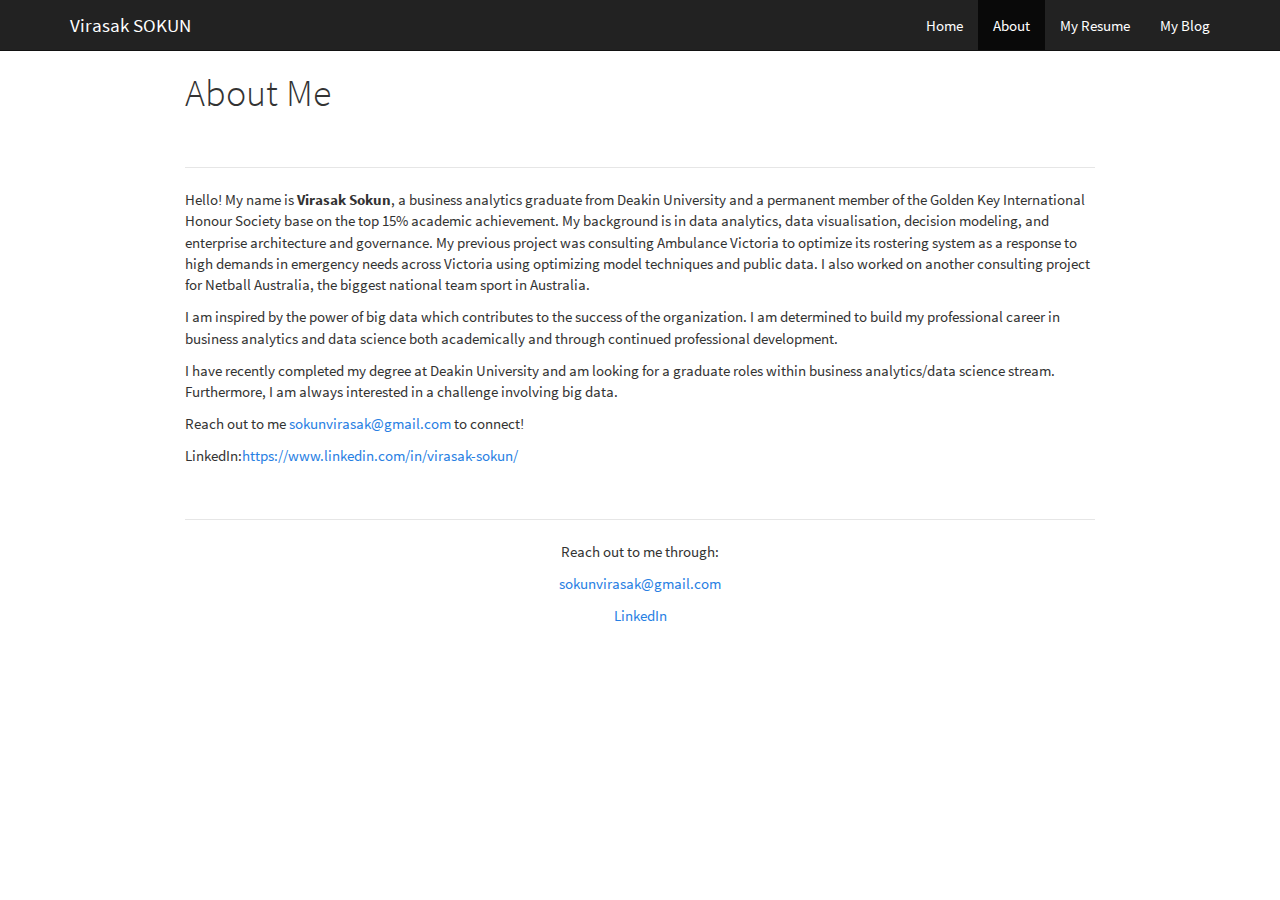
<file: about.html>
<!DOCTYPE html>

<html>

<head>

<meta charset="utf-8" />
<meta name="generator" content="pandoc" />
<meta http-equiv="X-UA-Compatible" content="IE=EDGE" />




<title>About Me</title>

<script src="site_libs/jquery-1.11.3/jquery.min.js"></script>
<meta name="viewport" content="width=device-width, initial-scale=1" />
<link href="site_libs/bootstrap-3.3.5/css/cosmo.min.css" rel="stylesheet" />
<script src="site_libs/bootstrap-3.3.5/js/bootstrap.min.js"></script>
<script src="site_libs/bootstrap-3.3.5/shim/html5shiv.min.js"></script>
<script src="site_libs/bootstrap-3.3.5/shim/respond.min.js"></script>
<script src="site_libs/navigation-1.1/tabsets.js"></script>
<link href="site_libs/highlightjs-9.12.0/textmate.css" rel="stylesheet" />
<script src="site_libs/highlightjs-9.12.0/highlight.js"></script>

<style type="text/css">
  code{white-space: pre-wrap;}
  span.smallcaps{font-variant: small-caps;}
  span.underline{text-decoration: underline;}
  div.column{display: inline-block; vertical-align: top; width: 50%;}
  div.hanging-indent{margin-left: 1.5em; text-indent: -1.5em;}
  ul.task-list{list-style: none;}
      </style>

<style type="text/css">code{white-space: pre;}</style>
<style type="text/css">
  pre:not([class]) {
    background-color: white;
  }
</style>
<script type="text/javascript">
if (window.hljs) {
  hljs.configure({languages: []});
  hljs.initHighlightingOnLoad();
  if (document.readyState && document.readyState === "complete") {
    window.setTimeout(function() { hljs.initHighlighting(); }, 0);
  }
}
</script>



<style type="text/css">
h1 {
  font-size: 34px;
}
h1.title {
  font-size: 38px;
}
h2 {
  font-size: 30px;
}
h3 {
  font-size: 24px;
}
h4 {
  font-size: 18px;
}
h5 {
  font-size: 16px;
}
h6 {
  font-size: 12px;
}
.table th:not([align]) {
  text-align: left;
}
</style>




<style type = "text/css">
.main-container {
  max-width: 940px;
  margin-left: auto;
  margin-right: auto;
}
code {
  color: inherit;
  background-color: rgba(0, 0, 0, 0.04);
}
img {
  max-width:100%;
}
.tabbed-pane {
  padding-top: 12px;
}
.html-widget {
  margin-bottom: 20px;
}
button.code-folding-btn:focus {
  outline: none;
}
summary {
  display: list-item;
}
</style>


<style type="text/css">
/* padding for bootstrap navbar */
body {
  padding-top: 51px;
  padding-bottom: 40px;
}
/* offset scroll position for anchor links (for fixed navbar)  */
.section h1 {
  padding-top: 56px;
  margin-top: -56px;
}
.section h2 {
  padding-top: 56px;
  margin-top: -56px;
}
.section h3 {
  padding-top: 56px;
  margin-top: -56px;
}
.section h4 {
  padding-top: 56px;
  margin-top: -56px;
}
.section h5 {
  padding-top: 56px;
  margin-top: -56px;
}
.section h6 {
  padding-top: 56px;
  margin-top: -56px;
}
.dropdown-submenu {
  position: relative;
}
.dropdown-submenu>.dropdown-menu {
  top: 0;
  left: 100%;
  margin-top: -6px;
  margin-left: -1px;
  border-radius: 0 6px 6px 6px;
}
.dropdown-submenu:hover>.dropdown-menu {
  display: block;
}
.dropdown-submenu>a:after {
  display: block;
  content: " ";
  float: right;
  width: 0;
  height: 0;
  border-color: transparent;
  border-style: solid;
  border-width: 5px 0 5px 5px;
  border-left-color: #cccccc;
  margin-top: 5px;
  margin-right: -10px;
}
.dropdown-submenu:hover>a:after {
  border-left-color: #ffffff;
}
.dropdown-submenu.pull-left {
  float: none;
}
.dropdown-submenu.pull-left>.dropdown-menu {
  left: -100%;
  margin-left: 10px;
  border-radius: 6px 0 6px 6px;
}
</style>

<script>
// manage active state of menu based on current page
$(document).ready(function () {
  // active menu anchor
  href = window.location.pathname
  href = href.substr(href.lastIndexOf('/') + 1)
  if (href === "")
    href = "index.html";
  var menuAnchor = $('a[href="' + href + '"]');

  // mark it active
  menuAnchor.parent().addClass('active');

  // if it's got a parent navbar menu mark it active as well
  menuAnchor.closest('li.dropdown').addClass('active');
});
</script>

<!-- tabsets -->

<style type="text/css">
.tabset-dropdown > .nav-tabs {
  display: inline-table;
  max-height: 500px;
  min-height: 44px;
  overflow-y: auto;
  background: white;
  border: 1px solid #ddd;
  border-radius: 4px;
}

.tabset-dropdown > .nav-tabs > li.active:before {
  content: "";
  font-family: 'Glyphicons Halflings';
  display: inline-block;
  padding: 10px;
  border-right: 1px solid #ddd;
}

.tabset-dropdown > .nav-tabs.nav-tabs-open > li.active:before {
  content: "&#xe258;";
  border: none;
}

.tabset-dropdown > .nav-tabs.nav-tabs-open:before {
  content: "";
  font-family: 'Glyphicons Halflings';
  display: inline-block;
  padding: 10px;
  border-right: 1px solid #ddd;
}

.tabset-dropdown > .nav-tabs > li.active {
  display: block;
}

.tabset-dropdown > .nav-tabs > li > a,
.tabset-dropdown > .nav-tabs > li > a:focus,
.tabset-dropdown > .nav-tabs > li > a:hover {
  border: none;
  display: inline-block;
  border-radius: 4px;
  background-color: transparent;
}

.tabset-dropdown > .nav-tabs.nav-tabs-open > li {
  display: block;
  float: none;
}

.tabset-dropdown > .nav-tabs > li {
  display: none;
}
</style>

<!-- code folding -->




</head>

<body>


<div class="container-fluid main-container">




<div class="navbar navbar-default  navbar-fixed-top" role="navigation">
  <div class="container">
    <div class="navbar-header">
      <button type="button" class="navbar-toggle collapsed" data-toggle="collapse" data-target="#navbar">
        <span class="icon-bar"></span>
        <span class="icon-bar"></span>
        <span class="icon-bar"></span>
      </button>
      <a class="navbar-brand" href="index.html">Virasak SOKUN</a>
    </div>
    <div id="navbar" class="navbar-collapse collapse">
      <ul class="nav navbar-nav">
        
      </ul>
      <ul class="nav navbar-nav navbar-right">
        <li>
  <a href="index.html">Home</a>
</li>
<li>
  <a href="about.html">About</a>
</li>
<li>
  <a href="Resume.html">My Resume</a>
</li>
<li>
  <a href="https://virasaksokun.github.io/myblog/">My Blog</a>
</li>
      </ul>
    </div><!--/.nav-collapse -->
  </div><!--/.container -->
</div><!--/.navbar -->

<div class="fluid-row" id="header">



<h1 class="title toc-ignore">About Me</h1>

</div>


<p><br></p>
<hr />
<body>
<p>Hello! My name is <strong>Virasak Sokun</strong>, a business analytics graduate from Deakin University and a permanent member of the Golden Key International Honour Society <a href=""></a> base on the top 15% academic achievement. My background is in data analytics, data visualisation, decision modeling, and enterprise architecture and governance. My previous project was consulting Ambulance Victoria to optimize its rostering system as a response to high demands in emergency needs across Victoria using optimizing model techniques and public data. I also worked on another consulting project for Netball Australia, the biggest national team sport in Australia.</p>
<p>I am inspired by the power of big data which contributes to the success of the organization. I am determined to build my professional career in business analytics and data science both academically and through continued professional development.</p>
<p>I have recently completed my degree at Deakin University and am looking for a graduate roles within business analytics/data science stream. Furthermore, I am always interested in a challenge involving big data.</p>
<p>Reach out to me <a href="mailto:sokunvirasak@gmail.com" class="email">sokunvirasak@gmail.com</a> to connect!</p>
<p>LinkedIn:<a href="https://www.linkedin.com/in/virasak-sokun/" class="uri">https://www.linkedin.com/in/virasak-sokun/</a></p>
</body>

&nbsp;

<hr />
<p style="text-align: center;"> Reach out to me through:</p>
<p style="text-align: center;"><a href="mailto:sokunvirasak@gmail.com"> sokunvirasak@gmail.com</a></p>
<p style="text-align: center;"><a href="https://www.linkedin.com/in/virasak-sokun/">LinkedIn</a></p>
  
&nbsp;



</div>

<script>

// add bootstrap table styles to pandoc tables
function bootstrapStylePandocTables() {
  $('tr.header').parent('thead').parent('table').addClass('table table-condensed');
}
$(document).ready(function () {
  bootstrapStylePandocTables();
});


</script>

<!-- tabsets -->

<script>
$(document).ready(function () {
  window.buildTabsets("TOC");
});

$(document).ready(function () {
  $('.tabset-dropdown > .nav-tabs > li').click(function () {
    $(this).parent().toggleClass('nav-tabs-open')
  });
});
</script>

<!-- code folding -->


<!-- dynamically load mathjax for compatibility with self-contained -->
<script>
  (function () {
    var script = document.createElement("script");
    script.type = "text/javascript";
    script.src  = "https://mathjax.rstudio.com/latest/MathJax.js?config=TeX-AMS-MML_HTMLorMML";
    document.getElementsByTagName("head")[0].appendChild(script);
  })();
</script>

</body>
</html>
</file>
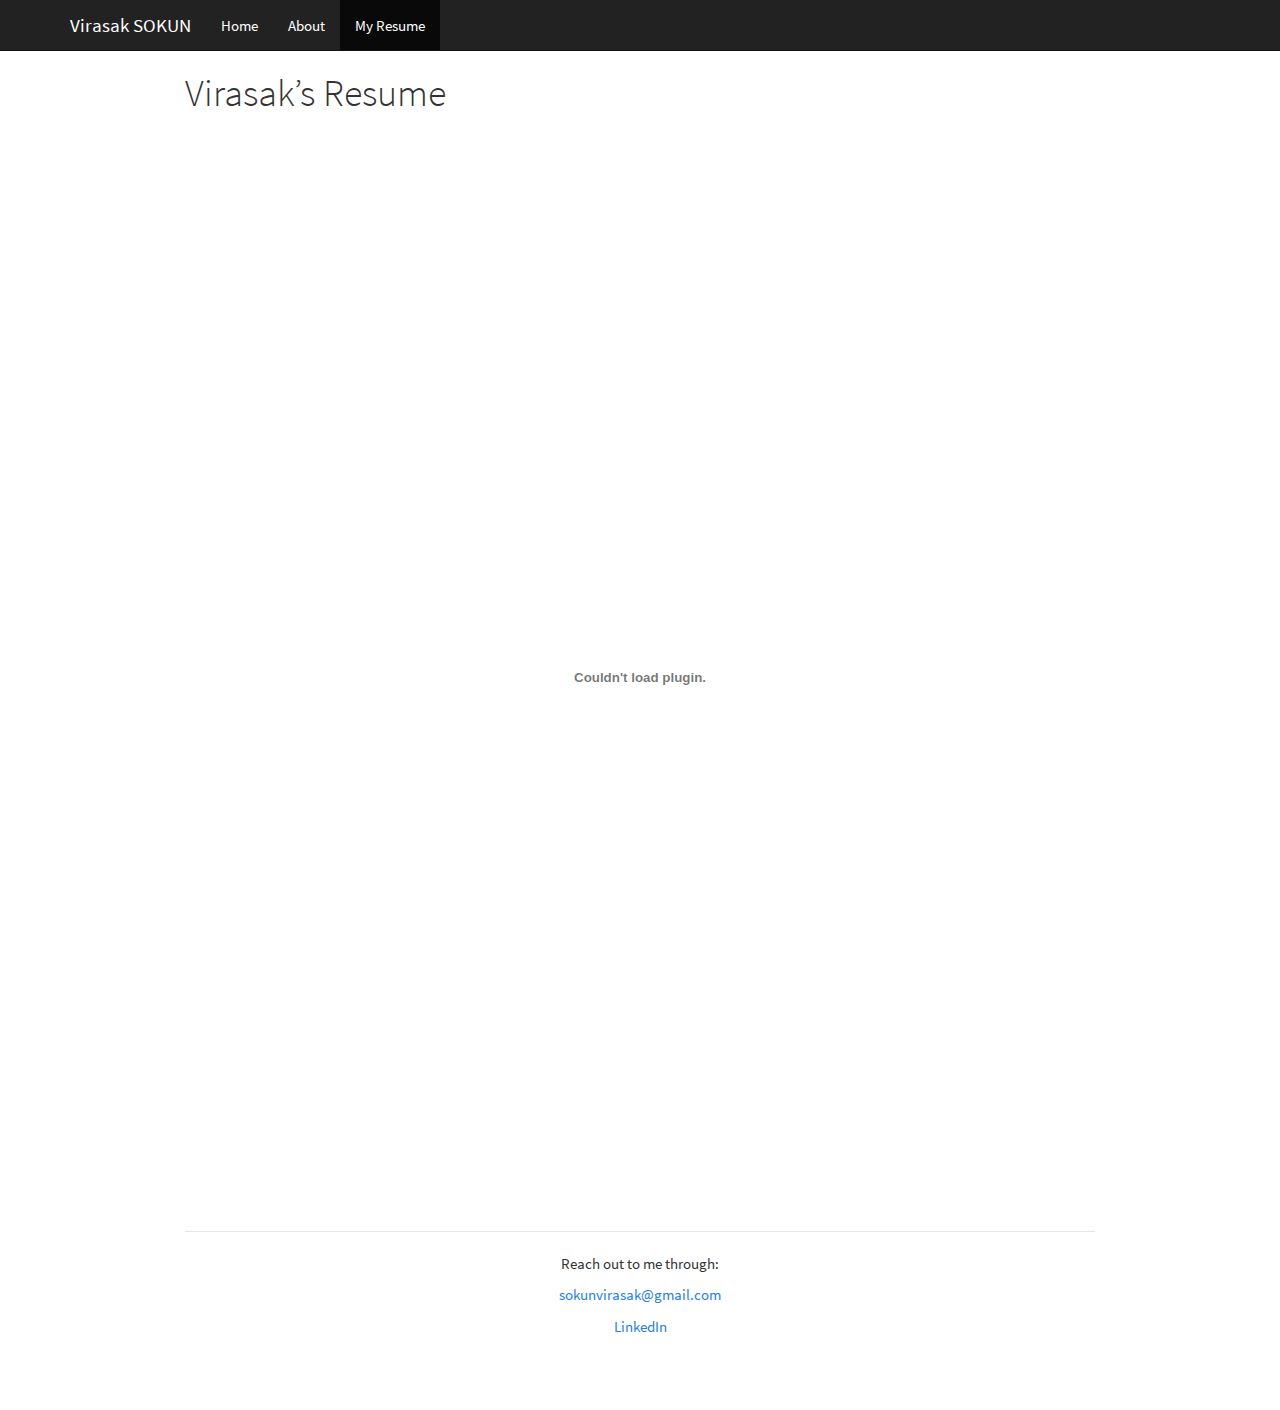
<file: Resume.html>
<!DOCTYPE html>

<html>

<head>

<meta charset="utf-8" />
<meta name="generator" content="pandoc" />
<meta http-equiv="X-UA-Compatible" content="IE=EDGE" />




<title>Virasak’s Resume</title>

<script src="site_libs/jquery-1.11.3/jquery.min.js"></script>
<meta name="viewport" content="width=device-width, initial-scale=1" />
<link href="site_libs/bootstrap-3.3.5/css/cosmo.min.css" rel="stylesheet" />
<script src="site_libs/bootstrap-3.3.5/js/bootstrap.min.js"></script>
<script src="site_libs/bootstrap-3.3.5/shim/html5shiv.min.js"></script>
<script src="site_libs/bootstrap-3.3.5/shim/respond.min.js"></script>
<script src="site_libs/navigation-1.1/tabsets.js"></script>
<link href="site_libs/highlightjs-9.12.0/textmate.css" rel="stylesheet" />
<script src="site_libs/highlightjs-9.12.0/highlight.js"></script>

<style type="text/css">
  code{white-space: pre-wrap;}
  span.smallcaps{font-variant: small-caps;}
  span.underline{text-decoration: underline;}
  div.column{display: inline-block; vertical-align: top; width: 50%;}
  div.hanging-indent{margin-left: 1.5em; text-indent: -1.5em;}
  ul.task-list{list-style: none;}
      </style>

<style type="text/css">code{white-space: pre;}</style>
<style type="text/css">
  pre:not([class]) {
    background-color: white;
  }
</style>
<script type="text/javascript">
if (window.hljs) {
  hljs.configure({languages: []});
  hljs.initHighlightingOnLoad();
  if (document.readyState && document.readyState === "complete") {
    window.setTimeout(function() { hljs.initHighlighting(); }, 0);
  }
}
</script>



<style type="text/css">
h1 {
  font-size: 34px;
}
h1.title {
  font-size: 38px;
}
h2 {
  font-size: 30px;
}
h3 {
  font-size: 24px;
}
h4 {
  font-size: 18px;
}
h5 {
  font-size: 16px;
}
h6 {
  font-size: 12px;
}
.table th:not([align]) {
  text-align: left;
}
</style>




<style type = "text/css">
.main-container {
  max-width: 940px;
  margin-left: auto;
  margin-right: auto;
}
code {
  color: inherit;
  background-color: rgba(0, 0, 0, 0.04);
}
img {
  max-width:100%;
}
.tabbed-pane {
  padding-top: 12px;
}
.html-widget {
  margin-bottom: 20px;
}
button.code-folding-btn:focus {
  outline: none;
}
summary {
  display: list-item;
}
</style>


<style type="text/css">
/* padding for bootstrap navbar */
body {
  padding-top: 51px;
  padding-bottom: 40px;
}
/* offset scroll position for anchor links (for fixed navbar)  */
.section h1 {
  padding-top: 56px;
  margin-top: -56px;
}
.section h2 {
  padding-top: 56px;
  margin-top: -56px;
}
.section h3 {
  padding-top: 56px;
  margin-top: -56px;
}
.section h4 {
  padding-top: 56px;
  margin-top: -56px;
}
.section h5 {
  padding-top: 56px;
  margin-top: -56px;
}
.section h6 {
  padding-top: 56px;
  margin-top: -56px;
}
.dropdown-submenu {
  position: relative;
}
.dropdown-submenu>.dropdown-menu {
  top: 0;
  left: 100%;
  margin-top: -6px;
  margin-left: -1px;
  border-radius: 0 6px 6px 6px;
}
.dropdown-submenu:hover>.dropdown-menu {
  display: block;
}
.dropdown-submenu>a:after {
  display: block;
  content: " ";
  float: right;
  width: 0;
  height: 0;
  border-color: transparent;
  border-style: solid;
  border-width: 5px 0 5px 5px;
  border-left-color: #cccccc;
  margin-top: 5px;
  margin-right: -10px;
}
.dropdown-submenu:hover>a:after {
  border-left-color: #ffffff;
}
.dropdown-submenu.pull-left {
  float: none;
}
.dropdown-submenu.pull-left>.dropdown-menu {
  left: -100%;
  margin-left: 10px;
  border-radius: 6px 0 6px 6px;
}
</style>

<script>
// manage active state of menu based on current page
$(document).ready(function () {
  // active menu anchor
  href = window.location.pathname
  href = href.substr(href.lastIndexOf('/') + 1)
  if (href === "")
    href = "index.html";
  var menuAnchor = $('a[href="' + href + '"]');

  // mark it active
  menuAnchor.parent().addClass('active');

  // if it's got a parent navbar menu mark it active as well
  menuAnchor.closest('li.dropdown').addClass('active');
});
</script>

<!-- tabsets -->

<style type="text/css">
.tabset-dropdown > .nav-tabs {
  display: inline-table;
  max-height: 500px;
  min-height: 44px;
  overflow-y: auto;
  background: white;
  border: 1px solid #ddd;
  border-radius: 4px;
}

.tabset-dropdown > .nav-tabs > li.active:before {
  content: "";
  font-family: 'Glyphicons Halflings';
  display: inline-block;
  padding: 10px;
  border-right: 1px solid #ddd;
}

.tabset-dropdown > .nav-tabs.nav-tabs-open > li.active:before {
  content: "&#xe258;";
  border: none;
}

.tabset-dropdown > .nav-tabs.nav-tabs-open:before {
  content: "";
  font-family: 'Glyphicons Halflings';
  display: inline-block;
  padding: 10px;
  border-right: 1px solid #ddd;
}

.tabset-dropdown > .nav-tabs > li.active {
  display: block;
}

.tabset-dropdown > .nav-tabs > li > a,
.tabset-dropdown > .nav-tabs > li > a:focus,
.tabset-dropdown > .nav-tabs > li > a:hover {
  border: none;
  display: inline-block;
  border-radius: 4px;
  background-color: transparent;
}

.tabset-dropdown > .nav-tabs.nav-tabs-open > li {
  display: block;
  float: none;
}

.tabset-dropdown > .nav-tabs > li {
  display: none;
}
</style>

<!-- code folding -->




</head>

<body>


<div class="container-fluid main-container">




<div class="navbar navbar-default  navbar-fixed-top" role="navigation">
  <div class="container">
    <div class="navbar-header">
      <button type="button" class="navbar-toggle collapsed" data-toggle="collapse" data-target="#navbar">
        <span class="icon-bar"></span>
        <span class="icon-bar"></span>
        <span class="icon-bar"></span>
      </button>
      <a class="navbar-brand" href="index.html">Virasak SOKUN</a>
    </div>
    <div id="navbar" class="navbar-collapse collapse">
      <ul class="nav navbar-nav">
        <li>
  <a href="index.html">Home</a>
</li>
<li>
  <a href="about.html">About</a>
</li>
<li>
  <a href="Resume.html">My Resume</a>
</li>
      </ul>
      <ul class="nav navbar-nav navbar-right">
        
      </ul>
    </div><!--/.nav-collapse -->
  </div><!--/.container -->
</div><!--/.navbar -->

<div class="fluid-row" id="header">



<h1 class="title toc-ignore">Virasak’s Resume</h1>

</div>


<p><br></p>
<p><br> <embed src="./Documents/Virasak-SOKUN-Resume++.pdf" width="90%" height="1000px" style="display: block; margin: auto;" type="application/pdf" /></p>

&nbsp;

<hr />
<p style="text-align: center;"> Reach out to me through:</p>
<p style="text-align: center;"><a href="mailto:sokunvirasak@gmail.com"> sokunvirasak@gmail.com</a></p>
<p style="text-align: center;"><a href="https://www.linkedin.com/in/virasak-sokun/">LinkedIn</a></p>
  
&nbsp;



</div>

<script>

// add bootstrap table styles to pandoc tables
function bootstrapStylePandocTables() {
  $('tr.header').parent('thead').parent('table').addClass('table table-condensed');
}
$(document).ready(function () {
  bootstrapStylePandocTables();
});


</script>

<!-- tabsets -->

<script>
$(document).ready(function () {
  window.buildTabsets("TOC");
});

$(document).ready(function () {
  $('.tabset-dropdown > .nav-tabs > li').click(function () {
    $(this).parent().toggleClass('nav-tabs-open')
  });
});
</script>

<!-- code folding -->


<!-- dynamically load mathjax for compatibility with self-contained -->
<script>
  (function () {
    var script = document.createElement("script");
    script.type = "text/javascript";
    script.src  = "https://mathjax.rstudio.com/latest/MathJax.js?config=TeX-AMS-MML_HTMLorMML";
    document.getElementsByTagName("head")[0].appendChild(script);
  })();
</script>

</body>
</html>
</file>
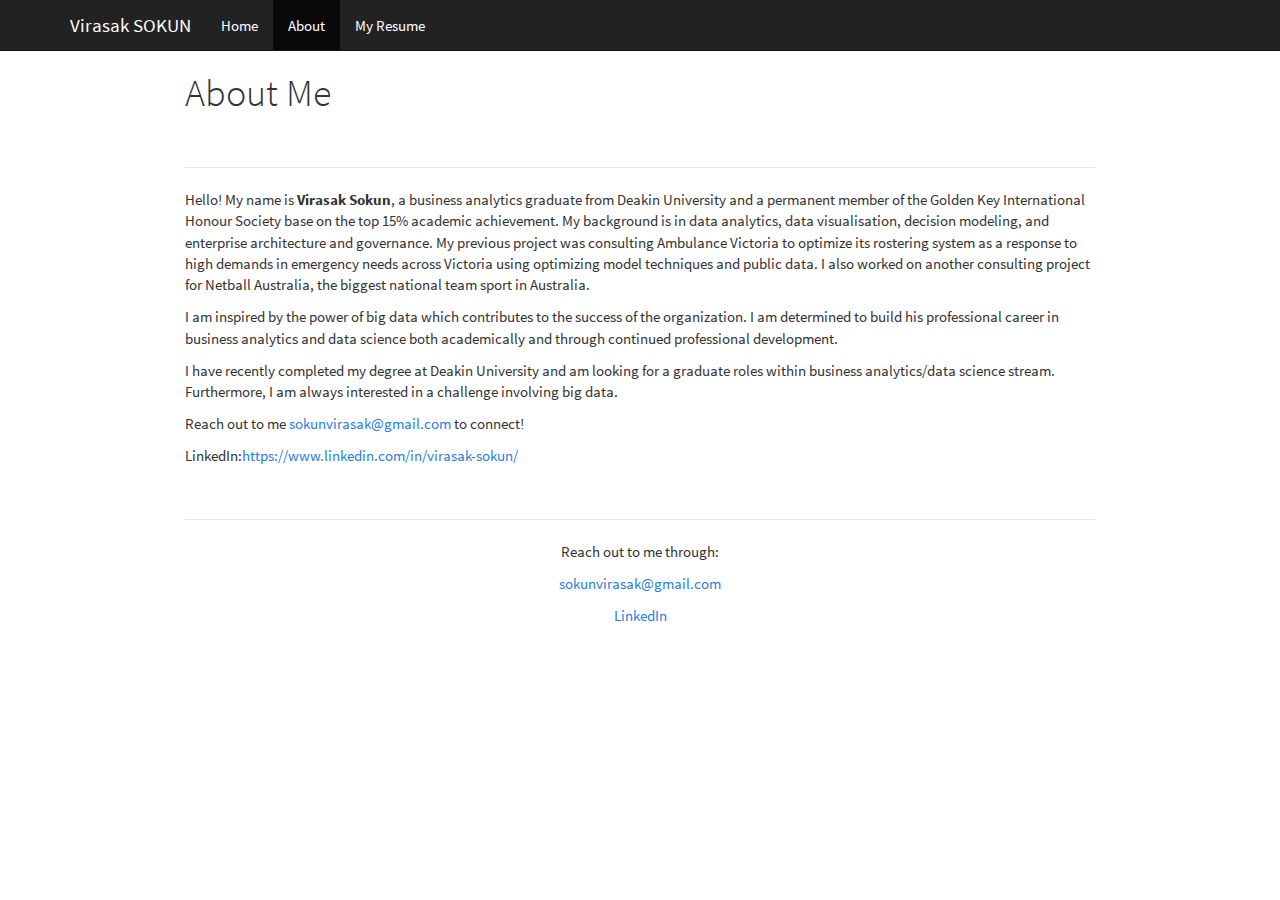
<file: docs/about.html>
<!DOCTYPE html>

<html>

<head>

<meta charset="utf-8" />
<meta name="generator" content="pandoc" />
<meta http-equiv="X-UA-Compatible" content="IE=EDGE" />




<title>About Me</title>

<script src="site_libs/jquery-1.11.3/jquery.min.js"></script>
<meta name="viewport" content="width=device-width, initial-scale=1" />
<link href="site_libs/bootstrap-3.3.5/css/cosmo.min.css" rel="stylesheet" />
<script src="site_libs/bootstrap-3.3.5/js/bootstrap.min.js"></script>
<script src="site_libs/bootstrap-3.3.5/shim/html5shiv.min.js"></script>
<script src="site_libs/bootstrap-3.3.5/shim/respond.min.js"></script>
<script src="site_libs/navigation-1.1/tabsets.js"></script>
<link href="site_libs/highlightjs-9.12.0/textmate.css" rel="stylesheet" />
<script src="site_libs/highlightjs-9.12.0/highlight.js"></script>

<style type="text/css">
  code{white-space: pre-wrap;}
  span.smallcaps{font-variant: small-caps;}
  span.underline{text-decoration: underline;}
  div.column{display: inline-block; vertical-align: top; width: 50%;}
  div.hanging-indent{margin-left: 1.5em; text-indent: -1.5em;}
  ul.task-list{list-style: none;}
      </style>

<style type="text/css">code{white-space: pre;}</style>
<style type="text/css">
  pre:not([class]) {
    background-color: white;
  }
</style>
<script type="text/javascript">
if (window.hljs) {
  hljs.configure({languages: []});
  hljs.initHighlightingOnLoad();
  if (document.readyState && document.readyState === "complete") {
    window.setTimeout(function() { hljs.initHighlighting(); }, 0);
  }
}
</script>



<style type="text/css">
h1 {
  font-size: 34px;
}
h1.title {
  font-size: 38px;
}
h2 {
  font-size: 30px;
}
h3 {
  font-size: 24px;
}
h4 {
  font-size: 18px;
}
h5 {
  font-size: 16px;
}
h6 {
  font-size: 12px;
}
.table th:not([align]) {
  text-align: left;
}
</style>




<style type = "text/css">
.main-container {
  max-width: 940px;
  margin-left: auto;
  margin-right: auto;
}
code {
  color: inherit;
  background-color: rgba(0, 0, 0, 0.04);
}
img {
  max-width:100%;
}
.tabbed-pane {
  padding-top: 12px;
}
.html-widget {
  margin-bottom: 20px;
}
button.code-folding-btn:focus {
  outline: none;
}
summary {
  display: list-item;
}
</style>


<style type="text/css">
/* padding for bootstrap navbar */
body {
  padding-top: 51px;
  padding-bottom: 40px;
}
/* offset scroll position for anchor links (for fixed navbar)  */
.section h1 {
  padding-top: 56px;
  margin-top: -56px;
}
.section h2 {
  padding-top: 56px;
  margin-top: -56px;
}
.section h3 {
  padding-top: 56px;
  margin-top: -56px;
}
.section h4 {
  padding-top: 56px;
  margin-top: -56px;
}
.section h5 {
  padding-top: 56px;
  margin-top: -56px;
}
.section h6 {
  padding-top: 56px;
  margin-top: -56px;
}
.dropdown-submenu {
  position: relative;
}
.dropdown-submenu>.dropdown-menu {
  top: 0;
  left: 100%;
  margin-top: -6px;
  margin-left: -1px;
  border-radius: 0 6px 6px 6px;
}
.dropdown-submenu:hover>.dropdown-menu {
  display: block;
}
.dropdown-submenu>a:after {
  display: block;
  content: " ";
  float: right;
  width: 0;
  height: 0;
  border-color: transparent;
  border-style: solid;
  border-width: 5px 0 5px 5px;
  border-left-color: #cccccc;
  margin-top: 5px;
  margin-right: -10px;
}
.dropdown-submenu:hover>a:after {
  border-left-color: #ffffff;
}
.dropdown-submenu.pull-left {
  float: none;
}
.dropdown-submenu.pull-left>.dropdown-menu {
  left: -100%;
  margin-left: 10px;
  border-radius: 6px 0 6px 6px;
}
</style>

<script>
// manage active state of menu based on current page
$(document).ready(function () {
  // active menu anchor
  href = window.location.pathname
  href = href.substr(href.lastIndexOf('/') + 1)
  if (href === "")
    href = "index.html";
  var menuAnchor = $('a[href="' + href + '"]');

  // mark it active
  menuAnchor.parent().addClass('active');

  // if it's got a parent navbar menu mark it active as well
  menuAnchor.closest('li.dropdown').addClass('active');
});
</script>

<!-- tabsets -->

<style type="text/css">
.tabset-dropdown > .nav-tabs {
  display: inline-table;
  max-height: 500px;
  min-height: 44px;
  overflow-y: auto;
  background: white;
  border: 1px solid #ddd;
  border-radius: 4px;
}

.tabset-dropdown > .nav-tabs > li.active:before {
  content: "";
  font-family: 'Glyphicons Halflings';
  display: inline-block;
  padding: 10px;
  border-right: 1px solid #ddd;
}

.tabset-dropdown > .nav-tabs.nav-tabs-open > li.active:before {
  content: "&#xe258;";
  border: none;
}

.tabset-dropdown > .nav-tabs.nav-tabs-open:before {
  content: "";
  font-family: 'Glyphicons Halflings';
  display: inline-block;
  padding: 10px;
  border-right: 1px solid #ddd;
}

.tabset-dropdown > .nav-tabs > li.active {
  display: block;
}

.tabset-dropdown > .nav-tabs > li > a,
.tabset-dropdown > .nav-tabs > li > a:focus,
.tabset-dropdown > .nav-tabs > li > a:hover {
  border: none;
  display: inline-block;
  border-radius: 4px;
  background-color: transparent;
}

.tabset-dropdown > .nav-tabs.nav-tabs-open > li {
  display: block;
  float: none;
}

.tabset-dropdown > .nav-tabs > li {
  display: none;
}
</style>

<!-- code folding -->




</head>

<body>


<div class="container-fluid main-container">




<div class="navbar navbar-default  navbar-fixed-top" role="navigation">
  <div class="container">
    <div class="navbar-header">
      <button type="button" class="navbar-toggle collapsed" data-toggle="collapse" data-target="#navbar">
        <span class="icon-bar"></span>
        <span class="icon-bar"></span>
        <span class="icon-bar"></span>
      </button>
      <a class="navbar-brand" href="index.html">Virasak SOKUN</a>
    </div>
    <div id="navbar" class="navbar-collapse collapse">
      <ul class="nav navbar-nav">
        <li>
  <a href="index.html">Home</a>
</li>
<li>
  <a href="about.html">About</a>
</li>
<li>
  <a href="Resume.html">My Resume</a>
</li>
      </ul>
      <ul class="nav navbar-nav navbar-right">
        
      </ul>
    </div><!--/.nav-collapse -->
  </div><!--/.container -->
</div><!--/.navbar -->

<div class="fluid-row" id="header">



<h1 class="title toc-ignore">About Me</h1>

</div>


<p><br></p>
<hr />
<body>
<p>Hello! My name is <strong>Virasak Sokun</strong>, a business analytics graduate from Deakin University and a permanent member of the Golden Key International Honour Society <a href=""></a> base on the top 15% academic achievement. My background is in data analytics, data visualisation, decision modeling, and enterprise architecture and governance. My previous project was consulting Ambulance Victoria to optimize its rostering system as a response to high demands in emergency needs across Victoria using optimizing model techniques and public data. I also worked on another consulting project for Netball Australia, the biggest national team sport in Australia.</p>
<p>I am inspired by the power of big data which contributes to the success of the organization. I am determined to build his professional career in business analytics and data science both academically and through continued professional development.</p>
<p>I have recently completed my degree at Deakin University and am looking for a graduate roles within business analytics/data science stream. Furthermore, I am always interested in a challenge involving big data.</p>
<p>Reach out to me <a href="mailto:sokunvirasak@gmail.com" class="email">sokunvirasak@gmail.com</a> to connect!</p>
<p>LinkedIn:<a href="https://www.linkedin.com/in/virasak-sokun/" class="uri">https://www.linkedin.com/in/virasak-sokun/</a></p>
</body>

&nbsp;

<hr />
<p style="text-align: center;"> Reach out to me through:</p>
<p style="text-align: center;"><a href="mailto:sokunvirasak@gmail.com"> sokunvirasak@gmail.com</a></p>
<p style="text-align: center;"><a href="https://www.linkedin.com/in/virasak-sokun/">LinkedIn</a></p>
  
&nbsp;



</div>

<script>

// add bootstrap table styles to pandoc tables
function bootstrapStylePandocTables() {
  $('tr.header').parent('thead').parent('table').addClass('table table-condensed');
}
$(document).ready(function () {
  bootstrapStylePandocTables();
});


</script>

<!-- tabsets -->

<script>
$(document).ready(function () {
  window.buildTabsets("TOC");
});

$(document).ready(function () {
  $('.tabset-dropdown > .nav-tabs > li').click(function () {
    $(this).parent().toggleClass('nav-tabs-open')
  });
});
</script>

<!-- code folding -->


<!-- dynamically load mathjax for compatibility with self-contained -->
<script>
  (function () {
    var script = document.createElement("script");
    script.type = "text/javascript";
    script.src  = "https://mathjax.rstudio.com/latest/MathJax.js?config=TeX-AMS-MML_HTMLorMML";
    document.getElementsByTagName("head")[0].appendChild(script);
  })();
</script>

</body>
</html>
</file>
<file: site_libs/highlightjs-9.12.0/textmate.css>
.hljs-literal {
  color: rgb(88, 72, 246);
}

.hljs-number {
  color: rgb(0, 0, 205);
}

.hljs-comment {
  color: rgb(76, 136, 107);
}

.hljs-keyword {
  color: rgb(0, 0, 255);
}

.hljs-string {
  color: rgb(3, 106, 7);
}
</file>
<file: docs/site_libs/highlightjs-9.12.0/textmate.css>
.hljs-literal {
  color: rgb(88, 72, 246);
}

.hljs-number {
  color: rgb(0, 0, 205);
}

.hljs-comment {
  color: rgb(76, 136, 107);
}

.hljs-keyword {
  color: rgb(0, 0, 255);
}

.hljs-string {
  color: rgb(3, 106, 7);
}
</file>
<file: site_libs/bootstrap-3.3.5/css/cosmo.min.css>
@font-face {
  font-family: 'Source Sans Pro';
  font-style: normal;
  font-weight: 300;
  src: url(fonts/SourceSansProLight.ttf) format('truetype');
}
@font-face {
  font-family: 'Source Sans Pro';
  font-style: normal;
  font-weight: 400;
  src: url(fonts/SourceSansPro.ttf) format('truetype');
}
@font-face {
  font-family: 'Source Sans Pro';
  font-style: normal;
  font-weight: 700;
  src: url(fonts/SourceSansProBold.ttf) format('truetype');
}

/*!
 * bootswatch v3.3.6
 * Homepage: http://bootswatch.com
 * Copyright 2012-2015 Thomas Park
 * Licensed under MIT
 * Based on Bootstrap
*//*!
 * Bootstrap v3.3.6 (http://getbootstrap.com)
 * Copyright 2011-2015 Twitter, Inc.
 * Licensed under MIT (https://github.com/twbs/bootstrap/blob/master/LICENSE)
 *//*! normalize.css v3.0.3 | MIT License | github.com/necolas/normalize.css */html{font-family:sans-serif;-ms-text-size-adjust:100%;-webkit-text-size-adjust:100%}body{margin:0}article,aside,details,figcaption,figure,footer,header,hgroup,main,menu,nav,section,summary{display:block}audio,canvas,progress,video{display:inline-block;vertical-align:baseline}audio:not([controls]){display:none;height:0}[hidden],template{display:none}a{background-color:transparent}a:active,a:hover{outline:0}abbr[title]{border-bottom:1px dotted}b,strong{font-weight:bold}dfn{font-style:italic}h1{font-size:2em;margin:0.67em 0}mark{background:#ff0;color:#000}small{font-size:80%}sub,sup{font-size:75%;line-height:0;position:relative;vertical-align:baseline}sup{top:-0.5em}sub{bottom:-0.25em}img{border:0}svg:not(:root){overflow:hidden}figure{margin:1em 40px}hr{-webkit-box-sizing:content-box;-moz-box-sizing:content-box;box-sizing:content-box;height:0}pre{overflow:auto}code,kbd,pre,samp{font-family:monospace, monospace;font-size:1em}button,input,optgroup,select,textarea{color:inherit;font:inherit;margin:0}button{overflow:visible}button,select{text-transform:none}button,html input[type="button"],input[type="reset"],input[type="submit"]{-webkit-appearance:button;cursor:pointer}button[disabled],html input[disabled]{cursor:default}button::-moz-focus-inner,input::-moz-focus-inner{border:0;padding:0}input{line-height:normal}input[type="checkbox"],input[type="radio"]{-webkit-box-sizing:border-box;-moz-box-sizing:border-box;box-sizing:border-box;padding:0}input[type="number"]::-webkit-inner-spin-button,input[type="number"]::-webkit-outer-spin-button{height:auto}input[type="search"]{-webkit-appearance:textfield;-webkit-box-sizing:content-box;-moz-box-sizing:content-box;box-sizing:content-box}input[type="search"]::-webkit-search-cancel-button,input[type="search"]::-webkit-search-decoration{-webkit-appearance:none}fieldset{border:1px solid #c0c0c0;margin:0 2px;padding:0.35em 0.625em 0.75em}legend{border:0;padding:0}textarea{overflow:auto}optgroup{font-weight:bold}table{border-collapse:collapse;border-spacing:0}td,th{padding:0}/*! Source: https://github.com/h5bp/html5-boilerplate/blob/master/src/css/main.css */@media print{*,*:before,*:after{background:transparent !important;color:#000 !important;-webkit-box-shadow:none !important;box-shadow:none !important;text-shadow:none !important}a,a:visited{text-decoration:underline}a[href]:after{content:" (" attr(href) ")"}abbr[title]:after{content:" (" attr(title) ")"}a[href^="#"]:after,a[href^="javascript:"]:after{content:""}pre,blockquote{border:1px solid #999;page-break-inside:avoid}thead{display:table-header-group}tr,img{page-break-inside:avoid}img{max-width:100% !important}p,h2,h3{orphans:3;widows:3}h2,h3{page-break-after:avoid}.navbar{display:none}.btn>.caret,.dropup>.btn>.caret{border-top-color:#000 !important}.label{border:1px solid #000}.table{border-collapse:collapse !important}.table td,.table th{background-color:#fff !important}.table-bordered th,.table-bordered td{border:1px solid #ddd !important}}@font-face{font-family:'Glyphicons Halflings';src:url('../fonts/glyphicons-halflings-regular.eot');src:url('../fonts/glyphicons-halflings-regular.eot?#iefix') format('embedded-opentype'),url('../fonts/glyphicons-halflings-regular.woff') format('woff'),url('../fonts/glyphicons-halflings-regular.ttf') format('truetype'),url('../fonts/glyphicons-halflings-regular.svg#glyphicons_halflingsregular') format('svg')}.glyphicon{position:relative;top:1px;display:inline-block;font-family:'Glyphicons Halflings';font-style:normal;font-weight:normal;line-height:1;-webkit-font-smoothing:antialiased;-moz-osx-font-smoothing:grayscale}.glyphicon-asterisk:before{content:"\002a"}.glyphicon-plus:before{content:"\002b"}.glyphicon-euro:before,.glyphicon-eur:before{content:"\20ac"}.glyphicon-minus:before{content:"\2212"}.glyphicon-cloud:before{content:"\2601"}.glyphicon-envelope:before{content:"\2709"}.glyphicon-pencil:before{content:"\270f"}.glyphicon-glass:before{content:"\e001"}.glyphicon-music:before{content:"\e002"}.glyphicon-search:before{content:"\e003"}.glyphicon-heart:before{content:"\e005"}.glyphicon-star:before{content:"\e006"}.glyphicon-star-empty:before{content:"\e007"}.glyphicon-user:before{content:"\e008"}.glyphicon-film:before{content:"\e009"}.glyphicon-th-large:before{content:"\e010"}.glyphicon-th:before{content:"\e011"}.glyphicon-th-list:before{content:"\e012"}.glyphicon-ok:before{content:"\e013"}.glyphicon-remove:before{content:"\e014"}.glyphicon-zoom-in:before{content:"\e015"}.glyphicon-zoom-out:before{content:"\e016"}.glyphicon-off:before{content:"\e017"}.glyphicon-signal:before{content:"\e018"}.glyphicon-cog:before{content:"\e019"}.glyphicon-trash:before{content:"\e020"}.glyphicon-home:before{content:"\e021"}.glyphicon-file:before{content:"\e022"}.glyphicon-time:before{content:"\e023"}.glyphicon-road:before{content:"\e024"}.glyphicon-download-alt:before{content:"\e025"}.glyphicon-download:before{content:"\e026"}.glyphicon-upload:before{content:"\e027"}.glyphicon-inbox:before{content:"\e028"}.glyphicon-play-circle:before{content:"\e029"}.glyphicon-repeat:before{content:"\e030"}.glyphicon-refresh:before{content:"\e031"}.glyphicon-list-alt:before{content:"\e032"}.glyphicon-lock:before{content:"\e033"}.glyphicon-flag:before{content:"\e034"}.glyphicon-headphones:before{content:"\e035"}.glyphicon-volume-off:before{content:"\e036"}.glyphicon-volume-down:before{content:"\e037"}.glyphicon-volume-up:before{content:"\e038"}.glyphicon-qrcode:before{content:"\e039"}.glyphicon-barcode:before{content:"\e040"}.glyphicon-tag:before{content:"\e041"}.glyphicon-tags:before{content:"\e042"}.glyphicon-book:before{content:"\e043"}.glyphicon-bookmark:before{content:"\e044"}.glyphicon-print:before{content:"\e045"}.glyphicon-camera:before{content:"\e046"}.glyphicon-font:before{content:"\e047"}.glyphicon-bold:before{content:"\e048"}.glyphicon-italic:before{content:"\e049"}.glyphicon-text-height:before{content:"\e050"}.glyphicon-text-width:before{content:"\e051"}.glyphicon-align-left:before{content:"\e052"}.glyphicon-align-center:before{content:"\e053"}.glyphicon-align-right:before{content:"\e054"}.glyphicon-align-justify:before{content:"\e055"}.glyphicon-list:before{content:"\e056"}.glyphicon-indent-left:before{content:"\e057"}.glyphicon-indent-right:before{content:"\e058"}.glyphicon-facetime-video:before{content:"\e059"}.glyphicon-picture:before{content:"\e060"}.glyphicon-map-marker:before{content:"\e062"}.glyphicon-adjust:before{content:"\e063"}.glyphicon-tint:before{content:"\e064"}.glyphicon-edit:before{content:"\e065"}.glyphicon-share:before{content:"\e066"}.glyphicon-check:before{content:"\e067"}.glyphicon-move:before{content:"\e068"}.glyphicon-step-backward:before{content:"\e069"}.glyphicon-fast-backward:before{content:"\e070"}.glyphicon-backward:before{content:"\e071"}.glyphicon-play:before{content:"\e072"}.glyphicon-pause:before{content:"\e073"}.glyphicon-stop:before{content:"\e074"}.glyphicon-forward:before{content:"\e075"}.glyphicon-fast-forward:before{content:"\e076"}.glyphicon-step-forward:before{content:"\e077"}.glyphicon-eject:before{content:"\e078"}.glyphicon-chevron-left:before{content:"\e079"}.glyphicon-chevron-right:before{content:"\e080"}.glyphicon-plus-sign:before{content:"\e081"}.glyphicon-minus-sign:before{content:"\e082"}.glyphicon-remove-sign:before{content:"\e083"}.glyphicon-ok-sign:before{content:"\e084"}.glyphicon-question-sign:before{content:"\e085"}.glyphicon-info-sign:before{content:"\e086"}.glyphicon-screenshot:before{content:"\e087"}.glyphicon-remove-circle:before{content:"\e088"}.glyphicon-ok-circle:before{content:"\e089"}.glyphicon-ban-circle:before{content:"\e090"}.glyphicon-arrow-left:before{content:"\e091"}.glyphicon-arrow-right:before{content:"\e092"}.glyphicon-arrow-up:before{content:"\e093"}.glyphicon-arrow-down:before{content:"\e094"}.glyphicon-share-alt:before{content:"\e095"}.glyphicon-resize-full:before{content:"\e096"}.glyphicon-resize-small:before{content:"\e097"}.glyphicon-exclamation-sign:before{content:"\e101"}.glyphicon-gift:before{content:"\e102"}.glyphicon-leaf:before{content:"\e103"}.glyphicon-fire:before{content:"\e104"}.glyphicon-eye-open:before{content:"\e105"}.glyphicon-eye-close:before{content:"\e106"}.glyphicon-warning-sign:before{content:"\e107"}.glyphicon-plane:before{content:"\e108"}.glyphicon-calendar:before{content:"\e109"}.glyphicon-random:before{content:"\e110"}.glyphicon-comment:before{content:"\e111"}.glyphicon-magnet:before{content:"\e112"}.glyphicon-chevron-up:before{content:"\e113"}.glyphicon-chevron-down:before{content:"\e114"}.glyphicon-retweet:before{content:"\e115"}.glyphicon-shopping-cart:before{content:"\e116"}.glyphicon-folder-close:before{content:"\e117"}.glyphicon-folder-open:before{content:"\e118"}.glyphicon-resize-vertical:before{content:"\e119"}.glyphicon-resize-horizontal:before{content:"\e120"}.glyphicon-hdd:before{content:"\e121"}.glyphicon-bullhorn:before{content:"\e122"}.glyphicon-bell:before{content:"\e123"}.glyphicon-certificate:before{content:"\e124"}.glyphicon-thumbs-up:before{content:"\e125"}.glyphicon-thumbs-down:before{content:"\e126"}.glyphicon-hand-right:before{content:"\e127"}.glyphicon-hand-left:before{content:"\e128"}.glyphicon-hand-up:before{content:"\e129"}.glyphicon-hand-down:before{content:"\e130"}.glyphicon-circle-arrow-right:before{content:"\e131"}.glyphicon-circle-arrow-left:before{content:"\e132"}.glyphicon-circle-arrow-up:before{content:"\e133"}.glyphicon-circle-arrow-down:before{content:"\e134"}.glyphicon-globe:before{content:"\e135"}.glyphicon-wrench:before{content:"\e136"}.glyphicon-tasks:before{content:"\e137"}.glyphicon-filter:before{content:"\e138"}.glyphicon-briefcase:before{content:"\e139"}.glyphicon-fullscreen:before{content:"\e140"}.glyphicon-dashboard:before{content:"\e141"}.glyphicon-paperclip:before{content:"\e142"}.glyphicon-heart-empty:before{content:"\e143"}.glyphicon-link:before{content:"\e144"}.glyphicon-phone:before{content:"\e145"}.glyphicon-pushpin:before{content:"\e146"}.glyphicon-usd:before{content:"\e148"}.glyphicon-gbp:before{content:"\e149"}.glyphicon-sort:before{content:"\e150"}.glyphicon-sort-by-alphabet:before{content:"\e151"}.glyphicon-sort-by-alphabet-alt:before{content:"\e152"}.glyphicon-sort-by-order:before{content:"\e153"}.glyphicon-sort-by-order-alt:before{content:"\e154"}.glyphicon-sort-by-attributes:before{content:"\e155"}.glyphicon-sort-by-attributes-alt:before{content:"\e156"}.glyphicon-unchecked:before{content:"\e157"}.glyphicon-expand:before{content:"\e158"}.glyphicon-collapse-down:before{content:"\e159"}.glyphicon-collapse-up:before{content:"\e160"}.glyphicon-log-in:before{content:"\e161"}.glyphicon-flash:before{content:"\e162"}.glyphicon-log-out:before{content:"\e163"}.glyphicon-new-window:before{content:"\e164"}.glyphicon-record:before{content:"\e165"}.glyphicon-save:before{content:"\e166"}.glyphicon-open:before{content:"\e167"}.glyphicon-saved:before{content:"\e168"}.glyphicon-import:before{content:"\e169"}.glyphicon-export:before{content:"\e170"}.glyphicon-send:before{content:"\e171"}.glyphicon-floppy-disk:before{content:"\e172"}.glyphicon-floppy-saved:before{content:"\e173"}.glyphicon-floppy-remove:before{content:"\e174"}.glyphicon-floppy-save:before{content:"\e175"}.glyphicon-floppy-open:before{content:"\e176"}.glyphicon-credit-card:before{content:"\e177"}.glyphicon-transfer:before{content:"\e178"}.glyphicon-cutlery:before{content:"\e179"}.glyphicon-header:before{content:"\e180"}.glyphicon-compressed:before{content:"\e181"}.glyphicon-earphone:before{content:"\e182"}.glyphicon-phone-alt:before{content:"\e183"}.glyphicon-tower:before{content:"\e184"}.glyphicon-stats:before{content:"\e185"}.glyphicon-sd-video:before{content:"\e186"}.glyphicon-hd-video:before{content:"\e187"}.glyphicon-subtitles:before{content:"\e188"}.glyphicon-sound-stereo:before{content:"\e189"}.glyphicon-sound-dolby:before{content:"\e190"}.glyphicon-sound-5-1:before{content:"\e191"}.glyphicon-sound-6-1:before{content:"\e192"}.glyphicon-sound-7-1:before{content:"\e193"}.glyphicon-copyright-mark:before{content:"\e194"}.glyphicon-registration-mark:before{content:"\e195"}.glyphicon-cloud-download:before{content:"\e197"}.glyphicon-cloud-upload:before{content:"\e198"}.glyphicon-tree-conifer:before{content:"\e199"}.glyphicon-tree-deciduous:before{content:"\e200"}.glyphicon-cd:before{content:"\e201"}.glyphicon-save-file:before{content:"\e202"}.glyphicon-open-file:before{content:"\e203"}.glyphicon-level-up:before{content:"\e204"}.glyphicon-copy:before{content:"\e205"}.glyphicon-paste:before{content:"\e206"}.glyphicon-alert:before{content:"\e209"}.glyphicon-equalizer:before{content:"\e210"}.glyphicon-king:before{content:"\e211"}.glyphicon-queen:before{content:"\e212"}.glyphicon-pawn:before{content:"\e213"}.glyphicon-bishop:before{content:"\e214"}.glyphicon-knight:before{content:"\e215"}.glyphicon-baby-formula:before{content:"\e216"}.glyphicon-tent:before{content:"\26fa"}.glyphicon-blackboard:before{content:"\e218"}.glyphicon-bed:before{content:"\e219"}.glyphicon-apple:before{content:"\f8ff"}.glyphicon-erase:before{content:"\e221"}.glyphicon-hourglass:before{content:"\231b"}.glyphicon-lamp:before{content:"\e223"}.glyphicon-duplicate:before{content:"\e224"}.glyphicon-piggy-bank:before{content:"\e225"}.glyphicon-scissors:before{content:"\e226"}.glyphicon-bitcoin:before{content:"\e227"}.glyphicon-btc:before{content:"\e227"}.glyphicon-xbt:before{content:"\e227"}.glyphicon-yen:before{content:"\00a5"}.glyphicon-jpy:before{content:"\00a5"}.glyphicon-ruble:before{content:"\20bd"}.glyphicon-rub:before{content:"\20bd"}.glyphicon-scale:before{content:"\e230"}.glyphicon-ice-lolly:before{content:"\e231"}.glyphicon-ice-lolly-tasted:before{content:"\e232"}.glyphicon-education:before{content:"\e233"}.glyphicon-option-horizontal:before{content:"\e234"}.glyphicon-option-vertical:before{content:"\e235"}.glyphicon-menu-hamburger:before{content:"\e236"}.glyphicon-modal-window:before{content:"\e237"}.glyphicon-oil:before{content:"\e238"}.glyphicon-grain:before{content:"\e239"}.glyphicon-sunglasses:before{content:"\e240"}.glyphicon-text-size:before{content:"\e241"}.glyphicon-text-color:before{content:"\e242"}.glyphicon-text-background:before{content:"\e243"}.glyphicon-object-align-top:before{content:"\e244"}.glyphicon-object-align-bottom:before{content:"\e245"}.glyphicon-object-align-horizontal:before{content:"\e246"}.glyphicon-object-align-left:before{content:"\e247"}.glyphicon-object-align-vertical:before{content:"\e248"}.glyphicon-object-align-right:before{content:"\e249"}.glyphicon-triangle-right:before{content:"\e250"}.glyphicon-triangle-left:before{content:"\e251"}.glyphicon-triangle-bottom:before{content:"\e252"}.glyphicon-triangle-top:before{content:"\e253"}.glyphicon-console:before{content:"\e254"}.glyphicon-superscript:before{content:"\e255"}.glyphicon-subscript:before{content:"\e256"}.glyphicon-menu-left:before{content:"\e257"}.glyphicon-menu-right:before{content:"\e258"}.glyphicon-menu-down:before{content:"\e259"}.glyphicon-menu-up:before{content:"\e260"}*{-webkit-box-sizing:border-box;-moz-box-sizing:border-box;box-sizing:border-box}*:before,*:after{-webkit-box-sizing:border-box;-moz-box-sizing:border-box;box-sizing:border-box}html{font-size:10px;-webkit-tap-highlight-color:rgba(0,0,0,0)}body{font-family:"Source Sans Pro",Calibri,Candara,Arial,sans-serif;font-size:15px;line-height:1.42857143;color:#333333;background-color:#ffffff}input,button,select,textarea{font-family:inherit;font-size:inherit;line-height:inherit}a{color:#2780e3;text-decoration:none}a:hover,a:focus{color:#165ba8;text-decoration:underline}a:focus{outline:thin dotted;outline:5px auto -webkit-focus-ring-color;outline-offset:-2px}figure{margin:0}img{vertical-align:middle}.img-responsive,.thumbnail>img,.thumbnail a>img,.carousel-inner>.item>img,.carousel-inner>.item>a>img{display:block;max-width:100%;height:auto}.img-rounded{border-radius:0}.img-thumbnail{padding:4px;line-height:1.42857143;background-color:#ffffff;border:1px solid #dddddd;border-radius:0;-webkit-transition:all .2s ease-in-out;-o-transition:all .2s ease-in-out;transition:all .2s ease-in-out;display:inline-block;max-width:100%;height:auto}.img-circle{border-radius:50%}hr{margin-top:21px;margin-bottom:21px;border:0;border-top:1px solid #e6e6e6}.sr-only{position:absolute;width:1px;height:1px;margin:-1px;padding:0;overflow:hidden;clip:rect(0, 0, 0, 0);border:0}.sr-only-focusable:active,.sr-only-focusable:focus{position:static;width:auto;height:auto;margin:0;overflow:visible;clip:auto}[role="button"]{cursor:pointer}h1,h2,h3,h4,h5,h6,.h1,.h2,.h3,.h4,.h5,.h6{font-family:"Source Sans Pro",Calibri,Candara,Arial,sans-serif;font-weight:300;line-height:1.1;color:inherit}h1 small,h2 small,h3 small,h4 small,h5 small,h6 small,.h1 small,.h2 small,.h3 small,.h4 small,.h5 small,.h6 small,h1 .small,h2 .small,h3 .small,h4 .small,h5 .small,h6 .small,.h1 .small,.h2 .small,.h3 .small,.h4 .small,.h5 .small,.h6 .small{font-weight:normal;line-height:1;color:#999999}h1,.h1,h2,.h2,h3,.h3{margin-top:21px;margin-bottom:10.5px}h1 small,.h1 small,h2 small,.h2 small,h3 small,.h3 small,h1 .small,.h1 .small,h2 .small,.h2 .small,h3 .small,.h3 .small{font-size:65%}h4,.h4,h5,.h5,h6,.h6{margin-top:10.5px;margin-bottom:10.5px}h4 small,.h4 small,h5 small,.h5 small,h6 small,.h6 small,h4 .small,.h4 .small,h5 .small,.h5 .small,h6 .small,.h6 .small{font-size:75%}h1,.h1{font-size:39px}h2,.h2{font-size:32px}h3,.h3{font-size:26px}h4,.h4{font-size:19px}h5,.h5{font-size:15px}h6,.h6{font-size:13px}p{margin:0 0 10.5px}.lead{margin-bottom:21px;font-size:17px;font-weight:300;line-height:1.4}@media (min-width:768px){.lead{font-size:22.5px}}small,.small{font-size:86%}mark,.mark{background-color:#ff7518;padding:.2em}.text-left{text-align:left}.text-right{text-align:right}.text-center{text-align:center}.text-justify{text-align:justify}.text-nowrap{white-space:nowrap}.text-lowercase{text-transform:lowercase}.text-uppercase{text-transform:uppercase}.text-capitalize{text-transform:capitalize}.text-muted{color:#999999}.text-primary{color:#2780e3}a.text-primary:hover,a.text-primary:focus{color:#1967be}.text-success{color:#ffffff}a.text-success:hover,a.text-success:focus{color:#e6e6e6}.text-info{color:#ffffff}a.text-info:hover,a.text-info:focus{color:#e6e6e6}.text-warning{color:#ffffff}a.text-warning:hover,a.text-warning:focus{color:#e6e6e6}.text-danger{color:#ffffff}a.text-danger:hover,a.text-danger:focus{color:#e6e6e6}.bg-primary{color:#fff;background-color:#2780e3}a.bg-primary:hover,a.bg-primary:focus{background-color:#1967be}.bg-success{background-color:#3fb618}a.bg-success:hover,a.bg-success:focus{background-color:#2f8912}.bg-info{background-color:#9954bb}a.bg-info:hover,a.bg-info:focus{background-color:#7e3f9d}.bg-warning{background-color:#ff7518}a.bg-warning:hover,a.bg-warning:focus{background-color:#e45c00}.bg-danger{background-color:#ff0039}a.bg-danger:hover,a.bg-danger:focus{background-color:#cc002e}.page-header{padding-bottom:9.5px;margin:42px 0 21px;border-bottom:1px solid #e6e6e6}ul,ol{margin-top:0;margin-bottom:10.5px}ul ul,ol ul,ul ol,ol ol{margin-bottom:0}.list-unstyled{padding-left:0;list-style:none}.list-inline{padding-left:0;list-style:none;margin-left:-5px}.list-inline>li{display:inline-block;padding-left:5px;padding-right:5px}dl{margin-top:0;margin-bottom:21px}dt,dd{line-height:1.42857143}dt{font-weight:bold}dd{margin-left:0}@media (min-width:768px){.dl-horizontal dt{float:left;width:160px;clear:left;text-align:right;overflow:hidden;text-overflow:ellipsis;white-space:nowrap}.dl-horizontal dd{margin-left:180px}}abbr[title],abbr[data-original-title]{cursor:help;border-bottom:1px dotted #999999}.initialism{font-size:90%;text-transform:uppercase}blockquote{padding:10.5px 21px;margin:0 0 21px;font-size:18.75px;border-left:5px solid #e6e6e6}blockquote p:last-child,blockquote ul:last-child,blockquote ol:last-child{margin-bottom:0}blockquote footer,blockquote small,blockquote .small{display:block;font-size:80%;line-height:1.42857143;color:#999999}blockquote footer:before,blockquote small:before,blockquote .small:before{content:'\2014 \00A0'}.blockquote-reverse,blockquote.pull-right{padding-right:15px;padding-left:0;border-right:5px solid #e6e6e6;border-left:0;text-align:right}.blockquote-reverse footer:before,blockquote.pull-right footer:before,.blockquote-reverse small:before,blockquote.pull-right small:before,.blockquote-reverse .small:before,blockquote.pull-right .small:before{content:''}.blockquote-reverse footer:after,blockquote.pull-right footer:after,.blockquote-reverse small:after,blockquote.pull-right small:after,.blockquote-reverse .small:after,blockquote.pull-right .small:after{content:'\00A0 \2014'}address{margin-bottom:21px;font-style:normal;line-height:1.42857143}code,kbd,pre,samp{font-family:monospace}code{padding:2px 4px;font-size:90%;color:#c7254e;background-color:#f9f2f4;border-radius:0}kbd{padding:2px 4px;font-size:90%;color:#ffffff;background-color:#333333;border-radius:0;-webkit-box-shadow:inset 0 -1px 0 rgba(0,0,0,0.25);box-shadow:inset 0 -1px 0 rgba(0,0,0,0.25)}kbd kbd{padding:0;font-size:100%;font-weight:bold;-webkit-box-shadow:none;box-shadow:none}pre{display:block;padding:10px;margin:0 0 10.5px;font-size:14px;line-height:1.42857143;word-break:break-all;word-wrap:break-word;color:#333333;background-color:#f5f5f5;border:1px solid #cccccc;border-radius:0}pre code{padding:0;font-size:inherit;color:inherit;white-space:pre-wrap;background-color:transparent;border-radius:0}.pre-scrollable{max-height:340px;overflow-y:scroll}.container{margin-right:auto;margin-left:auto;padding-left:15px;padding-right:15px}@media (min-width:768px){.container{width:750px}}@media (min-width:992px){.container{width:970px}}@media (min-width:1200px){.container{width:1170px}}.container-fluid{margin-right:auto;margin-left:auto;padding-left:15px;padding-right:15px}.row{margin-left:-15px;margin-right:-15px}.col-xs-1,.col-sm-1,.col-md-1,.col-lg-1,.col-xs-2,.col-sm-2,.col-md-2,.col-lg-2,.col-xs-3,.col-sm-3,.col-md-3,.col-lg-3,.col-xs-4,.col-sm-4,.col-md-4,.col-lg-4,.col-xs-5,.col-sm-5,.col-md-5,.col-lg-5,.col-xs-6,.col-sm-6,.col-md-6,.col-lg-6,.col-xs-7,.col-sm-7,.col-md-7,.col-lg-7,.col-xs-8,.col-sm-8,.col-md-8,.col-lg-8,.col-xs-9,.col-sm-9,.col-md-9,.col-lg-9,.col-xs-10,.col-sm-10,.col-md-10,.col-lg-10,.col-xs-11,.col-sm-11,.col-md-11,.col-lg-11,.col-xs-12,.col-sm-12,.col-md-12,.col-lg-12{position:relative;min-height:1px;padding-left:15px;padding-right:15px}.col-xs-1,.col-xs-2,.col-xs-3,.col-xs-4,.col-xs-5,.col-xs-6,.col-xs-7,.col-xs-8,.col-xs-9,.col-xs-10,.col-xs-11,.col-xs-12{float:left}.col-xs-12{width:100%}.col-xs-11{width:91.66666667%}.col-xs-10{width:83.33333333%}.col-xs-9{width:75%}.col-xs-8{width:66.66666667%}.col-xs-7{width:58.33333333%}.col-xs-6{width:50%}.col-xs-5{width:41.66666667%}.col-xs-4{width:33.33333333%}.col-xs-3{width:25%}.col-xs-2{width:16.66666667%}.col-xs-1{width:8.33333333%}.col-xs-pull-12{right:100%}.col-xs-pull-11{right:91.66666667%}.col-xs-pull-10{right:83.33333333%}.col-xs-pull-9{right:75%}.col-xs-pull-8{right:66.66666667%}.col-xs-pull-7{right:58.33333333%}.col-xs-pull-6{right:50%}.col-xs-pull-5{right:41.66666667%}.col-xs-pull-4{right:33.33333333%}.col-xs-pull-3{right:25%}.col-xs-pull-2{right:16.66666667%}.col-xs-pull-1{right:8.33333333%}.col-xs-pull-0{right:auto}.col-xs-push-12{left:100%}.col-xs-push-11{left:91.66666667%}.col-xs-push-10{left:83.33333333%}.col-xs-push-9{left:75%}.col-xs-push-8{left:66.66666667%}.col-xs-push-7{left:58.33333333%}.col-xs-push-6{left:50%}.col-xs-push-5{left:41.66666667%}.col-xs-push-4{left:33.33333333%}.col-xs-push-3{left:25%}.col-xs-push-2{left:16.66666667%}.col-xs-push-1{left:8.33333333%}.col-xs-push-0{left:auto}.col-xs-offset-12{margin-left:100%}.col-xs-offset-11{margin-left:91.66666667%}.col-xs-offset-10{margin-left:83.33333333%}.col-xs-offset-9{margin-left:75%}.col-xs-offset-8{margin-left:66.66666667%}.col-xs-offset-7{margin-left:58.33333333%}.col-xs-offset-6{margin-left:50%}.col-xs-offset-5{margin-left:41.66666667%}.col-xs-offset-4{margin-left:33.33333333%}.col-xs-offset-3{margin-left:25%}.col-xs-offset-2{margin-left:16.66666667%}.col-xs-offset-1{margin-left:8.33333333%}.col-xs-offset-0{margin-left:0%}@media (min-width:768px){.col-sm-1,.col-sm-2,.col-sm-3,.col-sm-4,.col-sm-5,.col-sm-6,.col-sm-7,.col-sm-8,.col-sm-9,.col-sm-10,.col-sm-11,.col-sm-12{float:left}.col-sm-12{width:100%}.col-sm-11{width:91.66666667%}.col-sm-10{width:83.33333333%}.col-sm-9{width:75%}.col-sm-8{width:66.66666667%}.col-sm-7{width:58.33333333%}.col-sm-6{width:50%}.col-sm-5{width:41.66666667%}.col-sm-4{width:33.33333333%}.col-sm-3{width:25%}.col-sm-2{width:16.66666667%}.col-sm-1{width:8.33333333%}.col-sm-pull-12{right:100%}.col-sm-pull-11{right:91.66666667%}.col-sm-pull-10{right:83.33333333%}.col-sm-pull-9{right:75%}.col-sm-pull-8{right:66.66666667%}.col-sm-pull-7{right:58.33333333%}.col-sm-pull-6{right:50%}.col-sm-pull-5{right:41.66666667%}.col-sm-pull-4{right:33.33333333%}.col-sm-pull-3{right:25%}.col-sm-pull-2{right:16.66666667%}.col-sm-pull-1{right:8.33333333%}.col-sm-pull-0{right:auto}.col-sm-push-12{left:100%}.col-sm-push-11{left:91.66666667%}.col-sm-push-10{left:83.33333333%}.col-sm-push-9{left:75%}.col-sm-push-8{left:66.66666667%}.col-sm-push-7{left:58.33333333%}.col-sm-push-6{left:50%}.col-sm-push-5{left:41.66666667%}.col-sm-push-4{left:33.33333333%}.col-sm-push-3{left:25%}.col-sm-push-2{left:16.66666667%}.col-sm-push-1{left:8.33333333%}.col-sm-push-0{left:auto}.col-sm-offset-12{margin-left:100%}.col-sm-offset-11{margin-left:91.66666667%}.col-sm-offset-10{margin-left:83.33333333%}.col-sm-offset-9{margin-left:75%}.col-sm-offset-8{margin-left:66.66666667%}.col-sm-offset-7{margin-left:58.33333333%}.col-sm-offset-6{margin-left:50%}.col-sm-offset-5{margin-left:41.66666667%}.col-sm-offset-4{margin-left:33.33333333%}.col-sm-offset-3{margin-left:25%}.col-sm-offset-2{margin-left:16.66666667%}.col-sm-offset-1{margin-left:8.33333333%}.col-sm-offset-0{margin-left:0%}}@media (min-width:992px){.col-md-1,.col-md-2,.col-md-3,.col-md-4,.col-md-5,.col-md-6,.col-md-7,.col-md-8,.col-md-9,.col-md-10,.col-md-11,.col-md-12{float:left}.col-md-12{width:100%}.col-md-11{width:91.66666667%}.col-md-10{width:83.33333333%}.col-md-9{width:75%}.col-md-8{width:66.66666667%}.col-md-7{width:58.33333333%}.col-md-6{width:50%}.col-md-5{width:41.66666667%}.col-md-4{width:33.33333333%}.col-md-3{width:25%}.col-md-2{width:16.66666667%}.col-md-1{width:8.33333333%}.col-md-pull-12{right:100%}.col-md-pull-11{right:91.66666667%}.col-md-pull-10{right:83.33333333%}.col-md-pull-9{right:75%}.col-md-pull-8{right:66.66666667%}.col-md-pull-7{right:58.33333333%}.col-md-pull-6{right:50%}.col-md-pull-5{right:41.66666667%}.col-md-pull-4{right:33.33333333%}.col-md-pull-3{right:25%}.col-md-pull-2{right:16.66666667%}.col-md-pull-1{right:8.33333333%}.col-md-pull-0{right:auto}.col-md-push-12{left:100%}.col-md-push-11{left:91.66666667%}.col-md-push-10{left:83.33333333%}.col-md-push-9{left:75%}.col-md-push-8{left:66.66666667%}.col-md-push-7{left:58.33333333%}.col-md-push-6{left:50%}.col-md-push-5{left:41.66666667%}.col-md-push-4{left:33.33333333%}.col-md-push-3{left:25%}.col-md-push-2{left:16.66666667%}.col-md-push-1{left:8.33333333%}.col-md-push-0{left:auto}.col-md-offset-12{margin-left:100%}.col-md-offset-11{margin-left:91.66666667%}.col-md-offset-10{margin-left:83.33333333%}.col-md-offset-9{margin-left:75%}.col-md-offset-8{margin-left:66.66666667%}.col-md-offset-7{margin-left:58.33333333%}.col-md-offset-6{margin-left:50%}.col-md-offset-5{margin-left:41.66666667%}.col-md-offset-4{margin-left:33.33333333%}.col-md-offset-3{margin-left:25%}.col-md-offset-2{margin-left:16.66666667%}.col-md-offset-1{margin-left:8.33333333%}.col-md-offset-0{margin-left:0%}}@media (min-width:1200px){.col-lg-1,.col-lg-2,.col-lg-3,.col-lg-4,.col-lg-5,.col-lg-6,.col-lg-7,.col-lg-8,.col-lg-9,.col-lg-10,.col-lg-11,.col-lg-12{float:left}.col-lg-12{width:100%}.col-lg-11{width:91.66666667%}.col-lg-10{width:83.33333333%}.col-lg-9{width:75%}.col-lg-8{width:66.66666667%}.col-lg-7{width:58.33333333%}.col-lg-6{width:50%}.col-lg-5{width:41.66666667%}.col-lg-4{width:33.33333333%}.col-lg-3{width:25%}.col-lg-2{width:16.66666667%}.col-lg-1{width:8.33333333%}.col-lg-pull-12{right:100%}.col-lg-pull-11{right:91.66666667%}.col-lg-pull-10{right:83.33333333%}.col-lg-pull-9{right:75%}.col-lg-pull-8{right:66.66666667%}.col-lg-pull-7{right:58.33333333%}.col-lg-pull-6{right:50%}.col-lg-pull-5{right:41.66666667%}.col-lg-pull-4{right:33.33333333%}.col-lg-pull-3{right:25%}.col-lg-pull-2{right:16.66666667%}.col-lg-pull-1{right:8.33333333%}.col-lg-pull-0{right:auto}.col-lg-push-12{left:100%}.col-lg-push-11{left:91.66666667%}.col-lg-push-10{left:83.33333333%}.col-lg-push-9{left:75%}.col-lg-push-8{left:66.66666667%}.col-lg-push-7{left:58.33333333%}.col-lg-push-6{left:50%}.col-lg-push-5{left:41.66666667%}.col-lg-push-4{left:33.33333333%}.col-lg-push-3{left:25%}.col-lg-push-2{left:16.66666667%}.col-lg-push-1{left:8.33333333%}.col-lg-push-0{left:auto}.col-lg-offset-12{margin-left:100%}.col-lg-offset-11{margin-left:91.66666667%}.col-lg-offset-10{margin-left:83.33333333%}.col-lg-offset-9{margin-left:75%}.col-lg-offset-8{margin-left:66.66666667%}.col-lg-offset-7{margin-left:58.33333333%}.col-lg-offset-6{margin-left:50%}.col-lg-offset-5{margin-left:41.66666667%}.col-lg-offset-4{margin-left:33.33333333%}.col-lg-offset-3{margin-left:25%}.col-lg-offset-2{margin-left:16.66666667%}.col-lg-offset-1{margin-left:8.33333333%}.col-lg-offset-0{margin-left:0%}}table{background-color:transparent}caption{padding-top:8px;padding-bottom:8px;color:#999999;text-align:left}th{}.table{width:100%;max-width:100%;margin-bottom:21px}.table>thead>tr>th,.table>tbody>tr>th,.table>tfoot>tr>th,.table>thead>tr>td,.table>tbody>tr>td,.table>tfoot>tr>td{padding:8px;line-height:1.42857143;vertical-align:top;border-top:1px solid #dddddd}.table>thead>tr>th{vertical-align:bottom;border-bottom:2px solid #dddddd}.table>caption+thead>tr:first-child>th,.table>colgroup+thead>tr:first-child>th,.table>thead:first-child>tr:first-child>th,.table>caption+thead>tr:first-child>td,.table>colgroup+thead>tr:first-child>td,.table>thead:first-child>tr:first-child>td{border-top:0}.table>tbody+tbody{border-top:2px solid #dddddd}.table .table{background-color:#ffffff}.table-condensed>thead>tr>th,.table-condensed>tbody>tr>th,.table-condensed>tfoot>tr>th,.table-condensed>thead>tr>td,.table-condensed>tbody>tr>td,.table-condensed>tfoot>tr>td{padding:5px}.table-bordered{border:1px solid #dddddd}.table-bordered>thead>tr>th,.table-bordered>tbody>tr>th,.table-bordered>tfoot>tr>th,.table-bordered>thead>tr>td,.table-bordered>tbody>tr>td,.table-bordered>tfoot>tr>td{border:1px solid #dddddd}.table-bordered>thead>tr>th,.table-bordered>thead>tr>td{border-bottom-width:2px}.table-striped>tbody>tr:nth-of-type(odd){background-color:#f9f9f9}.table-hover>tbody>tr:hover{background-color:#f5f5f5}table col[class*="col-"]{position:static;float:none;display:table-column}table td[class*="col-"],table th[class*="col-"]{position:static;float:none;display:table-cell}.table>thead>tr>td.active,.table>tbody>tr>td.active,.table>tfoot>tr>td.active,.table>thead>tr>th.active,.table>tbody>tr>th.active,.table>tfoot>tr>th.active,.table>thead>tr.active>td,.table>tbody>tr.active>td,.table>tfoot>tr.active>td,.table>thead>tr.active>th,.table>tbody>tr.active>th,.table>tfoot>tr.active>th{background-color:#f5f5f5}.table-hover>tbody>tr>td.active:hover,.table-hover>tbody>tr>th.active:hover,.table-hover>tbody>tr.active:hover>td,.table-hover>tbody>tr:hover>.active,.table-hover>tbody>tr.active:hover>th{background-color:#e8e8e8}.table>thead>tr>td.success,.table>tbody>tr>td.success,.table>tfoot>tr>td.success,.table>thead>tr>th.success,.table>tbody>tr>th.success,.table>tfoot>tr>th.success,.table>thead>tr.success>td,.table>tbody>tr.success>td,.table>tfoot>tr.success>td,.table>thead>tr.success>th,.table>tbody>tr.success>th,.table>tfoot>tr.success>th{background-color:#3fb618}.table-hover>tbody>tr>td.success:hover,.table-hover>tbody>tr>th.success:hover,.table-hover>tbody>tr.success:hover>td,.table-hover>tbody>tr:hover>.success,.table-hover>tbody>tr.success:hover>th{background-color:#379f15}.table>thead>tr>td.info,.table>tbody>tr>td.info,.table>tfoot>tr>td.info,.table>thead>tr>th.info,.table>tbody>tr>th.info,.table>tfoot>tr>th.info,.table>thead>tr.info>td,.table>tbody>tr.info>td,.table>tfoot>tr.info>td,.table>thead>tr.info>th,.table>tbody>tr.info>th,.table>tfoot>tr.info>th{background-color:#9954bb}.table-hover>tbody>tr>td.info:hover,.table-hover>tbody>tr>th.info:hover,.table-hover>tbody>tr.info:hover>td,.table-hover>tbody>tr:hover>.info,.table-hover>tbody>tr.info:hover>th{background-color:#8d46b0}.table>thead>tr>td.warning,.table>tbody>tr>td.warning,.table>tfoot>tr>td.warning,.table>thead>tr>th.warning,.table>tbody>tr>th.warning,.table>tfoot>tr>th.warning,.table>thead>tr.warning>td,.table>tbody>tr.warning>td,.table>tfoot>tr.warning>td,.table>thead>tr.warning>th,.table>tbody>tr.warning>th,.table>tfoot>tr.warning>th{background-color:#ff7518}.table-hover>tbody>tr>td.warning:hover,.table-hover>tbody>tr>th.warning:hover,.table-hover>tbody>tr.warning:hover>td,.table-hover>tbody>tr:hover>.warning,.table-hover>tbody>tr.warning:hover>th{background-color:#fe6600}.table>thead>tr>td.danger,.table>tbody>tr>td.danger,.table>tfoot>tr>td.danger,.table>thead>tr>th.danger,.table>tbody>tr>th.danger,.table>tfoot>tr>th.danger,.table>thead>tr.danger>td,.table>tbody>tr.danger>td,.table>tfoot>tr.danger>td,.table>thead>tr.danger>th,.table>tbody>tr.danger>th,.table>tfoot>tr.danger>th{background-color:#ff0039}.table-hover>tbody>tr>td.danger:hover,.table-hover>tbody>tr>th.danger:hover,.table-hover>tbody>tr.danger:hover>td,.table-hover>tbody>tr:hover>.danger,.table-hover>tbody>tr.danger:hover>th{background-color:#e60033}.table-responsive{overflow-x:auto;min-height:0.01%}@media screen and (max-width:767px){.table-responsive{width:100%;margin-bottom:15.75px;overflow-y:hidden;-ms-overflow-style:-ms-autohiding-scrollbar;border:1px solid #dddddd}.table-responsive>.table{margin-bottom:0}.table-responsive>.table>thead>tr>th,.table-responsive>.table>tbody>tr>th,.table-responsive>.table>tfoot>tr>th,.table-responsive>.table>thead>tr>td,.table-responsive>.table>tbody>tr>td,.table-responsive>.table>tfoot>tr>td{white-space:nowrap}.table-responsive>.table-bordered{border:0}.table-responsive>.table-bordered>thead>tr>th:first-child,.table-responsive>.table-bordered>tbody>tr>th:first-child,.table-responsive>.table-bordered>tfoot>tr>th:first-child,.table-responsive>.table-bordered>thead>tr>td:first-child,.table-responsive>.table-bordered>tbody>tr>td:first-child,.table-responsive>.table-bordered>tfoot>tr>td:first-child{border-left:0}.table-responsive>.table-bordered>thead>tr>th:last-child,.table-responsive>.table-bordered>tbody>tr>th:last-child,.table-responsive>.table-bordered>tfoot>tr>th:last-child,.table-responsive>.table-bordered>thead>tr>td:last-child,.table-responsive>.table-bordered>tbody>tr>td:last-child,.table-responsive>.table-bordered>tfoot>tr>td:last-child{border-right:0}.table-responsive>.table-bordered>tbody>tr:last-child>th,.table-responsive>.table-bordered>tfoot>tr:last-child>th,.table-responsive>.table-bordered>tbody>tr:last-child>td,.table-responsive>.table-bordered>tfoot>tr:last-child>td{border-bottom:0}}fieldset{padding:0;margin:0;border:0;min-width:0}legend{display:block;width:100%;padding:0;margin-bottom:21px;font-size:22.5px;line-height:inherit;color:#333333;border:0;border-bottom:1px solid #e5e5e5}label{display:inline-block;max-width:100%;margin-bottom:5px;font-weight:bold}input[type="search"]{-webkit-box-sizing:border-box;-moz-box-sizing:border-box;box-sizing:border-box}input[type="radio"],input[type="checkbox"]{margin:4px 0 0;margin-top:1px \9;line-height:normal}input[type="file"]{display:block}input[type="range"]{display:block;width:100%}select[multiple],select[size]{height:auto}input[type="file"]:focus,input[type="radio"]:focus,input[type="checkbox"]:focus{outline:thin dotted;outline:5px auto -webkit-focus-ring-color;outline-offset:-2px}output{display:block;padding-top:11px;font-size:15px;line-height:1.42857143;color:#333333}.form-control{display:block;width:100%;height:43px;padding:10px 18px;font-size:15px;line-height:1.42857143;color:#333333;background-color:#ffffff;background-image:none;border:1px solid #cccccc;border-radius:0;-webkit-box-shadow:inset 0 1px 1px rgba(0,0,0,0.075);box-shadow:inset 0 1px 1px rgba(0,0,0,0.075);-webkit-transition:border-color ease-in-out .15s,-webkit-box-shadow ease-in-out .15s;-o-transition:border-color ease-in-out .15s,box-shadow ease-in-out .15s;transition:border-color ease-in-out .15s,box-shadow ease-in-out .15s}.form-control:focus{border-color:#66afe9;outline:0;-webkit-box-shadow:inset 0 1px 1px rgba(0,0,0,0.075),0 0 8px rgba(102,175,233,0.6);box-shadow:inset 0 1px 1px rgba(0,0,0,0.075),0 0 8px rgba(102,175,233,0.6)}.form-control::-moz-placeholder{color:#999999;opacity:1}.form-control:-ms-input-placeholder{color:#999999}.form-control::-webkit-input-placeholder{color:#999999}.form-control::-ms-expand{border:0;background-color:transparent}.form-control[disabled],.form-control[readonly],fieldset[disabled] .form-control{background-color:#e6e6e6;opacity:1}.form-control[disabled],fieldset[disabled] .form-control{cursor:not-allowed}textarea.form-control{height:auto}input[type="search"]{-webkit-appearance:none}@media screen and (-webkit-min-device-pixel-ratio:0){input[type="date"].form-control,input[type="time"].form-control,input[type="datetime-local"].form-control,input[type="month"].form-control{line-height:43px}input[type="date"].input-sm,input[type="time"].input-sm,input[type="datetime-local"].input-sm,input[type="month"].input-sm,.input-group-sm input[type="date"],.input-group-sm input[type="time"],.input-group-sm input[type="datetime-local"],.input-group-sm input[type="month"]{line-height:31px}input[type="date"].input-lg,input[type="time"].input-lg,input[type="datetime-local"].input-lg,input[type="month"].input-lg,.input-group-lg input[type="date"],.input-group-lg input[type="time"],.input-group-lg input[type="datetime-local"],.input-group-lg input[type="month"]{line-height:64px}}.form-group{margin-bottom:15px}.radio,.checkbox{position:relative;display:block;margin-top:10px;margin-bottom:10px}.radio label,.checkbox label{min-height:21px;padding-left:20px;margin-bottom:0;font-weight:normal;cursor:pointer}.radio input[type="radio"],.radio-inline input[type="radio"],.checkbox input[type="checkbox"],.checkbox-inline input[type="checkbox"]{position:absolute;margin-left:-20px;margin-top:4px \9}.radio+.radio,.checkbox+.checkbox{margin-top:-5px}.radio-inline,.checkbox-inline{position:relative;display:inline-block;padding-left:20px;margin-bottom:0;vertical-align:middle;font-weight:normal;cursor:pointer}.radio-inline+.radio-inline,.checkbox-inline+.checkbox-inline{margin-top:0;margin-left:10px}input[type="radio"][disabled],input[type="checkbox"][disabled],input[type="radio"].disabled,input[type="checkbox"].disabled,fieldset[disabled] input[type="radio"],fieldset[disabled] input[type="checkbox"]{cursor:not-allowed}.radio-inline.disabled,.checkbox-inline.disabled,fieldset[disabled] .radio-inline,fieldset[disabled] .checkbox-inline{cursor:not-allowed}.radio.disabled label,.checkbox.disabled label,fieldset[disabled] .radio label,fieldset[disabled] .checkbox label{cursor:not-allowed}.form-control-static{padding-top:11px;padding-bottom:11px;margin-bottom:0;min-height:36px}.form-control-static.input-lg,.form-control-static.input-sm{padding-left:0;padding-right:0}.input-sm{height:31px;padding:5px 10px;font-size:13px;line-height:1.5;border-radius:0}select.input-sm{height:31px;line-height:31px}textarea.input-sm,select[multiple].input-sm{height:auto}.form-group-sm .form-control{height:31px;padding:5px 10px;font-size:13px;line-height:1.5;border-radius:0}.form-group-sm select.form-control{height:31px;line-height:31px}.form-group-sm textarea.form-control,.form-group-sm select[multiple].form-control{height:auto}.form-group-sm .form-control-static{height:31px;min-height:34px;padding:6px 10px;font-size:13px;line-height:1.5}.input-lg{height:64px;padding:18px 30px;font-size:19px;line-height:1.3333333;border-radius:0}select.input-lg{height:64px;line-height:64px}textarea.input-lg,select[multiple].input-lg{height:auto}.form-group-lg .form-control{height:64px;padding:18px 30px;font-size:19px;line-height:1.3333333;border-radius:0}.form-group-lg select.form-control{height:64px;line-height:64px}.form-group-lg textarea.form-control,.form-group-lg select[multiple].form-control{height:auto}.form-group-lg .form-control-static{height:64px;min-height:40px;padding:19px 30px;font-size:19px;line-height:1.3333333}.has-feedback{position:relative}.has-feedback .form-control{padding-right:53.75px}.form-control-feedback{position:absolute;top:0;right:0;z-index:2;display:block;width:43px;height:43px;line-height:43px;text-align:center;pointer-events:none}.input-lg+.form-control-feedback,.input-group-lg+.form-control-feedback,.form-group-lg .form-control+.form-control-feedback{width:64px;height:64px;line-height:64px}.input-sm+.form-control-feedback,.input-group-sm+.form-control-feedback,.form-group-sm .form-control+.form-control-feedback{width:31px;height:31px;line-height:31px}.has-success .help-block,.has-success .control-label,.has-success .radio,.has-success .checkbox,.has-success .radio-inline,.has-success .checkbox-inline,.has-success.radio label,.has-success.checkbox label,.has-success.radio-inline label,.has-success.checkbox-inline label{color:#ffffff}.has-success .form-control{border-color:#ffffff;-webkit-box-shadow:inset 0 1px 1px rgba(0,0,0,0.075);box-shadow:inset 0 1px 1px rgba(0,0,0,0.075)}.has-success .form-control:focus{border-color:#e6e6e6;-webkit-box-shadow:inset 0 1px 1px rgba(0,0,0,0.075),0 0 6px #fff;box-shadow:inset 0 1px 1px rgba(0,0,0,0.075),0 0 6px #fff}.has-success .input-group-addon{color:#ffffff;border-color:#ffffff;background-color:#3fb618}.has-success .form-control-feedback{color:#ffffff}.has-warning .help-block,.has-warning .control-label,.has-warning .radio,.has-warning .checkbox,.has-warning .radio-inline,.has-warning .checkbox-inline,.has-warning.radio label,.has-warning.checkbox label,.has-warning.radio-inline label,.has-warning.checkbox-inline label{color:#ffffff}.has-warning .form-control{border-color:#ffffff;-webkit-box-shadow:inset 0 1px 1px rgba(0,0,0,0.075);box-shadow:inset 0 1px 1px rgba(0,0,0,0.075)}.has-warning .form-control:focus{border-color:#e6e6e6;-webkit-box-shadow:inset 0 1px 1px rgba(0,0,0,0.075),0 0 6px #fff;box-shadow:inset 0 1px 1px rgba(0,0,0,0.075),0 0 6px #fff}.has-warning .input-group-addon{color:#ffffff;border-color:#ffffff;background-color:#ff7518}.has-warning .form-control-feedback{color:#ffffff}.has-error .help-block,.has-error .control-label,.has-error .radio,.has-error .checkbox,.has-error .radio-inline,.has-error .checkbox-inline,.has-error.radio label,.has-error.checkbox label,.has-error.radio-inline label,.has-error.checkbox-inline label{color:#ffffff}.has-error .form-control{border-color:#ffffff;-webkit-box-shadow:inset 0 1px 1px rgba(0,0,0,0.075);box-shadow:inset 0 1px 1px rgba(0,0,0,0.075)}.has-error .form-control:focus{border-color:#e6e6e6;-webkit-box-shadow:inset 0 1px 1px rgba(0,0,0,0.075),0 0 6px #fff;box-shadow:inset 0 1px 1px rgba(0,0,0,0.075),0 0 6px #fff}.has-error .input-group-addon{color:#ffffff;border-color:#ffffff;background-color:#ff0039}.has-error .form-control-feedback{color:#ffffff}.has-feedback label~.form-control-feedback{top:26px}.has-feedback label.sr-only~.form-control-feedback{top:0}.help-block{display:block;margin-top:5px;margin-bottom:10px;color:#737373}@media (min-width:768px){.form-inline .form-group{display:inline-block;margin-bottom:0;vertical-align:middle}.form-inline .form-control{display:inline-block;width:auto;vertical-align:middle}.form-inline .form-control-static{display:inline-block}.form-inline .input-group{display:inline-table;vertical-align:middle}.form-inline .input-group .input-group-addon,.form-inline .input-group .input-group-btn,.form-inline .input-group .form-control{width:auto}.form-inline .input-group>.form-control{width:100%}.form-inline .control-label{margin-bottom:0;vertical-align:middle}.form-inline .radio,.form-inline .checkbox{display:inline-block;margin-top:0;margin-bottom:0;vertical-align:middle}.form-inline .radio label,.form-inline .checkbox label{padding-left:0}.form-inline .radio input[type="radio"],.form-inline .checkbox input[type="checkbox"]{position:relative;margin-left:0}.form-inline .has-feedback .form-control-feedback{top:0}}.form-horizontal .radio,.form-horizontal .checkbox,.form-horizontal .radio-inline,.form-horizontal .checkbox-inline{margin-top:0;margin-bottom:0;padding-top:11px}.form-horizontal .radio,.form-horizontal .checkbox{min-height:32px}.form-horizontal .form-group{margin-left:-15px;margin-right:-15px}@media (min-width:768px){.form-horizontal .control-label{text-align:right;margin-bottom:0;padding-top:11px}}.form-horizontal .has-feedback .form-control-feedback{right:15px}@media (min-width:768px){.form-horizontal .form-group-lg .control-label{padding-top:19px;font-size:19px}}@media (min-width:768px){.form-horizontal .form-group-sm .control-label{padding-top:6px;font-size:13px}}.btn{display:inline-block;margin-bottom:0;font-weight:normal;text-align:center;vertical-align:middle;-ms-touch-action:manipulation;touch-action:manipulation;cursor:pointer;background-image:none;border:1px solid transparent;white-space:nowrap;padding:10px 18px;font-size:15px;line-height:1.42857143;border-radius:0;-webkit-user-select:none;-moz-user-select:none;-ms-user-select:none;user-select:none}.btn:focus,.btn:active:focus,.btn.active:focus,.btn.focus,.btn:active.focus,.btn.active.focus{outline:thin dotted;outline:5px auto -webkit-focus-ring-color;outline-offset:-2px}.btn:hover,.btn:focus,.btn.focus{color:#ffffff;text-decoration:none}.btn:active,.btn.active{outline:0;background-image:none;-webkit-box-shadow:inset 0 3px 5px rgba(0,0,0,0.125);box-shadow:inset 0 3px 5px rgba(0,0,0,0.125)}.btn.disabled,.btn[disabled],fieldset[disabled] .btn{cursor:not-allowed;opacity:0.65;filter:alpha(opacity=65);-webkit-box-shadow:none;box-shadow:none}a.btn.disabled,fieldset[disabled] a.btn{pointer-events:none}.btn-default{color:#ffffff;background-color:#222222;border-color:#222222}.btn-default:focus,.btn-default.focus{color:#ffffff;background-color:#090909;border-color:#000000}.btn-default:hover{color:#ffffff;background-color:#090909;border-color:#040404}.btn-default:active,.btn-default.active,.open>.dropdown-toggle.btn-default{color:#ffffff;background-color:#090909;border-color:#040404}.btn-default:active:hover,.btn-default.active:hover,.open>.dropdown-toggle.btn-default:hover,.btn-default:active:focus,.btn-default.active:focus,.open>.dropdown-toggle.btn-default:focus,.btn-default:active.focus,.btn-default.active.focus,.open>.dropdown-toggle.btn-default.focus{color:#ffffff;background-color:#000000;border-color:#000000}.btn-default:active,.btn-default.active,.open>.dropdown-toggle.btn-default{background-image:none}.btn-default.disabled:hover,.btn-default[disabled]:hover,fieldset[disabled] .btn-default:hover,.btn-default.disabled:focus,.btn-default[disabled]:focus,fieldset[disabled] .btn-default:focus,.btn-default.disabled.focus,.btn-default[disabled].focus,fieldset[disabled] .btn-default.focus{background-color:#222222;border-color:#222222}.btn-default .badge{color:#222222;background-color:#ffffff}.btn-primary{color:#ffffff;background-color:#2780e3;border-color:#2780e3}.btn-primary:focus,.btn-primary.focus{color:#ffffff;background-color:#1967be;border-color:#10427b}.btn-primary:hover{color:#ffffff;background-color:#1967be;border-color:#1862b5}.btn-primary:active,.btn-primary.active,.open>.dropdown-toggle.btn-primary{color:#ffffff;background-color:#1967be;border-color:#1862b5}.btn-primary:active:hover,.btn-primary.active:hover,.open>.dropdown-toggle.btn-primary:hover,.btn-primary:active:focus,.btn-primary.active:focus,.open>.dropdown-toggle.btn-primary:focus,.btn-primary:active.focus,.btn-primary.active.focus,.open>.dropdown-toggle.btn-primary.focus{color:#ffffff;background-color:#15569f;border-color:#10427b}.btn-primary:active,.btn-primary.active,.open>.dropdown-toggle.btn-primary{background-image:none}.btn-primary.disabled:hover,.btn-primary[disabled]:hover,fieldset[disabled] .btn-primary:hover,.btn-primary.disabled:focus,.btn-primary[disabled]:focus,fieldset[disabled] .btn-primary:focus,.btn-primary.disabled.focus,.btn-primary[disabled].focus,fieldset[disabled] .btn-primary.focus{background-color:#2780e3;border-color:#2780e3}.btn-primary .badge{color:#2780e3;background-color:#ffffff}.btn-success{color:#ffffff;background-color:#3fb618;border-color:#3fb618}.btn-success:focus,.btn-success.focus{color:#ffffff;background-color:#2f8912;border-color:#184509}.btn-success:hover{color:#ffffff;background-color:#2f8912;border-color:#2c8011}.btn-success:active,.btn-success.active,.open>.dropdown-toggle.btn-success{color:#ffffff;background-color:#2f8912;border-color:#2c8011}.btn-success:active:hover,.btn-success.active:hover,.open>.dropdown-toggle.btn-success:hover,.btn-success:active:focus,.btn-success.active:focus,.open>.dropdown-toggle.btn-success:focus,.btn-success:active.focus,.btn-success.active.focus,.open>.dropdown-toggle.btn-success.focus{color:#ffffff;background-color:#24690e;border-color:#184509}.btn-success:active,.btn-success.active,.open>.dropdown-toggle.btn-success{background-image:none}.btn-success.disabled:hover,.btn-success[disabled]:hover,fieldset[disabled] .btn-success:hover,.btn-success.disabled:focus,.btn-success[disabled]:focus,fieldset[disabled] .btn-success:focus,.btn-success.disabled.focus,.btn-success[disabled].focus,fieldset[disabled] .btn-success.focus{background-color:#3fb618;border-color:#3fb618}.btn-success .badge{color:#3fb618;background-color:#ffffff}.btn-info{color:#ffffff;background-color:#9954bb;border-color:#9954bb}.btn-info:focus,.btn-info.focus{color:#ffffff;background-color:#7e3f9d;border-color:#522967}.btn-info:hover{color:#ffffff;background-color:#7e3f9d;border-color:#783c96}.btn-info:active,.btn-info.active,.open>.dropdown-toggle.btn-info{color:#ffffff;background-color:#7e3f9d;border-color:#783c96}.btn-info:active:hover,.btn-info.active:hover,.open>.dropdown-toggle.btn-info:hover,.btn-info:active:focus,.btn-info.active:focus,.open>.dropdown-toggle.btn-info:focus,.btn-info:active.focus,.btn-info.active.focus,.open>.dropdown-toggle.btn-info.focus{color:#ffffff;background-color:#6a3484;border-color:#522967}.btn-info:active,.btn-info.active,.open>.dropdown-toggle.btn-info{background-image:none}.btn-info.disabled:hover,.btn-info[disabled]:hover,fieldset[disabled] .btn-info:hover,.btn-info.disabled:focus,.btn-info[disabled]:focus,fieldset[disabled] .btn-info:focus,.btn-info.disabled.focus,.btn-info[disabled].focus,fieldset[disabled] .btn-info.focus{background-color:#9954bb;border-color:#9954bb}.btn-info .badge{color:#9954bb;background-color:#ffffff}.btn-warning{color:#ffffff;background-color:#ff7518;border-color:#ff7518}.btn-warning:focus,.btn-warning.focus{color:#ffffff;background-color:#e45c00;border-color:#983d00}.btn-warning:hover{color:#ffffff;background-color:#e45c00;border-color:#da5800}.btn-warning:active,.btn-warning.active,.open>.dropdown-toggle.btn-warning{color:#ffffff;background-color:#e45c00;border-color:#da5800}.btn-warning:active:hover,.btn-warning.active:hover,.open>.dropdown-toggle.btn-warning:hover,.btn-warning:active:focus,.btn-warning.active:focus,.open>.dropdown-toggle.btn-warning:focus,.btn-warning:active.focus,.btn-warning.active.focus,.open>.dropdown-toggle.btn-warning.focus{color:#ffffff;background-color:#c04d00;border-color:#983d00}.btn-warning:active,.btn-warning.active,.open>.dropdown-toggle.btn-warning{background-image:none}.btn-warning.disabled:hover,.btn-warning[disabled]:hover,fieldset[disabled] .btn-warning:hover,.btn-warning.disabled:focus,.btn-warning[disabled]:focus,fieldset[disabled] .btn-warning:focus,.btn-warning.disabled.focus,.btn-warning[disabled].focus,fieldset[disabled] .btn-warning.focus{background-color:#ff7518;border-color:#ff7518}.btn-warning .badge{color:#ff7518;background-color:#ffffff}.btn-danger{color:#ffffff;background-color:#ff0039;border-color:#ff0039}.btn-danger:focus,.btn-danger.focus{color:#ffffff;background-color:#cc002e;border-color:#80001c}.btn-danger:hover{color:#ffffff;background-color:#cc002e;border-color:#c2002b}.btn-danger:active,.btn-danger.active,.open>.dropdown-toggle.btn-danger{color:#ffffff;background-color:#cc002e;border-color:#c2002b}.btn-danger:active:hover,.btn-danger.active:hover,.open>.dropdown-toggle.btn-danger:hover,.btn-danger:active:focus,.btn-danger.active:focus,.open>.dropdown-toggle.btn-danger:focus,.btn-danger:active.focus,.btn-danger.active.focus,.open>.dropdown-toggle.btn-danger.focus{color:#ffffff;background-color:#a80026;border-color:#80001c}.btn-danger:active,.btn-danger.active,.open>.dropdown-toggle.btn-danger{background-image:none}.btn-danger.disabled:hover,.btn-danger[disabled]:hover,fieldset[disabled] .btn-danger:hover,.btn-danger.disabled:focus,.btn-danger[disabled]:focus,fieldset[disabled] .btn-danger:focus,.btn-danger.disabled.focus,.btn-danger[disabled].focus,fieldset[disabled] .btn-danger.focus{background-color:#ff0039;border-color:#ff0039}.btn-danger .badge{color:#ff0039;background-color:#ffffff}.btn-link{color:#2780e3;font-weight:normal;border-radius:0}.btn-link,.btn-link:active,.btn-link.active,.btn-link[disabled],fieldset[disabled] .btn-link{background-color:transparent;-webkit-box-shadow:none;box-shadow:none}.btn-link,.btn-link:hover,.btn-link:focus,.btn-link:active{border-color:transparent}.btn-link:hover,.btn-link:focus{color:#165ba8;text-decoration:underline;background-color:transparent}.btn-link[disabled]:hover,fieldset[disabled] .btn-link:hover,.btn-link[disabled]:focus,fieldset[disabled] .btn-link:focus{color:#999999;text-decoration:none}.btn-lg,.btn-group-lg>.btn{padding:18px 30px;font-size:19px;line-height:1.3333333;border-radius:0}.btn-sm,.btn-group-sm>.btn{padding:5px 10px;font-size:13px;line-height:1.5;border-radius:0}.btn-xs,.btn-group-xs>.btn{padding:1px 5px;font-size:13px;line-height:1.5;border-radius:0}.btn-block{display:block;width:100%}.btn-block+.btn-block{margin-top:5px}input[type="submit"].btn-block,input[type="reset"].btn-block,input[type="button"].btn-block{width:100%}.fade{opacity:0;-webkit-transition:opacity 0.15s linear;-o-transition:opacity 0.15s linear;transition:opacity 0.15s linear}.fade.in{opacity:1}.collapse{display:none}.collapse.in{display:block}tr.collapse.in{display:table-row}tbody.collapse.in{display:table-row-group}.collapsing{position:relative;height:0;overflow:hidden;-webkit-transition-property:height, visibility;-o-transition-property:height, visibility;transition-property:height, visibility;-webkit-transition-duration:0.35s;-o-transition-duration:0.35s;transition-duration:0.35s;-webkit-transition-timing-function:ease;-o-transition-timing-function:ease;transition-timing-function:ease}.caret{display:inline-block;width:0;height:0;margin-left:2px;vertical-align:middle;border-top:4px dashed;border-top:4px solid \9;border-right:4px solid transparent;border-left:4px solid transparent}.dropup,.dropdown{position:relative}.dropdown-toggle:focus{outline:0}.dropdown-menu{position:absolute;top:100%;left:0;z-index:1000;display:none;float:left;min-width:160px;padding:5px 0;margin:2px 0 0;list-style:none;font-size:15px;text-align:left;background-color:#ffffff;border:1px solid #cccccc;border:1px solid rgba(0,0,0,0.15);border-radius:0;-webkit-box-shadow:0 6px 12px rgba(0,0,0,0.175);box-shadow:0 6px 12px rgba(0,0,0,0.175);-webkit-background-clip:padding-box;background-clip:padding-box}.dropdown-menu.pull-right{right:0;left:auto}.dropdown-menu .divider{height:1px;margin:9.5px 0;overflow:hidden;background-color:#e5e5e5}.dropdown-menu>li>a{display:block;padding:3px 20px;clear:both;font-weight:normal;line-height:1.42857143;color:#333333;white-space:nowrap}.dropdown-menu>li>a:hover,.dropdown-menu>li>a:focus{text-decoration:none;color:#ffffff;background-color:#2780e3}.dropdown-menu>.active>a,.dropdown-menu>.active>a:hover,.dropdown-menu>.active>a:focus{color:#ffffff;text-decoration:none;outline:0;background-color:#2780e3}.dropdown-menu>.disabled>a,.dropdown-menu>.disabled>a:hover,.dropdown-menu>.disabled>a:focus{color:#999999}.dropdown-menu>.disabled>a:hover,.dropdown-menu>.disabled>a:focus{text-decoration:none;background-color:transparent;background-image:none;filter:progid:DXImageTransform.Microsoft.gradient(enabled=false);cursor:not-allowed}.open>.dropdown-menu{display:block}.open>a{outline:0}.dropdown-menu-right{left:auto;right:0}.dropdown-menu-left{left:0;right:auto}.dropdown-header{display:block;padding:3px 20px;font-size:13px;line-height:1.42857143;color:#999999;white-space:nowrap}.dropdown-backdrop{position:fixed;left:0;right:0;bottom:0;top:0;z-index:990}.pull-right>.dropdown-menu{right:0;left:auto}.dropup .caret,.navbar-fixed-bottom .dropdown .caret{border-top:0;border-bottom:4px dashed;border-bottom:4px solid \9;content:""}.dropup .dropdown-menu,.navbar-fixed-bottom .dropdown .dropdown-menu{top:auto;bottom:100%;margin-bottom:2px}@media (min-width:768px){.navbar-right .dropdown-menu{left:auto;right:0}.navbar-right .dropdown-menu-left{left:0;right:auto}}.btn-group,.btn-group-vertical{position:relative;display:inline-block;vertical-align:middle}.btn-group>.btn,.btn-group-vertical>.btn{position:relative;float:left}.btn-group>.btn:hover,.btn-group-vertical>.btn:hover,.btn-group>.btn:focus,.btn-group-vertical>.btn:focus,.btn-group>.btn:active,.btn-group-vertical>.btn:active,.btn-group>.btn.active,.btn-group-vertical>.btn.active{z-index:2}.btn-group .btn+.btn,.btn-group .btn+.btn-group,.btn-group .btn-group+.btn,.btn-group .btn-group+.btn-group{margin-left:-1px}.btn-toolbar{margin-left:-5px}.btn-toolbar .btn,.btn-toolbar .btn-group,.btn-toolbar .input-group{float:left}.btn-toolbar>.btn,.btn-toolbar>.btn-group,.btn-toolbar>.input-group{margin-left:5px}.btn-group>.btn:not(:first-child):not(:last-child):not(.dropdown-toggle){border-radius:0}.btn-group>.btn:first-child{margin-left:0}.btn-group>.btn:first-child:not(:last-child):not(.dropdown-toggle){border-bottom-right-radius:0;border-top-right-radius:0}.btn-group>.btn:last-child:not(:first-child),.btn-group>.dropdown-toggle:not(:first-child){border-bottom-left-radius:0;border-top-left-radius:0}.btn-group>.btn-group{float:left}.btn-group>.btn-group:not(:first-child):not(:last-child)>.btn{border-radius:0}.btn-group>.btn-group:first-child:not(:last-child)>.btn:last-child,.btn-group>.btn-group:first-child:not(:last-child)>.dropdown-toggle{border-bottom-right-radius:0;border-top-right-radius:0}.btn-group>.btn-group:last-child:not(:first-child)>.btn:first-child{border-bottom-left-radius:0;border-top-left-radius:0}.btn-group .dropdown-toggle:active,.btn-group.open .dropdown-toggle{outline:0}.btn-group>.btn+.dropdown-toggle{padding-left:8px;padding-right:8px}.btn-group>.btn-lg+.dropdown-toggle{padding-left:12px;padding-right:12px}.btn-group.open .dropdown-toggle{-webkit-box-shadow:inset 0 3px 5px rgba(0,0,0,0.125);box-shadow:inset 0 3px 5px rgba(0,0,0,0.125)}.btn-group.open .dropdown-toggle.btn-link{-webkit-box-shadow:none;box-shadow:none}.btn .caret{margin-left:0}.btn-lg .caret{border-width:5px 5px 0;border-bottom-width:0}.dropup .btn-lg .caret{border-width:0 5px 5px}.btn-group-vertical>.btn,.btn-group-vertical>.btn-group,.btn-group-vertical>.btn-group>.btn{display:block;float:none;width:100%;max-width:100%}.btn-group-vertical>.btn-group>.btn{float:none}.btn-group-vertical>.btn+.btn,.btn-group-vertical>.btn+.btn-group,.btn-group-vertical>.btn-group+.btn,.btn-group-vertical>.btn-group+.btn-group{margin-top:-1px;margin-left:0}.btn-group-vertical>.btn:not(:first-child):not(:last-child){border-radius:0}.btn-group-vertical>.btn:first-child:not(:last-child){border-top-right-radius:0;border-top-left-radius:0;border-bottom-right-radius:0;border-bottom-left-radius:0}.btn-group-vertical>.btn:last-child:not(:first-child){border-top-right-radius:0;border-top-left-radius:0;border-bottom-right-radius:0;border-bottom-left-radius:0}.btn-group-vertical>.btn-group:not(:first-child):not(:last-child)>.btn{border-radius:0}.btn-group-vertical>.btn-group:first-child:not(:last-child)>.btn:last-child,.btn-group-vertical>.btn-group:first-child:not(:last-child)>.dropdown-toggle{border-bottom-right-radius:0;border-bottom-left-radius:0}.btn-group-vertical>.btn-group:last-child:not(:first-child)>.btn:first-child{border-top-right-radius:0;border-top-left-radius:0}.btn-group-justified{display:table;width:100%;table-layout:fixed;border-collapse:separate}.btn-group-justified>.btn,.btn-group-justified>.btn-group{float:none;display:table-cell;width:1%}.btn-group-justified>.btn-group .btn{width:100%}.btn-group-justified>.btn-group .dropdown-menu{left:auto}[data-toggle="buttons"]>.btn input[type="radio"],[data-toggle="buttons"]>.btn-group>.btn input[type="radio"],[data-toggle="buttons"]>.btn input[type="checkbox"],[data-toggle="buttons"]>.btn-group>.btn input[type="checkbox"]{position:absolute;clip:rect(0, 0, 0, 0);pointer-events:none}.input-group{position:relative;display:table;border-collapse:separate}.input-group[class*="col-"]{float:none;padding-left:0;padding-right:0}.input-group .form-control{position:relative;z-index:2;float:left;width:100%;margin-bottom:0}.input-group .form-control:focus{z-index:3}.input-group-lg>.form-control,.input-group-lg>.input-group-addon,.input-group-lg>.input-group-btn>.btn{height:64px;padding:18px 30px;font-size:19px;line-height:1.3333333;border-radius:0}select.input-group-lg>.form-control,select.input-group-lg>.input-group-addon,select.input-group-lg>.input-group-btn>.btn{height:64px;line-height:64px}textarea.input-group-lg>.form-control,textarea.input-group-lg>.input-group-addon,textarea.input-group-lg>.input-group-btn>.btn,select[multiple].input-group-lg>.form-control,select[multiple].input-group-lg>.input-group-addon,select[multiple].input-group-lg>.input-group-btn>.btn{height:auto}.input-group-sm>.form-control,.input-group-sm>.input-group-addon,.input-group-sm>.input-group-btn>.btn{height:31px;padding:5px 10px;font-size:13px;line-height:1.5;border-radius:0}select.input-group-sm>.form-control,select.input-group-sm>.input-group-addon,select.input-group-sm>.input-group-btn>.btn{height:31px;line-height:31px}textarea.input-group-sm>.form-control,textarea.input-group-sm>.input-group-addon,textarea.input-group-sm>.input-group-btn>.btn,select[multiple].input-group-sm>.form-control,select[multiple].input-group-sm>.input-group-addon,select[multiple].input-group-sm>.input-group-btn>.btn{height:auto}.input-group-addon,.input-group-btn,.input-group .form-control{display:table-cell}.input-group-addon:not(:first-child):not(:last-child),.input-group-btn:not(:first-child):not(:last-child),.input-group .form-control:not(:first-child):not(:last-child){border-radius:0}.input-group-addon,.input-group-btn{width:1%;white-space:nowrap;vertical-align:middle}.input-group-addon{padding:10px 18px;font-size:15px;font-weight:normal;line-height:1;color:#333333;text-align:center;background-color:#e6e6e6;border:1px solid #cccccc;border-radius:0}.input-group-addon.input-sm{padding:5px 10px;font-size:13px;border-radius:0}.input-group-addon.input-lg{padding:18px 30px;font-size:19px;border-radius:0}.input-group-addon input[type="radio"],.input-group-addon input[type="checkbox"]{margin-top:0}.input-group .form-control:first-child,.input-group-addon:first-child,.input-group-btn:first-child>.btn,.input-group-btn:first-child>.btn-group>.btn,.input-group-btn:first-child>.dropdown-toggle,.input-group-btn:last-child>.btn:not(:last-child):not(.dropdown-toggle),.input-group-btn:last-child>.btn-group:not(:last-child)>.btn{border-bottom-right-radius:0;border-top-right-radius:0}.input-group-addon:first-child{border-right:0}.input-group .form-control:last-child,.input-group-addon:last-child,.input-group-btn:last-child>.btn,.input-group-btn:last-child>.btn-group>.btn,.input-group-btn:last-child>.dropdown-toggle,.input-group-btn:first-child>.btn:not(:first-child),.input-group-btn:first-child>.btn-group:not(:first-child)>.btn{border-bottom-left-radius:0;border-top-left-radius:0}.input-group-addon:last-child{border-left:0}.input-group-btn{position:relative;font-size:0;white-space:nowrap}.input-group-btn>.btn{position:relative}.input-group-btn>.btn+.btn{margin-left:-1px}.input-group-btn>.btn:hover,.input-group-btn>.btn:focus,.input-group-btn>.btn:active{z-index:2}.input-group-btn:first-child>.btn,.input-group-btn:first-child>.btn-group{margin-right:-1px}.input-group-btn:last-child>.btn,.input-group-btn:last-child>.btn-group{z-index:2;margin-left:-1px}.nav{margin-bottom:0;padding-left:0;list-style:none}.nav>li{position:relative;display:block}.nav>li>a{position:relative;display:block;padding:10px 15px}.nav>li>a:hover,.nav>li>a:focus{text-decoration:none;background-color:#e6e6e6}.nav>li.disabled>a{color:#999999}.nav>li.disabled>a:hover,.nav>li.disabled>a:focus{color:#999999;text-decoration:none;background-color:transparent;cursor:not-allowed}.nav .open>a,.nav .open>a:hover,.nav .open>a:focus{background-color:#e6e6e6;border-color:#2780e3}.nav .nav-divider{height:1px;margin:9.5px 0;overflow:hidden;background-color:#e5e5e5}.nav>li>a>img{max-width:none}.nav-tabs{border-bottom:1px solid #dddddd}.nav-tabs>li{float:left;margin-bottom:-1px}.nav-tabs>li>a{margin-right:2px;line-height:1.42857143;border:1px solid transparent;border-radius:0 0 0 0}.nav-tabs>li>a:hover{border-color:#e6e6e6 #e6e6e6 #dddddd}.nav-tabs>li.active>a,.nav-tabs>li.active>a:hover,.nav-tabs>li.active>a:focus{color:#555555;background-color:#ffffff;border:1px solid #dddddd;border-bottom-color:transparent;cursor:default}.nav-tabs.nav-justified{width:100%;border-bottom:0}.nav-tabs.nav-justified>li{float:none}.nav-tabs.nav-justified>li>a{text-align:center;margin-bottom:5px}.nav-tabs.nav-justified>.dropdown .dropdown-menu{top:auto;left:auto}@media (min-width:768px){.nav-tabs.nav-justified>li{display:table-cell;width:1%}.nav-tabs.nav-justified>li>a{margin-bottom:0}}.nav-tabs.nav-justified>li>a{margin-right:0;border-radius:0}.nav-tabs.nav-justified>.active>a,.nav-tabs.nav-justified>.active>a:hover,.nav-tabs.nav-justified>.active>a:focus{border:1px solid #dddddd}@media (min-width:768px){.nav-tabs.nav-justified>li>a{border-bottom:1px solid #dddddd;border-radius:0 0 0 0}.nav-tabs.nav-justified>.active>a,.nav-tabs.nav-justified>.active>a:hover,.nav-tabs.nav-justified>.active>a:focus{border-bottom-color:#ffffff}}.nav-pills>li{float:left}.nav-pills>li>a{border-radius:0}.nav-pills>li+li{margin-left:2px}.nav-pills>li.active>a,.nav-pills>li.active>a:hover,.nav-pills>li.active>a:focus{color:#ffffff;background-color:#2780e3}.nav-stacked>li{float:none}.nav-stacked>li+li{margin-top:2px;margin-left:0}.nav-justified{width:100%}.nav-justified>li{float:none}.nav-justified>li>a{text-align:center;margin-bottom:5px}.nav-justified>.dropdown .dropdown-menu{top:auto;left:auto}@media (min-width:768px){.nav-justified>li{display:table-cell;width:1%}.nav-justified>li>a{margin-bottom:0}}.nav-tabs-justified{border-bottom:0}.nav-tabs-justified>li>a{margin-right:0;border-radius:0}.nav-tabs-justified>.active>a,.nav-tabs-justified>.active>a:hover,.nav-tabs-justified>.active>a:focus{border:1px solid #dddddd}@media (min-width:768px){.nav-tabs-justified>li>a{border-bottom:1px solid #dddddd;border-radius:0 0 0 0}.nav-tabs-justified>.active>a,.nav-tabs-justified>.active>a:hover,.nav-tabs-justified>.active>a:focus{border-bottom-color:#ffffff}}.tab-content>.tab-pane{display:none}.tab-content>.active{display:block}.nav-tabs .dropdown-menu{margin-top:-1px;border-top-right-radius:0;border-top-left-radius:0}.navbar{position:relative;min-height:50px;margin-bottom:21px;border:1px solid transparent}@media (min-width:768px){.navbar{border-radius:0}}@media (min-width:768px){.navbar-header{float:left}}.navbar-collapse{overflow-x:visible;padding-right:15px;padding-left:15px;border-top:1px solid transparent;-webkit-box-shadow:inset 0 1px 0 rgba(255,255,255,0.1);box-shadow:inset 0 1px 0 rgba(255,255,255,0.1);-webkit-overflow-scrolling:touch}.navbar-collapse.in{overflow-y:auto}@media (min-width:768px){.navbar-collapse{width:auto;border-top:0;-webkit-box-shadow:none;box-shadow:none}.navbar-collapse.collapse{display:block !important;height:auto !important;padding-bottom:0;overflow:visible !important}.navbar-collapse.in{overflow-y:visible}.navbar-fixed-top .navbar-collapse,.navbar-static-top .navbar-collapse,.navbar-fixed-bottom .navbar-collapse{padding-left:0;padding-right:0}}.navbar-fixed-top .navbar-collapse,.navbar-fixed-bottom .navbar-collapse{max-height:340px}@media (max-device-width:480px) and (orientation:landscape){.navbar-fixed-top .navbar-collapse,.navbar-fixed-bottom .navbar-collapse{max-height:200px}}.container>.navbar-header,.container-fluid>.navbar-header,.container>.navbar-collapse,.container-fluid>.navbar-collapse{margin-right:-15px;margin-left:-15px}@media (min-width:768px){.container>.navbar-header,.container-fluid>.navbar-header,.container>.navbar-collapse,.container-fluid>.navbar-collapse{margin-right:0;margin-left:0}}.navbar-static-top{z-index:1000;border-width:0 0 1px}@media (min-width:768px){.navbar-static-top{border-radius:0}}.navbar-fixed-top,.navbar-fixed-bottom{position:fixed;right:0;left:0;z-index:1030}@media (min-width:768px){.navbar-fixed-top,.navbar-fixed-bottom{border-radius:0}}.navbar-fixed-top{top:0;border-width:0 0 1px}.navbar-fixed-bottom{bottom:0;margin-bottom:0;border-width:1px 0 0}.navbar-brand{float:left;padding:14.5px 15px;font-size:19px;line-height:21px;height:50px}.navbar-brand:hover,.navbar-brand:focus{text-decoration:none}.navbar-brand>img{display:block}@media (min-width:768px){.navbar>.container .navbar-brand,.navbar>.container-fluid .navbar-brand{margin-left:-15px}}.navbar-toggle{position:relative;float:right;margin-right:15px;padding:9px 10px;margin-top:8px;margin-bottom:8px;background-color:transparent;background-image:none;border:1px solid transparent;border-radius:0}.navbar-toggle:focus{outline:0}.navbar-toggle .icon-bar{display:block;width:22px;height:2px;border-radius:1px}.navbar-toggle .icon-bar+.icon-bar{margin-top:4px}@media (min-width:768px){.navbar-toggle{display:none}}.navbar-nav{margin:7.25px -15px}.navbar-nav>li>a{padding-top:10px;padding-bottom:10px;line-height:21px}@media (max-width:767px){.navbar-nav .open .dropdown-menu{position:static;float:none;width:auto;margin-top:0;background-color:transparent;border:0;-webkit-box-shadow:none;box-shadow:none}.navbar-nav .open .dropdown-menu>li>a,.navbar-nav .open .dropdown-menu .dropdown-header{padding:5px 15px 5px 25px}.navbar-nav .open .dropdown-menu>li>a{line-height:21px}.navbar-nav .open .dropdown-menu>li>a:hover,.navbar-nav .open .dropdown-menu>li>a:focus{background-image:none}}@media (min-width:768px){.navbar-nav{float:left;margin:0}.navbar-nav>li{float:left}.navbar-nav>li>a{padding-top:14.5px;padding-bottom:14.5px}}.navbar-form{margin-left:-15px;margin-right:-15px;padding:10px 15px;border-top:1px solid transparent;border-bottom:1px solid transparent;-webkit-box-shadow:inset 0 1px 0 rgba(255,255,255,0.1),0 1px 0 rgba(255,255,255,0.1);box-shadow:inset 0 1px 0 rgba(255,255,255,0.1),0 1px 0 rgba(255,255,255,0.1);margin-top:3.5px;margin-bottom:3.5px}@media (min-width:768px){.navbar-form .form-group{display:inline-block;margin-bottom:0;vertical-align:middle}.navbar-form .form-control{display:inline-block;width:auto;vertical-align:middle}.navbar-form .form-control-static{display:inline-block}.navbar-form .input-group{display:inline-table;vertical-align:middle}.navbar-form .input-group .input-group-addon,.navbar-form .input-group .input-group-btn,.navbar-form .input-group .form-control{width:auto}.navbar-form .input-group>.form-control{width:100%}.navbar-form .control-label{margin-bottom:0;vertical-align:middle}.navbar-form .radio,.navbar-form .checkbox{display:inline-block;margin-top:0;margin-bottom:0;vertical-align:middle}.navbar-form .radio label,.navbar-form .checkbox label{padding-left:0}.navbar-form .radio input[type="radio"],.navbar-form .checkbox input[type="checkbox"]{position:relative;margin-left:0}.navbar-form .has-feedback .form-control-feedback{top:0}}@media (max-width:767px){.navbar-form .form-group{margin-bottom:5px}.navbar-form .form-group:last-child{margin-bottom:0}}@media (min-width:768px){.navbar-form{width:auto;border:0;margin-left:0;margin-right:0;padding-top:0;padding-bottom:0;-webkit-box-shadow:none;box-shadow:none}}.navbar-nav>li>.dropdown-menu{margin-top:0;border-top-right-radius:0;border-top-left-radius:0}.navbar-fixed-bottom .navbar-nav>li>.dropdown-menu{margin-bottom:0;border-top-right-radius:0;border-top-left-radius:0;border-bottom-right-radius:0;border-bottom-left-radius:0}.navbar-btn{margin-top:3.5px;margin-bottom:3.5px}.navbar-btn.btn-sm{margin-top:9.5px;margin-bottom:9.5px}.navbar-btn.btn-xs{margin-top:14px;margin-bottom:14px}.navbar-text{margin-top:14.5px;margin-bottom:14.5px}@media (min-width:768px){.navbar-text{float:left;margin-left:15px;margin-right:15px}}@media (min-width:768px){.navbar-left{float:left !important}.navbar-right{float:right !important;margin-right:-15px}.navbar-right~.navbar-right{margin-right:0}}.navbar-default{background-color:#222222;border-color:#121212}.navbar-default .navbar-brand{color:#ffffff}.navbar-default .navbar-brand:hover,.navbar-default .navbar-brand:focus{color:#ffffff;background-color:none}.navbar-default .navbar-text{color:#ffffff}.navbar-default .navbar-nav>li>a{color:#ffffff}.navbar-default .navbar-nav>li>a:hover,.navbar-default .navbar-nav>li>a:focus{color:#ffffff;background-color:#090909}.navbar-default .navbar-nav>.active>a,.navbar-default .navbar-nav>.active>a:hover,.navbar-default .navbar-nav>.active>a:focus{color:#ffffff;background-color:#090909}.navbar-default .navbar-nav>.disabled>a,.navbar-default .navbar-nav>.disabled>a:hover,.navbar-default .navbar-nav>.disabled>a:focus{color:#cccccc;background-color:transparent}.navbar-default .navbar-toggle{border-color:transparent}.navbar-default .navbar-toggle:hover,.navbar-default .navbar-toggle:focus{background-color:#090909}.navbar-default .navbar-toggle .icon-bar{background-color:#ffffff}.navbar-default .navbar-collapse,.navbar-default .navbar-form{border-color:#121212}.navbar-default .navbar-nav>.open>a,.navbar-default .navbar-nav>.open>a:hover,.navbar-default .navbar-nav>.open>a:focus{background-color:#090909;color:#ffffff}@media (max-width:767px){.navbar-default .navbar-nav .open .dropdown-menu>li>a{color:#ffffff}.navbar-default .navbar-nav .open .dropdown-menu>li>a:hover,.navbar-default .navbar-nav .open .dropdown-menu>li>a:focus{color:#ffffff;background-color:#090909}.navbar-default .navbar-nav .open .dropdown-menu>.active>a,.navbar-default .navbar-nav .open .dropdown-menu>.active>a:hover,.navbar-default .navbar-nav .open .dropdown-menu>.active>a:focus{color:#ffffff;background-color:#090909}.navbar-default .navbar-nav .open .dropdown-menu>.disabled>a,.navbar-default .navbar-nav .open .dropdown-menu>.disabled>a:hover,.navbar-default .navbar-nav .open .dropdown-menu>.disabled>a:focus{color:#cccccc;background-color:transparent}}.navbar-default .navbar-link{color:#ffffff}.navbar-default .navbar-link:hover{color:#ffffff}.navbar-default .btn-link{color:#ffffff}.navbar-default .btn-link:hover,.navbar-default .btn-link:focus{color:#ffffff}.navbar-default .btn-link[disabled]:hover,fieldset[disabled] .navbar-default .btn-link:hover,.navbar-default .btn-link[disabled]:focus,fieldset[disabled] .navbar-default .btn-link:focus{color:#cccccc}.navbar-inverse{background-color:#2780e3;border-color:#1967be}.navbar-inverse .navbar-brand{color:#ffffff}.navbar-inverse .navbar-brand:hover,.navbar-inverse .navbar-brand:focus{color:#ffffff;background-color:none}.navbar-inverse .navbar-text{color:#ffffff}.navbar-inverse .navbar-nav>li>a{color:#ffffff}.navbar-inverse .navbar-nav>li>a:hover,.navbar-inverse .navbar-nav>li>a:focus{color:#ffffff;background-color:#1967be}.navbar-inverse .navbar-nav>.active>a,.navbar-inverse .navbar-nav>.active>a:hover,.navbar-inverse .navbar-nav>.active>a:focus{color:#ffffff;background-color:#1967be}.navbar-inverse .navbar-nav>.disabled>a,.navbar-inverse .navbar-nav>.disabled>a:hover,.navbar-inverse .navbar-nav>.disabled>a:focus{color:#ffffff;background-color:transparent}.navbar-inverse .navbar-toggle{border-color:transparent}.navbar-inverse .navbar-toggle:hover,.navbar-inverse .navbar-toggle:focus{background-color:#1967be}.navbar-inverse .navbar-toggle .icon-bar{background-color:#ffffff}.navbar-inverse .navbar-collapse,.navbar-inverse .navbar-form{border-color:#1a6ecc}.navbar-inverse .navbar-nav>.open>a,.navbar-inverse .navbar-nav>.open>a:hover,.navbar-inverse .navbar-nav>.open>a:focus{background-color:#1967be;color:#ffffff}@media (max-width:767px){.navbar-inverse .navbar-nav .open .dropdown-menu>.dropdown-header{border-color:#1967be}.navbar-inverse .navbar-nav .open .dropdown-menu .divider{background-color:#1967be}.navbar-inverse .navbar-nav .open .dropdown-menu>li>a{color:#ffffff}.navbar-inverse .navbar-nav .open .dropdown-menu>li>a:hover,.navbar-inverse .navbar-nav .open .dropdown-menu>li>a:focus{color:#ffffff;background-color:#1967be}.navbar-inverse .navbar-nav .open .dropdown-menu>.active>a,.navbar-inverse .navbar-nav .open .dropdown-menu>.active>a:hover,.navbar-inverse .navbar-nav .open .dropdown-menu>.active>a:focus{color:#ffffff;background-color:#1967be}.navbar-inverse .navbar-nav .open .dropdown-menu>.disabled>a,.navbar-inverse .navbar-nav .open .dropdown-menu>.disabled>a:hover,.navbar-inverse .navbar-nav .open .dropdown-menu>.disabled>a:focus{color:#ffffff;background-color:transparent}}.navbar-inverse .navbar-link{color:#ffffff}.navbar-inverse .navbar-link:hover{color:#ffffff}.navbar-inverse .btn-link{color:#ffffff}.navbar-inverse .btn-link:hover,.navbar-inverse .btn-link:focus{color:#ffffff}.navbar-inverse .btn-link[disabled]:hover,fieldset[disabled] .navbar-inverse .btn-link:hover,.navbar-inverse .btn-link[disabled]:focus,fieldset[disabled] .navbar-inverse .btn-link:focus{color:#ffffff}.breadcrumb{padding:8px 15px;margin-bottom:21px;list-style:none;background-color:#f5f5f5;border-radius:0}.breadcrumb>li{display:inline-block}.breadcrumb>li+li:before{content:"/\00a0";padding:0 5px;color:#cccccc}.breadcrumb>.active{color:#999999}.pagination{display:inline-block;padding-left:0;margin:21px 0;border-radius:0}.pagination>li{display:inline}.pagination>li>a,.pagination>li>span{position:relative;float:left;padding:10px 18px;line-height:1.42857143;text-decoration:none;color:#2780e3;background-color:#ffffff;border:1px solid #dddddd;margin-left:-1px}.pagination>li:first-child>a,.pagination>li:first-child>span{margin-left:0;border-bottom-left-radius:0;border-top-left-radius:0}.pagination>li:last-child>a,.pagination>li:last-child>span{border-bottom-right-radius:0;border-top-right-radius:0}.pagination>li>a:hover,.pagination>li>span:hover,.pagination>li>a:focus,.pagination>li>span:focus{z-index:2;color:#165ba8;background-color:#e6e6e6;border-color:#dddddd}.pagination>.active>a,.pagination>.active>span,.pagination>.active>a:hover,.pagination>.active>span:hover,.pagination>.active>a:focus,.pagination>.active>span:focus{z-index:3;color:#999999;background-color:#f5f5f5;border-color:#dddddd;cursor:default}.pagination>.disabled>span,.pagination>.disabled>span:hover,.pagination>.disabled>span:focus,.pagination>.disabled>a,.pagination>.disabled>a:hover,.pagination>.disabled>a:focus{color:#999999;background-color:#ffffff;border-color:#dddddd;cursor:not-allowed}.pagination-lg>li>a,.pagination-lg>li>span{padding:18px 30px;font-size:19px;line-height:1.3333333}.pagination-lg>li:first-child>a,.pagination-lg>li:first-child>span{border-bottom-left-radius:0;border-top-left-radius:0}.pagination-lg>li:last-child>a,.pagination-lg>li:last-child>span{border-bottom-right-radius:0;border-top-right-radius:0}.pagination-sm>li>a,.pagination-sm>li>span{padding:5px 10px;font-size:13px;line-height:1.5}.pagination-sm>li:first-child>a,.pagination-sm>li:first-child>span{border-bottom-left-radius:0;border-top-left-radius:0}.pagination-sm>li:last-child>a,.pagination-sm>li:last-child>span{border-bottom-right-radius:0;border-top-right-radius:0}.pager{padding-left:0;margin:21px 0;list-style:none;text-align:center}.pager li{display:inline}.pager li>a,.pager li>span{display:inline-block;padding:5px 14px;background-color:#ffffff;border:1px solid #dddddd;border-radius:0}.pager li>a:hover,.pager li>a:focus{text-decoration:none;background-color:#e6e6e6}.pager .next>a,.pager .next>span{float:right}.pager .previous>a,.pager .previous>span{float:left}.pager .disabled>a,.pager .disabled>a:hover,.pager .disabled>a:focus,.pager .disabled>span{color:#999999;background-color:#ffffff;cursor:not-allowed}.label{display:inline;padding:.2em .6em .3em;font-size:75%;font-weight:bold;line-height:1;color:#ffffff;text-align:center;white-space:nowrap;vertical-align:baseline;border-radius:.25em}a.label:hover,a.label:focus{color:#ffffff;text-decoration:none;cursor:pointer}.label:empty{display:none}.btn .label{position:relative;top:-1px}.label-default{background-color:#222222}.label-default[href]:hover,.label-default[href]:focus{background-color:#090909}.label-primary{background-color:#2780e3}.label-primary[href]:hover,.label-primary[href]:focus{background-color:#1967be}.label-success{background-color:#3fb618}.label-success[href]:hover,.label-success[href]:focus{background-color:#2f8912}.label-info{background-color:#9954bb}.label-info[href]:hover,.label-info[href]:focus{background-color:#7e3f9d}.label-warning{background-color:#ff7518}.label-warning[href]:hover,.label-warning[href]:focus{background-color:#e45c00}.label-danger{background-color:#ff0039}.label-danger[href]:hover,.label-danger[href]:focus{background-color:#cc002e}.badge{display:inline-block;min-width:10px;padding:3px 7px;font-size:13px;font-weight:bold;color:#ffffff;line-height:1;vertical-align:middle;white-space:nowrap;text-align:center;background-color:#2780e3;border-radius:10px}.badge:empty{display:none}.btn .badge{position:relative;top:-1px}.btn-xs .badge,.btn-group-xs>.btn .badge{top:0;padding:1px 5px}a.badge:hover,a.badge:focus{color:#ffffff;text-decoration:none;cursor:pointer}.list-group-item.active>.badge,.nav-pills>.active>a>.badge{color:#2780e3;background-color:#ffffff}.list-group-item>.badge{float:right}.list-group-item>.badge+.badge{margin-right:5px}.nav-pills>li>a>.badge{margin-left:3px}.jumbotron{padding-top:30px;padding-bottom:30px;margin-bottom:30px;color:inherit;background-color:#e6e6e6}.jumbotron h1,.jumbotron .h1{color:inherit}.jumbotron p{margin-bottom:15px;font-size:23px;font-weight:200}.jumbotron>hr{border-top-color:#cccccc}.container .jumbotron,.container-fluid .jumbotron{border-radius:0;padding-left:15px;padding-right:15px}.jumbotron .container{max-width:100%}@media screen and (min-width:768px){.jumbotron{padding-top:48px;padding-bottom:48px}.container .jumbotron,.container-fluid .jumbotron{padding-left:60px;padding-right:60px}.jumbotron h1,.jumbotron .h1{font-size:68px}}.thumbnail{display:block;padding:4px;margin-bottom:21px;line-height:1.42857143;background-color:#ffffff;border:1px solid #dddddd;border-radius:0;-webkit-transition:border .2s ease-in-out;-o-transition:border .2s ease-in-out;transition:border .2s ease-in-out}.thumbnail>img,.thumbnail a>img{margin-left:auto;margin-right:auto}a.thumbnail:hover,a.thumbnail:focus,a.thumbnail.active{border-color:#2780e3}.thumbnail .caption{padding:9px;color:#333333}.alert{padding:15px;margin-bottom:21px;border:1px solid transparent;border-radius:0}.alert h4{margin-top:0;color:inherit}.alert .alert-link{font-weight:bold}.alert>p,.alert>ul{margin-bottom:0}.alert>p+p{margin-top:5px}.alert-dismissable,.alert-dismissible{padding-right:35px}.alert-dismissable .close,.alert-dismissible .close{position:relative;top:-2px;right:-21px;color:inherit}.alert-success{background-color:#3fb618;border-color:#4e9f15;color:#ffffff}.alert-success hr{border-top-color:#438912}.alert-success .alert-link{color:#e6e6e6}.alert-info{background-color:#9954bb;border-color:#7643a8;color:#ffffff}.alert-info hr{border-top-color:#693c96}.alert-info .alert-link{color:#e6e6e6}.alert-warning{background-color:#ff7518;border-color:#ff4309;color:#ffffff}.alert-warning hr{border-top-color:#ee3800}.alert-warning .alert-link{color:#e6e6e6}.alert-danger{background-color:#ff0039;border-color:#f0005e;color:#ffffff}.alert-danger hr{border-top-color:#d60054}.alert-danger .alert-link{color:#e6e6e6}@-webkit-keyframes progress-bar-stripes{from{background-position:40px 0}to{background-position:0 0}}@-o-keyframes progress-bar-stripes{from{background-position:40px 0}to{background-position:0 0}}@keyframes progress-bar-stripes{from{background-position:40px 0}to{background-position:0 0}}.progress{overflow:hidden;height:21px;margin-bottom:21px;background-color:#cccccc;border-radius:0;-webkit-box-shadow:inset 0 1px 2px rgba(0,0,0,0.1);box-shadow:inset 0 1px 2px rgba(0,0,0,0.1)}.progress-bar{float:left;width:0%;height:100%;font-size:13px;line-height:21px;color:#ffffff;text-align:center;background-color:#2780e3;-webkit-box-shadow:inset 0 -1px 0 rgba(0,0,0,0.15);box-shadow:inset 0 -1px 0 rgba(0,0,0,0.15);-webkit-transition:width 0.6s ease;-o-transition:width 0.6s ease;transition:width 0.6s ease}.progress-striped .progress-bar,.progress-bar-striped{background-image:-webkit-linear-gradient(45deg, rgba(255,255,255,0.15) 25%, transparent 25%, transparent 50%, rgba(255,255,255,0.15) 50%, rgba(255,255,255,0.15) 75%, transparent 75%, transparent);background-image:-o-linear-gradient(45deg, rgba(255,255,255,0.15) 25%, transparent 25%, transparent 50%, rgba(255,255,255,0.15) 50%, rgba(255,255,255,0.15) 75%, transparent 75%, transparent);background-image:linear-gradient(45deg, rgba(255,255,255,0.15) 25%, transparent 25%, transparent 50%, rgba(255,255,255,0.15) 50%, rgba(255,255,255,0.15) 75%, transparent 75%, transparent);-webkit-background-size:40px 40px;background-size:40px 40px}.progress.active .progress-bar,.progress-bar.active{-webkit-animation:progress-bar-stripes 2s linear infinite;-o-animation:progress-bar-stripes 2s linear infinite;animation:progress-bar-stripes 2s linear infinite}.progress-bar-success{background-color:#3fb618}.progress-striped .progress-bar-success{background-image:-webkit-linear-gradient(45deg, rgba(255,255,255,0.15) 25%, transparent 25%, transparent 50%, rgba(255,255,255,0.15) 50%, rgba(255,255,255,0.15) 75%, transparent 75%, transparent);background-image:-o-linear-gradient(45deg, rgba(255,255,255,0.15) 25%, transparent 25%, transparent 50%, rgba(255,255,255,0.15) 50%, rgba(255,255,255,0.15) 75%, transparent 75%, transparent);background-image:linear-gradient(45deg, rgba(255,255,255,0.15) 25%, transparent 25%, transparent 50%, rgba(255,255,255,0.15) 50%, rgba(255,255,255,0.15) 75%, transparent 75%, transparent)}.progress-bar-info{background-color:#9954bb}.progress-striped .progress-bar-info{background-image:-webkit-linear-gradient(45deg, rgba(255,255,255,0.15) 25%, transparent 25%, transparent 50%, rgba(255,255,255,0.15) 50%, rgba(255,255,255,0.15) 75%, transparent 75%, transparent);background-image:-o-linear-gradient(45deg, rgba(255,255,255,0.15) 25%, transparent 25%, transparent 50%, rgba(255,255,255,0.15) 50%, rgba(255,255,255,0.15) 75%, transparent 75%, transparent);background-image:linear-gradient(45deg, rgba(255,255,255,0.15) 25%, transparent 25%, transparent 50%, rgba(255,255,255,0.15) 50%, rgba(255,255,255,0.15) 75%, transparent 75%, transparent)}.progress-bar-warning{background-color:#ff7518}.progress-striped .progress-bar-warning{background-image:-webkit-linear-gradient(45deg, rgba(255,255,255,0.15) 25%, transparent 25%, transparent 50%, rgba(255,255,255,0.15) 50%, rgba(255,255,255,0.15) 75%, transparent 75%, transparent);background-image:-o-linear-gradient(45deg, rgba(255,255,255,0.15) 25%, transparent 25%, transparent 50%, rgba(255,255,255,0.15) 50%, rgba(255,255,255,0.15) 75%, transparent 75%, transparent);background-image:linear-gradient(45deg, rgba(255,255,255,0.15) 25%, transparent 25%, transparent 50%, rgba(255,255,255,0.15) 50%, rgba(255,255,255,0.15) 75%, transparent 75%, transparent)}.progress-bar-danger{background-color:#ff0039}.progress-striped .progress-bar-danger{background-image:-webkit-linear-gradient(45deg, rgba(255,255,255,0.15) 25%, transparent 25%, transparent 50%, rgba(255,255,255,0.15) 50%, rgba(255,255,255,0.15) 75%, transparent 75%, transparent);background-image:-o-linear-gradient(45deg, rgba(255,255,255,0.15) 25%, transparent 25%, transparent 50%, rgba(255,255,255,0.15) 50%, rgba(255,255,255,0.15) 75%, transparent 75%, transparent);background-image:linear-gradient(45deg, rgba(255,255,255,0.15) 25%, transparent 25%, transparent 50%, rgba(255,255,255,0.15) 50%, rgba(255,255,255,0.15) 75%, transparent 75%, transparent)}.media{margin-top:15px}.media:first-child{margin-top:0}.media,.media-body{zoom:1;overflow:hidden}.media-body{width:10000px}.media-object{display:block}.media-object.img-thumbnail{max-width:none}.media-right,.media>.pull-right{padding-left:10px}.media-left,.media>.pull-left{padding-right:10px}.media-left,.media-right,.media-body{display:table-cell;vertical-align:top}.media-middle{vertical-align:middle}.media-bottom{vertical-align:bottom}.media-heading{margin-top:0;margin-bottom:5px}.media-list{padding-left:0;list-style:none}.list-group{margin-bottom:20px;padding-left:0}.list-group-item{position:relative;display:block;padding:10px 15px;margin-bottom:-1px;background-color:#ffffff;border:1px solid #dddddd}.list-group-item:first-child{border-top-right-radius:0;border-top-left-radius:0}.list-group-item:last-child{margin-bottom:0;border-bottom-right-radius:0;border-bottom-left-radius:0}a.list-group-item,button.list-group-item{color:#555555}a.list-group-item .list-group-item-heading,button.list-group-item .list-group-item-heading{color:#333333}a.list-group-item:hover,button.list-group-item:hover,a.list-group-item:focus,button.list-group-item:focus{text-decoration:none;color:#555555;background-color:#f5f5f5}button.list-group-item{width:100%;text-align:left}.list-group-item.disabled,.list-group-item.disabled:hover,.list-group-item.disabled:focus{background-color:#e6e6e6;color:#999999;cursor:not-allowed}.list-group-item.disabled .list-group-item-heading,.list-group-item.disabled:hover .list-group-item-heading,.list-group-item.disabled:focus .list-group-item-heading{color:inherit}.list-group-item.disabled .list-group-item-text,.list-group-item.disabled:hover .list-group-item-text,.list-group-item.disabled:focus .list-group-item-text{color:#999999}.list-group-item.active,.list-group-item.active:hover,.list-group-item.active:focus{z-index:2;color:#ffffff;background-color:#2780e3;border-color:#dddddd}.list-group-item.active .list-group-item-heading,.list-group-item.active:hover .list-group-item-heading,.list-group-item.active:focus .list-group-item-heading,.list-group-item.active .list-group-item-heading>small,.list-group-item.active:hover .list-group-item-heading>small,.list-group-item.active:focus .list-group-item-heading>small,.list-group-item.active .list-group-item-heading>.small,.list-group-item.active:hover .list-group-item-heading>.small,.list-group-item.active:focus .list-group-item-heading>.small{color:inherit}.list-group-item.active .list-group-item-text,.list-group-item.active:hover .list-group-item-text,.list-group-item.active:focus .list-group-item-text{color:#dceafa}.list-group-item-success{color:#ffffff;background-color:#3fb618}a.list-group-item-success,button.list-group-item-success{color:#ffffff}a.list-group-item-success .list-group-item-heading,button.list-group-item-success .list-group-item-heading{color:inherit}a.list-group-item-success:hover,button.list-group-item-success:hover,a.list-group-item-success:focus,button.list-group-item-success:focus{color:#ffffff;background-color:#379f15}a.list-group-item-success.active,button.list-group-item-success.active,a.list-group-item-success.active:hover,button.list-group-item-success.active:hover,a.list-group-item-success.active:focus,button.list-group-item-success.active:focus{color:#fff;background-color:#ffffff;border-color:#ffffff}.list-group-item-info{color:#ffffff;background-color:#9954bb}a.list-group-item-info,button.list-group-item-info{color:#ffffff}a.list-group-item-info .list-group-item-heading,button.list-group-item-info .list-group-item-heading{color:inherit}a.list-group-item-info:hover,button.list-group-item-info:hover,a.list-group-item-info:focus,button.list-group-item-info:focus{color:#ffffff;background-color:#8d46b0}a.list-group-item-info.active,button.list-group-item-info.active,a.list-group-item-info.active:hover,button.list-group-item-info.active:hover,a.list-group-item-info.active:focus,button.list-group-item-info.active:focus{color:#fff;background-color:#ffffff;border-color:#ffffff}.list-group-item-warning{color:#ffffff;background-color:#ff7518}a.list-group-item-warning,button.list-group-item-warning{color:#ffffff}a.list-group-item-warning .list-group-item-heading,button.list-group-item-warning .list-group-item-heading{color:inherit}a.list-group-item-warning:hover,button.list-group-item-warning:hover,a.list-group-item-warning:focus,button.list-group-item-warning:focus{color:#ffffff;background-color:#fe6600}a.list-group-item-warning.active,button.list-group-item-warning.active,a.list-group-item-warning.active:hover,button.list-group-item-warning.active:hover,a.list-group-item-warning.active:focus,button.list-group-item-warning.active:focus{color:#fff;background-color:#ffffff;border-color:#ffffff}.list-group-item-danger{color:#ffffff;background-color:#ff0039}a.list-group-item-danger,button.list-group-item-danger{color:#ffffff}a.list-group-item-danger .list-group-item-heading,button.list-group-item-danger .list-group-item-heading{color:inherit}a.list-group-item-danger:hover,button.list-group-item-danger:hover,a.list-group-item-danger:focus,button.list-group-item-danger:focus{color:#ffffff;background-color:#e60033}a.list-group-item-danger.active,button.list-group-item-danger.active,a.list-group-item-danger.active:hover,button.list-group-item-danger.active:hover,a.list-group-item-danger.active:focus,button.list-group-item-danger.active:focus{color:#fff;background-color:#ffffff;border-color:#ffffff}.list-group-item-heading{margin-top:0;margin-bottom:5px}.list-group-item-text{margin-bottom:0;line-height:1.3}.panel{margin-bottom:21px;background-color:#ffffff;border:1px solid transparent;border-radius:0;-webkit-box-shadow:0 1px 1px rgba(0,0,0,0.05);box-shadow:0 1px 1px rgba(0,0,0,0.05)}.panel-body{padding:15px}.panel-heading{padding:10px 15px;border-bottom:1px solid transparent;border-top-right-radius:-1;border-top-left-radius:-1}.panel-heading>.dropdown .dropdown-toggle{color:inherit}.panel-title{margin-top:0;margin-bottom:0;font-size:17px;color:inherit}.panel-title>a,.panel-title>small,.panel-title>.small,.panel-title>small>a,.panel-title>.small>a{color:inherit}.panel-footer{padding:10px 15px;background-color:#f5f5f5;border-top:1px solid #dddddd;border-bottom-right-radius:-1;border-bottom-left-radius:-1}.panel>.list-group,.panel>.panel-collapse>.list-group{margin-bottom:0}.panel>.list-group .list-group-item,.panel>.panel-collapse>.list-group .list-group-item{border-width:1px 0;border-radius:0}.panel>.list-group:first-child .list-group-item:first-child,.panel>.panel-collapse>.list-group:first-child .list-group-item:first-child{border-top:0;border-top-right-radius:-1;border-top-left-radius:-1}.panel>.list-group:last-child .list-group-item:last-child,.panel>.panel-collapse>.list-group:last-child .list-group-item:last-child{border-bottom:0;border-bottom-right-radius:-1;border-bottom-left-radius:-1}.panel>.panel-heading+.panel-collapse>.list-group .list-group-item:first-child{border-top-right-radius:0;border-top-left-radius:0}.panel-heading+.list-group .list-group-item:first-child{border-top-width:0}.list-group+.panel-footer{border-top-width:0}.panel>.table,.panel>.table-responsive>.table,.panel>.panel-collapse>.table{margin-bottom:0}.panel>.table caption,.panel>.table-responsive>.table caption,.panel>.panel-collapse>.table caption{padding-left:15px;padding-right:15px}.panel>.table:first-child,.panel>.table-responsive:first-child>.table:first-child{border-top-right-radius:-1;border-top-left-radius:-1}.panel>.table:first-child>thead:first-child>tr:first-child,.panel>.table-responsive:first-child>.table:first-child>thead:first-child>tr:first-child,.panel>.table:first-child>tbody:first-child>tr:first-child,.panel>.table-responsive:first-child>.table:first-child>tbody:first-child>tr:first-child{border-top-left-radius:-1;border-top-right-radius:-1}.panel>.table:first-child>thead:first-child>tr:first-child td:first-child,.panel>.table-responsive:first-child>.table:first-child>thead:first-child>tr:first-child td:first-child,.panel>.table:first-child>tbody:first-child>tr:first-child td:first-child,.panel>.table-responsive:first-child>.table:first-child>tbody:first-child>tr:first-child td:first-child,.panel>.table:first-child>thead:first-child>tr:first-child th:first-child,.panel>.table-responsive:first-child>.table:first-child>thead:first-child>tr:first-child th:first-child,.panel>.table:first-child>tbody:first-child>tr:first-child th:first-child,.panel>.table-responsive:first-child>.table:first-child>tbody:first-child>tr:first-child th:first-child{border-top-left-radius:-1}.panel>.table:first-child>thead:first-child>tr:first-child td:last-child,.panel>.table-responsive:first-child>.table:first-child>thead:first-child>tr:first-child td:last-child,.panel>.table:first-child>tbody:first-child>tr:first-child td:last-child,.panel>.table-responsive:first-child>.table:first-child>tbody:first-child>tr:first-child td:last-child,.panel>.table:first-child>thead:first-child>tr:first-child th:last-child,.panel>.table-responsive:first-child>.table:first-child>thead:first-child>tr:first-child th:last-child,.panel>.table:first-child>tbody:first-child>tr:first-child th:last-child,.panel>.table-responsive:first-child>.table:first-child>tbody:first-child>tr:first-child th:last-child{border-top-right-radius:-1}.panel>.table:last-child,.panel>.table-responsive:last-child>.table:last-child{border-bottom-right-radius:-1;border-bottom-left-radius:-1}.panel>.table:last-child>tbody:last-child>tr:last-child,.panel>.table-responsive:last-child>.table:last-child>tbody:last-child>tr:last-child,.panel>.table:last-child>tfoot:last-child>tr:last-child,.panel>.table-responsive:last-child>.table:last-child>tfoot:last-child>tr:last-child{border-bottom-left-radius:-1;border-bottom-right-radius:-1}.panel>.table:last-child>tbody:last-child>tr:last-child td:first-child,.panel>.table-responsive:last-child>.table:last-child>tbody:last-child>tr:last-child td:first-child,.panel>.table:last-child>tfoot:last-child>tr:last-child td:first-child,.panel>.table-responsive:last-child>.table:last-child>tfoot:last-child>tr:last-child td:first-child,.panel>.table:last-child>tbody:last-child>tr:last-child th:first-child,.panel>.table-responsive:last-child>.table:last-child>tbody:last-child>tr:last-child th:first-child,.panel>.table:last-child>tfoot:last-child>tr:last-child th:first-child,.panel>.table-responsive:last-child>.table:last-child>tfoot:last-child>tr:last-child th:first-child{border-bottom-left-radius:-1}.panel>.table:last-child>tbody:last-child>tr:last-child td:last-child,.panel>.table-responsive:last-child>.table:last-child>tbody:last-child>tr:last-child td:last-child,.panel>.table:last-child>tfoot:last-child>tr:last-child td:last-child,.panel>.table-responsive:last-child>.table:last-child>tfoot:last-child>tr:last-child td:last-child,.panel>.table:last-child>tbody:last-child>tr:last-child th:last-child,.panel>.table-responsive:last-child>.table:last-child>tbody:last-child>tr:last-child th:last-child,.panel>.table:last-child>tfoot:last-child>tr:last-child th:last-child,.panel>.table-responsive:last-child>.table:last-child>tfoot:last-child>tr:last-child th:last-child{border-bottom-right-radius:-1}.panel>.panel-body+.table,.panel>.panel-body+.table-responsive,.panel>.table+.panel-body,.panel>.table-responsive+.panel-body{border-top:1px solid #dddddd}.panel>.table>tbody:first-child>tr:first-child th,.panel>.table>tbody:first-child>tr:first-child td{border-top:0}.panel>.table-bordered,.panel>.table-responsive>.table-bordered{border:0}.panel>.table-bordered>thead>tr>th:first-child,.panel>.table-responsive>.table-bordered>thead>tr>th:first-child,.panel>.table-bordered>tbody>tr>th:first-child,.panel>.table-responsive>.table-bordered>tbody>tr>th:first-child,.panel>.table-bordered>tfoot>tr>th:first-child,.panel>.table-responsive>.table-bordered>tfoot>tr>th:first-child,.panel>.table-bordered>thead>tr>td:first-child,.panel>.table-responsive>.table-bordered>thead>tr>td:first-child,.panel>.table-bordered>tbody>tr>td:first-child,.panel>.table-responsive>.table-bordered>tbody>tr>td:first-child,.panel>.table-bordered>tfoot>tr>td:first-child,.panel>.table-responsive>.table-bordered>tfoot>tr>td:first-child{border-left:0}.panel>.table-bordered>thead>tr>th:last-child,.panel>.table-responsive>.table-bordered>thead>tr>th:last-child,.panel>.table-bordered>tbody>tr>th:last-child,.panel>.table-responsive>.table-bordered>tbody>tr>th:last-child,.panel>.table-bordered>tfoot>tr>th:last-child,.panel>.table-responsive>.table-bordered>tfoot>tr>th:last-child,.panel>.table-bordered>thead>tr>td:last-child,.panel>.table-responsive>.table-bordered>thead>tr>td:last-child,.panel>.table-bordered>tbody>tr>td:last-child,.panel>.table-responsive>.table-bordered>tbody>tr>td:last-child,.panel>.table-bordered>tfoot>tr>td:last-child,.panel>.table-responsive>.table-bordered>tfoot>tr>td:last-child{border-right:0}.panel>.table-bordered>thead>tr:first-child>td,.panel>.table-responsive>.table-bordered>thead>tr:first-child>td,.panel>.table-bordered>tbody>tr:first-child>td,.panel>.table-responsive>.table-bordered>tbody>tr:first-child>td,.panel>.table-bordered>thead>tr:first-child>th,.panel>.table-responsive>.table-bordered>thead>tr:first-child>th,.panel>.table-bordered>tbody>tr:first-child>th,.panel>.table-responsive>.table-bordered>tbody>tr:first-child>th{border-bottom:0}.panel>.table-bordered>tbody>tr:last-child>td,.panel>.table-responsive>.table-bordered>tbody>tr:last-child>td,.panel>.table-bordered>tfoot>tr:last-child>td,.panel>.table-responsive>.table-bordered>tfoot>tr:last-child>td,.panel>.table-bordered>tbody>tr:last-child>th,.panel>.table-responsive>.table-bordered>tbody>tr:last-child>th,.panel>.table-bordered>tfoot>tr:last-child>th,.panel>.table-responsive>.table-bordered>tfoot>tr:last-child>th{border-bottom:0}.panel>.table-responsive{border:0;margin-bottom:0}.panel-group{margin-bottom:21px}.panel-group .panel{margin-bottom:0;border-radius:0}.panel-group .panel+.panel{margin-top:5px}.panel-group .panel-heading{border-bottom:0}.panel-group .panel-heading+.panel-collapse>.panel-body,.panel-group .panel-heading+.panel-collapse>.list-group{border-top:1px solid #dddddd}.panel-group .panel-footer{border-top:0}.panel-group .panel-footer+.panel-collapse .panel-body{border-bottom:1px solid #dddddd}.panel-default{border-color:#dddddd}.panel-default>.panel-heading{color:#333333;background-color:#f5f5f5;border-color:#dddddd}.panel-default>.panel-heading+.panel-collapse>.panel-body{border-top-color:#dddddd}.panel-default>.panel-heading .badge{color:#f5f5f5;background-color:#333333}.panel-default>.panel-footer+.panel-collapse>.panel-body{border-bottom-color:#dddddd}.panel-primary{border-color:#2780e3}.panel-primary>.panel-heading{color:#ffffff;background-color:#2780e3;border-color:#2780e3}.panel-primary>.panel-heading+.panel-collapse>.panel-body{border-top-color:#2780e3}.panel-primary>.panel-heading .badge{color:#2780e3;background-color:#ffffff}.panel-primary>.panel-footer+.panel-collapse>.panel-body{border-bottom-color:#2780e3}.panel-success{border-color:#4e9f15}.panel-success>.panel-heading{color:#ffffff;background-color:#3fb618;border-color:#4e9f15}.panel-success>.panel-heading+.panel-collapse>.panel-body{border-top-color:#4e9f15}.panel-success>.panel-heading .badge{color:#3fb618;background-color:#ffffff}.panel-success>.panel-footer+.panel-collapse>.panel-body{border-bottom-color:#4e9f15}.panel-info{border-color:#7643a8}.panel-info>.panel-heading{color:#ffffff;background-color:#9954bb;border-color:#7643a8}.panel-info>.panel-heading+.panel-collapse>.panel-body{border-top-color:#7643a8}.panel-info>.panel-heading .badge{color:#9954bb;background-color:#ffffff}.panel-info>.panel-footer+.panel-collapse>.panel-body{border-bottom-color:#7643a8}.panel-warning{border-color:#ff4309}.panel-warning>.panel-heading{color:#ffffff;background-color:#ff7518;border-color:#ff4309}.panel-warning>.panel-heading+.panel-collapse>.panel-body{border-top-color:#ff4309}.panel-warning>.panel-heading .badge{color:#ff7518;background-color:#ffffff}.panel-warning>.panel-footer+.panel-collapse>.panel-body{border-bottom-color:#ff4309}.panel-danger{border-color:#f0005e}.panel-danger>.panel-heading{color:#ffffff;background-color:#ff0039;border-color:#f0005e}.panel-danger>.panel-heading+.panel-collapse>.panel-body{border-top-color:#f0005e}.panel-danger>.panel-heading .badge{color:#ff0039;background-color:#ffffff}.panel-danger>.panel-footer+.panel-collapse>.panel-body{border-bottom-color:#f0005e}.embed-responsive{position:relative;display:block;height:0;padding:0;overflow:hidden}.embed-responsive .embed-responsive-item,.embed-responsive iframe,.embed-responsive embed,.embed-responsive object,.embed-responsive video{position:absolute;top:0;left:0;bottom:0;height:100%;width:100%;border:0}.embed-responsive-16by9{padding-bottom:56.25%}.embed-responsive-4by3{padding-bottom:75%}.well{min-height:20px;padding:19px;margin-bottom:20px;background-color:#f5f5f5;border:1px solid #e3e3e3;border-radius:0;-webkit-box-shadow:inset 0 1px 1px rgba(0,0,0,0.05);box-shadow:inset 0 1px 1px rgba(0,0,0,0.05)}.well blockquote{border-color:#ddd;border-color:rgba(0,0,0,0.15)}.well-lg{padding:24px;border-radius:0}.well-sm{padding:9px;border-radius:0}.close{float:right;font-size:22.5px;font-weight:bold;line-height:1;color:#ffffff;text-shadow:0 1px 0 #ffffff;opacity:0.2;filter:alpha(opacity=20)}.close:hover,.close:focus{color:#ffffff;text-decoration:none;cursor:pointer;opacity:0.5;filter:alpha(opacity=50)}button.close{padding:0;cursor:pointer;background:transparent;border:0;-webkit-appearance:none}.modal-open{overflow:hidden}.modal{display:none;overflow:hidden;position:fixed;top:0;right:0;bottom:0;left:0;z-index:1050;-webkit-overflow-scrolling:touch;outline:0}.modal.fade .modal-dialog{-webkit-transform:translate(0, -25%);-ms-transform:translate(0, -25%);-o-transform:translate(0, -25%);transform:translate(0, -25%);-webkit-transition:-webkit-transform .3s ease-out;-o-transition:-o-transform .3s ease-out;transition:transform .3s ease-out}.modal.in .modal-dialog{-webkit-transform:translate(0, 0);-ms-transform:translate(0, 0);-o-transform:translate(0, 0);transform:translate(0, 0)}.modal-open .modal{overflow-x:hidden;overflow-y:auto}.modal-dialog{position:relative;width:auto;margin:10px}.modal-content{position:relative;background-color:#ffffff;border:1px solid #999999;border:1px solid transparent;border-radius:0;-webkit-box-shadow:0 3px 9px rgba(0,0,0,0.5);box-shadow:0 3px 9px rgba(0,0,0,0.5);-webkit-background-clip:padding-box;background-clip:padding-box;outline:0}.modal-backdrop{position:fixed;top:0;right:0;bottom:0;left:0;z-index:1040;background-color:#000000}.modal-backdrop.fade{opacity:0;filter:alpha(opacity=0)}.modal-backdrop.in{opacity:0.5;filter:alpha(opacity=50)}.modal-header{padding:15px;border-bottom:1px solid #e5e5e5}.modal-header .close{margin-top:-2px}.modal-title{margin:0;line-height:1.42857143}.modal-body{position:relative;padding:20px}.modal-footer{padding:20px;text-align:right;border-top:1px solid #e5e5e5}.modal-footer .btn+.btn{margin-left:5px;margin-bottom:0}.modal-footer .btn-group .btn+.btn{margin-left:-1px}.modal-footer .btn-block+.btn-block{margin-left:0}.modal-scrollbar-measure{position:absolute;top:-9999px;width:50px;height:50px;overflow:scroll}@media (min-width:768px){.modal-dialog{width:600px;margin:30px auto}.modal-content{-webkit-box-shadow:0 5px 15px rgba(0,0,0,0.5);box-shadow:0 5px 15px rgba(0,0,0,0.5)}.modal-sm{width:300px}}@media (min-width:992px){.modal-lg{width:900px}}.tooltip{position:absolute;z-index:1070;display:block;font-family:"Source Sans Pro",Calibri,Candara,Arial,sans-serif;font-style:normal;font-weight:normal;letter-spacing:normal;line-break:auto;line-height:1.42857143;text-align:left;text-align:start;text-decoration:none;text-shadow:none;text-transform:none;white-space:normal;word-break:normal;word-spacing:normal;word-wrap:normal;font-size:13px;opacity:0;filter:alpha(opacity=0)}.tooltip.in{opacity:0.9;filter:alpha(opacity=90)}.tooltip.top{margin-top:-3px;padding:5px 0}.tooltip.right{margin-left:3px;padding:0 5px}.tooltip.bottom{margin-top:3px;padding:5px 0}.tooltip.left{margin-left:-3px;padding:0 5px}.tooltip-inner{max-width:200px;padding:3px 8px;color:#ffffff;text-align:center;background-color:#000000;border-radius:0}.tooltip-arrow{position:absolute;width:0;height:0;border-color:transparent;border-style:solid}.tooltip.top .tooltip-arrow{bottom:0;left:50%;margin-left:-5px;border-width:5px 5px 0;border-top-color:#000000}.tooltip.top-left .tooltip-arrow{bottom:0;right:5px;margin-bottom:-5px;border-width:5px 5px 0;border-top-color:#000000}.tooltip.top-right .tooltip-arrow{bottom:0;left:5px;margin-bottom:-5px;border-width:5px 5px 0;border-top-color:#000000}.tooltip.right .tooltip-arrow{top:50%;left:0;margin-top:-5px;border-width:5px 5px 5px 0;border-right-color:#000000}.tooltip.left .tooltip-arrow{top:50%;right:0;margin-top:-5px;border-width:5px 0 5px 5px;border-left-color:#000000}.tooltip.bottom .tooltip-arrow{top:0;left:50%;margin-left:-5px;border-width:0 5px 5px;border-bottom-color:#000000}.tooltip.bottom-left .tooltip-arrow{top:0;right:5px;margin-top:-5px;border-width:0 5px 5px;border-bottom-color:#000000}.tooltip.bottom-right .tooltip-arrow{top:0;left:5px;margin-top:-5px;border-width:0 5px 5px;border-bottom-color:#000000}.popover{position:absolute;top:0;left:0;z-index:1060;display:none;max-width:276px;padding:1px;font-family:"Source Sans Pro",Calibri,Candara,Arial,sans-serif;font-style:normal;font-weight:normal;letter-spacing:normal;line-break:auto;line-height:1.42857143;text-align:left;text-align:start;text-decoration:none;text-shadow:none;text-transform:none;white-space:normal;word-break:normal;word-spacing:normal;word-wrap:normal;font-size:15px;background-color:#ffffff;-webkit-background-clip:padding-box;background-clip:padding-box;border:1px solid #cccccc;border:1px solid rgba(0,0,0,0.2);border-radius:0;-webkit-box-shadow:0 5px 10px rgba(0,0,0,0.2);box-shadow:0 5px 10px rgba(0,0,0,0.2)}.popover.top{margin-top:-10px}.popover.right{margin-left:10px}.popover.bottom{margin-top:10px}.popover.left{margin-left:-10px}.popover-title{margin:0;padding:8px 14px;font-size:15px;background-color:#f7f7f7;border-bottom:1px solid #ebebeb;border-radius:-1 -1 0 0}.popover-content{padding:9px 14px}.popover>.arrow,.popover>.arrow:after{position:absolute;display:block;width:0;height:0;border-color:transparent;border-style:solid}.popover>.arrow{border-width:11px}.popover>.arrow:after{border-width:10px;content:""}.popover.top>.arrow{left:50%;margin-left:-11px;border-bottom-width:0;border-top-color:#999999;border-top-color:rgba(0,0,0,0.25);bottom:-11px}.popover.top>.arrow:after{content:" ";bottom:1px;margin-left:-10px;border-bottom-width:0;border-top-color:#ffffff}.popover.right>.arrow{top:50%;left:-11px;margin-top:-11px;border-left-width:0;border-right-color:#999999;border-right-color:rgba(0,0,0,0.25)}.popover.right>.arrow:after{content:" ";left:1px;bottom:-10px;border-left-width:0;border-right-color:#ffffff}.popover.bottom>.arrow{left:50%;margin-left:-11px;border-top-width:0;border-bottom-color:#999999;border-bottom-color:rgba(0,0,0,0.25);top:-11px}.popover.bottom>.arrow:after{content:" ";top:1px;margin-left:-10px;border-top-width:0;border-bottom-color:#ffffff}.popover.left>.arrow{top:50%;right:-11px;margin-top:-11px;border-right-width:0;border-left-color:#999999;border-left-color:rgba(0,0,0,0.25)}.popover.left>.arrow:after{content:" ";right:1px;border-right-width:0;border-left-color:#ffffff;bottom:-10px}.carousel{position:relative}.carousel-inner{position:relative;overflow:hidden;width:100%}.carousel-inner>.item{display:none;position:relative;-webkit-transition:.6s ease-in-out left;-o-transition:.6s ease-in-out left;transition:.6s ease-in-out left}.carousel-inner>.item>img,.carousel-inner>.item>a>img{line-height:1}@media all and (transform-3d),(-webkit-transform-3d){.carousel-inner>.item{-webkit-transition:-webkit-transform .6s ease-in-out;-o-transition:-o-transform .6s ease-in-out;transition:transform .6s ease-in-out;-webkit-backface-visibility:hidden;backface-visibility:hidden;-webkit-perspective:1000px;perspective:1000px}.carousel-inner>.item.next,.carousel-inner>.item.active.right{-webkit-transform:translate3d(100%, 0, 0);transform:translate3d(100%, 0, 0);left:0}.carousel-inner>.item.prev,.carousel-inner>.item.active.left{-webkit-transform:translate3d(-100%, 0, 0);transform:translate3d(-100%, 0, 0);left:0}.carousel-inner>.item.next.left,.carousel-inner>.item.prev.right,.carousel-inner>.item.active{-webkit-transform:translate3d(0, 0, 0);transform:translate3d(0, 0, 0);left:0}}.carousel-inner>.active,.carousel-inner>.next,.carousel-inner>.prev{display:block}.carousel-inner>.active{left:0}.carousel-inner>.next,.carousel-inner>.prev{position:absolute;top:0;width:100%}.carousel-inner>.next{left:100%}.carousel-inner>.prev{left:-100%}.carousel-inner>.next.left,.carousel-inner>.prev.right{left:0}.carousel-inner>.active.left{left:-100%}.carousel-inner>.active.right{left:100%}.carousel-control{position:absolute;top:0;left:0;bottom:0;width:15%;opacity:0.5;filter:alpha(opacity=50);font-size:20px;color:#ffffff;text-align:center;text-shadow:0 1px 2px rgba(0,0,0,0.6);background-color:rgba(0,0,0,0)}.carousel-control.left{background-image:-webkit-linear-gradient(left, rgba(0,0,0,0.5) 0, rgba(0,0,0,0.0001) 100%);background-image:-o-linear-gradient(left, rgba(0,0,0,0.5) 0, rgba(0,0,0,0.0001) 100%);background-image:-webkit-gradient(linear, left top, right top, from(rgba(0,0,0,0.5)), to(rgba(0,0,0,0.0001)));background-image:linear-gradient(to right, rgba(0,0,0,0.5) 0, rgba(0,0,0,0.0001) 100%);background-repeat:repeat-x;filter:progid:DXImageTransform.Microsoft.gradient(startColorstr='#80000000', endColorstr='#00000000', GradientType=1)}.carousel-control.right{left:auto;right:0;background-image:-webkit-linear-gradient(left, rgba(0,0,0,0.0001) 0, rgba(0,0,0,0.5) 100%);background-image:-o-linear-gradient(left, rgba(0,0,0,0.0001) 0, rgba(0,0,0,0.5) 100%);background-image:-webkit-gradient(linear, left top, right top, from(rgba(0,0,0,0.0001)), to(rgba(0,0,0,0.5)));background-image:linear-gradient(to right, rgba(0,0,0,0.0001) 0, rgba(0,0,0,0.5) 100%);background-repeat:repeat-x;filter:progid:DXImageTransform.Microsoft.gradient(startColorstr='#00000000', endColorstr='#80000000', GradientType=1)}.carousel-control:hover,.carousel-control:focus{outline:0;color:#ffffff;text-decoration:none;opacity:0.9;filter:alpha(opacity=90)}.carousel-control .icon-prev,.carousel-control .icon-next,.carousel-control .glyphicon-chevron-left,.carousel-control .glyphicon-chevron-right{position:absolute;top:50%;margin-top:-10px;z-index:5;display:inline-block}.carousel-control .icon-prev,.carousel-control .glyphicon-chevron-left{left:50%;margin-left:-10px}.carousel-control .icon-next,.carousel-control .glyphicon-chevron-right{right:50%;margin-right:-10px}.carousel-control .icon-prev,.carousel-control .icon-next{width:20px;height:20px;line-height:1;font-family:serif}.carousel-control .icon-prev:before{content:'\2039'}.carousel-control .icon-next:before{content:'\203a'}.carousel-indicators{position:absolute;bottom:10px;left:50%;z-index:15;width:60%;margin-left:-30%;padding-left:0;list-style:none;text-align:center}.carousel-indicators li{display:inline-block;width:10px;height:10px;margin:1px;text-indent:-999px;border:1px solid #ffffff;border-radius:10px;cursor:pointer;background-color:#000 \9;background-color:rgba(0,0,0,0)}.carousel-indicators .active{margin:0;width:12px;height:12px;background-color:#ffffff}.carousel-caption{position:absolute;left:15%;right:15%;bottom:20px;z-index:10;padding-top:20px;padding-bottom:20px;color:#ffffff;text-align:center;text-shadow:0 1px 2px rgba(0,0,0,0.6)}.carousel-caption .btn{text-shadow:none}@media screen and (min-width:768px){.carousel-control .glyphicon-chevron-left,.carousel-control .glyphicon-chevron-right,.carousel-control .icon-prev,.carousel-control .icon-next{width:30px;height:30px;margin-top:-10px;font-size:30px}.carousel-control .glyphicon-chevron-left,.carousel-control .icon-prev{margin-left:-10px}.carousel-control .glyphicon-chevron-right,.carousel-control .icon-next{margin-right:-10px}.carousel-caption{left:20%;right:20%;padding-bottom:30px}.carousel-indicators{bottom:20px}}.clearfix:before,.clearfix:after,.dl-horizontal dd:before,.dl-horizontal dd:after,.container:before,.container:after,.container-fluid:before,.container-fluid:after,.row:before,.row:after,.form-horizontal .form-group:before,.form-horizontal .form-group:after,.btn-toolbar:before,.btn-toolbar:after,.btn-group-vertical>.btn-group:before,.btn-group-vertical>.btn-group:after,.nav:before,.nav:after,.navbar:before,.navbar:after,.navbar-header:before,.navbar-header:after,.navbar-collapse:before,.navbar-collapse:after,.pager:before,.pager:after,.panel-body:before,.panel-body:after,.modal-header:before,.modal-header:after,.modal-footer:before,.modal-footer:after{content:" ";display:table}.clearfix:after,.dl-horizontal dd:after,.container:after,.container-fluid:after,.row:after,.form-horizontal .form-group:after,.btn-toolbar:after,.btn-group-vertical>.btn-group:after,.nav:after,.navbar:after,.navbar-header:after,.navbar-collapse:after,.pager:after,.panel-body:after,.modal-header:after,.modal-footer:after{clear:both}.center-block{display:block;margin-left:auto;margin-right:auto}.pull-right{float:right !important}.pull-left{float:left !important}.hide{display:none !important}.show{display:block !important}.invisible{visibility:hidden}.text-hide{font:0/0 a;color:transparent;text-shadow:none;background-color:transparent;border:0}.hidden{display:none !important}.affix{position:fixed}@-ms-viewport{width:device-width}.visible-xs,.visible-sm,.visible-md,.visible-lg{display:none !important}.visible-xs-block,.visible-xs-inline,.visible-xs-inline-block,.visible-sm-block,.visible-sm-inline,.visible-sm-inline-block,.visible-md-block,.visible-md-inline,.visible-md-inline-block,.visible-lg-block,.visible-lg-inline,.visible-lg-inline-block{display:none !important}@media (max-width:767px){.visible-xs{display:block !important}table.visible-xs{display:table !important}tr.visible-xs{display:table-row !important}th.visible-xs,td.visible-xs{display:table-cell !important}}@media (max-width:767px){.visible-xs-block{display:block !important}}@media (max-width:767px){.visible-xs-inline{display:inline !important}}@media (max-width:767px){.visible-xs-inline-block{display:inline-block !important}}@media (min-width:768px) and (max-width:991px){.visible-sm{display:block !important}table.visible-sm{display:table !important}tr.visible-sm{display:table-row !important}th.visible-sm,td.visible-sm{display:table-cell !important}}@media (min-width:768px) and (max-width:991px){.visible-sm-block{display:block !important}}@media (min-width:768px) and (max-width:991px){.visible-sm-inline{display:inline !important}}@media (min-width:768px) and (max-width:991px){.visible-sm-inline-block{display:inline-block !important}}@media (min-width:992px) and (max-width:1199px){.visible-md{display:block !important}table.visible-md{display:table !important}tr.visible-md{display:table-row !important}th.visible-md,td.visible-md{display:table-cell !important}}@media (min-width:992px) and (max-width:1199px){.visible-md-block{display:block !important}}@media (min-width:992px) and (max-width:1199px){.visible-md-inline{display:inline !important}}@media (min-width:992px) and (max-width:1199px){.visible-md-inline-block{display:inline-block !important}}@media (min-width:1200px){.visible-lg{display:block !important}table.visible-lg{display:table !important}tr.visible-lg{display:table-row !important}th.visible-lg,td.visible-lg{display:table-cell !important}}@media (min-width:1200px){.visible-lg-block{display:block !important}}@media (min-width:1200px){.visible-lg-inline{display:inline !important}}@media (min-width:1200px){.visible-lg-inline-block{display:inline-block !important}}@media (max-width:767px){.hidden-xs{display:none !important}}@media (min-width:768px) and (max-width:991px){.hidden-sm{display:none !important}}@media (min-width:992px) and (max-width:1199px){.hidden-md{display:none !important}}@media (min-width:1200px){.hidden-lg{display:none !important}}.visible-print{display:none !important}@media print{.visible-print{display:block !important}table.visible-print{display:table !important}tr.visible-print{display:table-row !important}th.visible-print,td.visible-print{display:table-cell !important}}.visible-print-block{display:none !important}@media print{.visible-print-block{display:block !important}}.visible-print-inline{display:none !important}@media print{.visible-print-inline{display:inline !important}}.visible-print-inline-block{display:none !important}@media print{.visible-print-inline-block{display:inline-block !important}}@media print{.hidden-print{display:none !important}}.navbar-inverse .badge{background-color:#fff;color:#2780e3}body{-webkit-font-smoothing:antialiased}.text-primary,.text-primary:hover{color:#2780e3}.text-success,.text-success:hover{color:#3fb618}.text-danger,.text-danger:hover{color:#ff0039}.text-warning,.text-warning:hover{color:#ff7518}.text-info,.text-info:hover{color:#9954bb}table a:not(.btn),.table a:not(.btn){text-decoration:underline}table .dropdown-menu a,.table .dropdown-menu a{text-decoration:none}table .success,.table .success,table .warning,.table .warning,table .danger,.table .danger,table .info,.table .info{color:#fff}table .success a,.table .success a,table .warning a,.table .warning a,table .danger a,.table .danger a,table .info a,.table .info a{color:#fff}.has-warning .help-block,.has-warning .control-label,.has-warning .radio,.has-warning .checkbox,.has-warning .radio-inline,.has-warning .checkbox-inline,.has-warning.radio label,.has-warning.checkbox label,.has-warning.radio-inline label,.has-warning.checkbox-inline label,.has-warning .form-control-feedback{color:#ff7518}.has-warning .form-control,.has-warning .form-control:focus,.has-warning .input-group-addon{border:1px solid #ff7518}.has-error .help-block,.has-error .control-label,.has-error .radio,.has-error .checkbox,.has-error .radio-inline,.has-error .checkbox-inline,.has-error.radio label,.has-error.checkbox label,.has-error.radio-inline label,.has-error.checkbox-inline label,.has-error .form-control-feedback{color:#ff0039}.has-error .form-control,.has-error .form-control:focus,.has-error .input-group-addon{border:1px solid #ff0039}.has-success .help-block,.has-success .control-label,.has-success .radio,.has-success .checkbox,.has-success .radio-inline,.has-success .checkbox-inline,.has-success.radio label,.has-success.checkbox label,.has-success.radio-inline label,.has-success.checkbox-inline label,.has-success .form-control-feedback{color:#3fb618}.has-success .form-control,.has-success .form-control:focus,.has-success .input-group-addon{border:1px solid #3fb618}.nav-pills>li>a{border-radius:0}.dropdown-menu>li>a:hover,.dropdown-menu>li>a:focus{background-image:none}.close{text-decoration:none;text-shadow:none;opacity:0.4}.close:hover,.close:focus{opacity:1}.alert{border:none}.alert .alert-link{text-decoration:underline;color:#fff}.label{border-radius:0}.progress{height:8px;-webkit-box-shadow:none;box-shadow:none}.progress .progress-bar{font-size:8px;line-height:8px}.panel-heading,.panel-footer{border-top-right-radius:0;border-top-left-radius:0}.panel-default .close{color:#333333}a.list-group-item-success.active{background-color:#3fb618}a.list-group-item-success.active:hover,a.list-group-item-success.active:focus{background-color:#379f15}a.list-group-item-warning.active{background-color:#ff7518}a.list-group-item-warning.active:hover,a.list-group-item-warning.active:focus{background-color:#fe6600}a.list-group-item-danger.active{background-color:#ff0039}a.list-group-item-danger.active:hover,a.list-group-item-danger.active:focus{background-color:#e60033}.modal .close{color:#333333}.popover{color:#333333}
</file>
<file: docs/site_libs/bootstrap-3.3.5/css/cosmo.min.css>
@font-face {
  font-family: 'Source Sans Pro';
  font-style: normal;
  font-weight: 300;
  src: url(fonts/SourceSansProLight.ttf) format('truetype');
}
@font-face {
  font-family: 'Source Sans Pro';
  font-style: normal;
  font-weight: 400;
  src: url(fonts/SourceSansPro.ttf) format('truetype');
}
@font-face {
  font-family: 'Source Sans Pro';
  font-style: normal;
  font-weight: 700;
  src: url(fonts/SourceSansProBold.ttf) format('truetype');
}

/*!
 * bootswatch v3.3.6
 * Homepage: http://bootswatch.com
 * Copyright 2012-2015 Thomas Park
 * Licensed under MIT
 * Based on Bootstrap
*//*!
 * Bootstrap v3.3.6 (http://getbootstrap.com)
 * Copyright 2011-2015 Twitter, Inc.
 * Licensed under MIT (https://github.com/twbs/bootstrap/blob/master/LICENSE)
 *//*! normalize.css v3.0.3 | MIT License | github.com/necolas/normalize.css */html{font-family:sans-serif;-ms-text-size-adjust:100%;-webkit-text-size-adjust:100%}body{margin:0}article,aside,details,figcaption,figure,footer,header,hgroup,main,menu,nav,section,summary{display:block}audio,canvas,progress,video{display:inline-block;vertical-align:baseline}audio:not([controls]){display:none;height:0}[hidden],template{display:none}a{background-color:transparent}a:active,a:hover{outline:0}abbr[title]{border-bottom:1px dotted}b,strong{font-weight:bold}dfn{font-style:italic}h1{font-size:2em;margin:0.67em 0}mark{background:#ff0;color:#000}small{font-size:80%}sub,sup{font-size:75%;line-height:0;position:relative;vertical-align:baseline}sup{top:-0.5em}sub{bottom:-0.25em}img{border:0}svg:not(:root){overflow:hidden}figure{margin:1em 40px}hr{-webkit-box-sizing:content-box;-moz-box-sizing:content-box;box-sizing:content-box;height:0}pre{overflow:auto}code,kbd,pre,samp{font-family:monospace, monospace;font-size:1em}button,input,optgroup,select,textarea{color:inherit;font:inherit;margin:0}button{overflow:visible}button,select{text-transform:none}button,html input[type="button"],input[type="reset"],input[type="submit"]{-webkit-appearance:button;cursor:pointer}button[disabled],html input[disabled]{cursor:default}button::-moz-focus-inner,input::-moz-focus-inner{border:0;padding:0}input{line-height:normal}input[type="checkbox"],input[type="radio"]{-webkit-box-sizing:border-box;-moz-box-sizing:border-box;box-sizing:border-box;padding:0}input[type="number"]::-webkit-inner-spin-button,input[type="number"]::-webkit-outer-spin-button{height:auto}input[type="search"]{-webkit-appearance:textfield;-webkit-box-sizing:content-box;-moz-box-sizing:content-box;box-sizing:content-box}input[type="search"]::-webkit-search-cancel-button,input[type="search"]::-webkit-search-decoration{-webkit-appearance:none}fieldset{border:1px solid #c0c0c0;margin:0 2px;padding:0.35em 0.625em 0.75em}legend{border:0;padding:0}textarea{overflow:auto}optgroup{font-weight:bold}table{border-collapse:collapse;border-spacing:0}td,th{padding:0}/*! Source: https://github.com/h5bp/html5-boilerplate/blob/master/src/css/main.css */@media print{*,*:before,*:after{background:transparent !important;color:#000 !important;-webkit-box-shadow:none !important;box-shadow:none !important;text-shadow:none !important}a,a:visited{text-decoration:underline}a[href]:after{content:" (" attr(href) ")"}abbr[title]:after{content:" (" attr(title) ")"}a[href^="#"]:after,a[href^="javascript:"]:after{content:""}pre,blockquote{border:1px solid #999;page-break-inside:avoid}thead{display:table-header-group}tr,img{page-break-inside:avoid}img{max-width:100% !important}p,h2,h3{orphans:3;widows:3}h2,h3{page-break-after:avoid}.navbar{display:none}.btn>.caret,.dropup>.btn>.caret{border-top-color:#000 !important}.label{border:1px solid #000}.table{border-collapse:collapse !important}.table td,.table th{background-color:#fff !important}.table-bordered th,.table-bordered td{border:1px solid #ddd !important}}@font-face{font-family:'Glyphicons Halflings';src:url('../fonts/glyphicons-halflings-regular.eot');src:url('../fonts/glyphicons-halflings-regular.eot?#iefix') format('embedded-opentype'),url('../fonts/glyphicons-halflings-regular.woff') format('woff'),url('../fonts/glyphicons-halflings-regular.ttf') format('truetype'),url('../fonts/glyphicons-halflings-regular.svg#glyphicons_halflingsregular') format('svg')}.glyphicon{position:relative;top:1px;display:inline-block;font-family:'Glyphicons Halflings';font-style:normal;font-weight:normal;line-height:1;-webkit-font-smoothing:antialiased;-moz-osx-font-smoothing:grayscale}.glyphicon-asterisk:before{content:"\002a"}.glyphicon-plus:before{content:"\002b"}.glyphicon-euro:before,.glyphicon-eur:before{content:"\20ac"}.glyphicon-minus:before{content:"\2212"}.glyphicon-cloud:before{content:"\2601"}.glyphicon-envelope:before{content:"\2709"}.glyphicon-pencil:before{content:"\270f"}.glyphicon-glass:before{content:"\e001"}.glyphicon-music:before{content:"\e002"}.glyphicon-search:before{content:"\e003"}.glyphicon-heart:before{content:"\e005"}.glyphicon-star:before{content:"\e006"}.glyphicon-star-empty:before{content:"\e007"}.glyphicon-user:before{content:"\e008"}.glyphicon-film:before{content:"\e009"}.glyphicon-th-large:before{content:"\e010"}.glyphicon-th:before{content:"\e011"}.glyphicon-th-list:before{content:"\e012"}.glyphicon-ok:before{content:"\e013"}.glyphicon-remove:before{content:"\e014"}.glyphicon-zoom-in:before{content:"\e015"}.glyphicon-zoom-out:before{content:"\e016"}.glyphicon-off:before{content:"\e017"}.glyphicon-signal:before{content:"\e018"}.glyphicon-cog:before{content:"\e019"}.glyphicon-trash:before{content:"\e020"}.glyphicon-home:before{content:"\e021"}.glyphicon-file:before{content:"\e022"}.glyphicon-time:before{content:"\e023"}.glyphicon-road:before{content:"\e024"}.glyphicon-download-alt:before{content:"\e025"}.glyphicon-download:before{content:"\e026"}.glyphicon-upload:before{content:"\e027"}.glyphicon-inbox:before{content:"\e028"}.glyphicon-play-circle:before{content:"\e029"}.glyphicon-repeat:before{content:"\e030"}.glyphicon-refresh:before{content:"\e031"}.glyphicon-list-alt:before{content:"\e032"}.glyphicon-lock:before{content:"\e033"}.glyphicon-flag:before{content:"\e034"}.glyphicon-headphones:before{content:"\e035"}.glyphicon-volume-off:before{content:"\e036"}.glyphicon-volume-down:before{content:"\e037"}.glyphicon-volume-up:before{content:"\e038"}.glyphicon-qrcode:before{content:"\e039"}.glyphicon-barcode:before{content:"\e040"}.glyphicon-tag:before{content:"\e041"}.glyphicon-tags:before{content:"\e042"}.glyphicon-book:before{content:"\e043"}.glyphicon-bookmark:before{content:"\e044"}.glyphicon-print:before{content:"\e045"}.glyphicon-camera:before{content:"\e046"}.glyphicon-font:before{content:"\e047"}.glyphicon-bold:before{content:"\e048"}.glyphicon-italic:before{content:"\e049"}.glyphicon-text-height:before{content:"\e050"}.glyphicon-text-width:before{content:"\e051"}.glyphicon-align-left:before{content:"\e052"}.glyphicon-align-center:before{content:"\e053"}.glyphicon-align-right:before{content:"\e054"}.glyphicon-align-justify:before{content:"\e055"}.glyphicon-list:before{content:"\e056"}.glyphicon-indent-left:before{content:"\e057"}.glyphicon-indent-right:before{content:"\e058"}.glyphicon-facetime-video:before{content:"\e059"}.glyphicon-picture:before{content:"\e060"}.glyphicon-map-marker:before{content:"\e062"}.glyphicon-adjust:before{content:"\e063"}.glyphicon-tint:before{content:"\e064"}.glyphicon-edit:before{content:"\e065"}.glyphicon-share:before{content:"\e066"}.glyphicon-check:before{content:"\e067"}.glyphicon-move:before{content:"\e068"}.glyphicon-step-backward:before{content:"\e069"}.glyphicon-fast-backward:before{content:"\e070"}.glyphicon-backward:before{content:"\e071"}.glyphicon-play:before{content:"\e072"}.glyphicon-pause:before{content:"\e073"}.glyphicon-stop:before{content:"\e074"}.glyphicon-forward:before{content:"\e075"}.glyphicon-fast-forward:before{content:"\e076"}.glyphicon-step-forward:before{content:"\e077"}.glyphicon-eject:before{content:"\e078"}.glyphicon-chevron-left:before{content:"\e079"}.glyphicon-chevron-right:before{content:"\e080"}.glyphicon-plus-sign:before{content:"\e081"}.glyphicon-minus-sign:before{content:"\e082"}.glyphicon-remove-sign:before{content:"\e083"}.glyphicon-ok-sign:before{content:"\e084"}.glyphicon-question-sign:before{content:"\e085"}.glyphicon-info-sign:before{content:"\e086"}.glyphicon-screenshot:before{content:"\e087"}.glyphicon-remove-circle:before{content:"\e088"}.glyphicon-ok-circle:before{content:"\e089"}.glyphicon-ban-circle:before{content:"\e090"}.glyphicon-arrow-left:before{content:"\e091"}.glyphicon-arrow-right:before{content:"\e092"}.glyphicon-arrow-up:before{content:"\e093"}.glyphicon-arrow-down:before{content:"\e094"}.glyphicon-share-alt:before{content:"\e095"}.glyphicon-resize-full:before{content:"\e096"}.glyphicon-resize-small:before{content:"\e097"}.glyphicon-exclamation-sign:before{content:"\e101"}.glyphicon-gift:before{content:"\e102"}.glyphicon-leaf:before{content:"\e103"}.glyphicon-fire:before{content:"\e104"}.glyphicon-eye-open:before{content:"\e105"}.glyphicon-eye-close:before{content:"\e106"}.glyphicon-warning-sign:before{content:"\e107"}.glyphicon-plane:before{content:"\e108"}.glyphicon-calendar:before{content:"\e109"}.glyphicon-random:before{content:"\e110"}.glyphicon-comment:before{content:"\e111"}.glyphicon-magnet:before{content:"\e112"}.glyphicon-chevron-up:before{content:"\e113"}.glyphicon-chevron-down:before{content:"\e114"}.glyphicon-retweet:before{content:"\e115"}.glyphicon-shopping-cart:before{content:"\e116"}.glyphicon-folder-close:before{content:"\e117"}.glyphicon-folder-open:before{content:"\e118"}.glyphicon-resize-vertical:before{content:"\e119"}.glyphicon-resize-horizontal:before{content:"\e120"}.glyphicon-hdd:before{content:"\e121"}.glyphicon-bullhorn:before{content:"\e122"}.glyphicon-bell:before{content:"\e123"}.glyphicon-certificate:before{content:"\e124"}.glyphicon-thumbs-up:before{content:"\e125"}.glyphicon-thumbs-down:before{content:"\e126"}.glyphicon-hand-right:before{content:"\e127"}.glyphicon-hand-left:before{content:"\e128"}.glyphicon-hand-up:before{content:"\e129"}.glyphicon-hand-down:before{content:"\e130"}.glyphicon-circle-arrow-right:before{content:"\e131"}.glyphicon-circle-arrow-left:before{content:"\e132"}.glyphicon-circle-arrow-up:before{content:"\e133"}.glyphicon-circle-arrow-down:before{content:"\e134"}.glyphicon-globe:before{content:"\e135"}.glyphicon-wrench:before{content:"\e136"}.glyphicon-tasks:before{content:"\e137"}.glyphicon-filter:before{content:"\e138"}.glyphicon-briefcase:before{content:"\e139"}.glyphicon-fullscreen:before{content:"\e140"}.glyphicon-dashboard:before{content:"\e141"}.glyphicon-paperclip:before{content:"\e142"}.glyphicon-heart-empty:before{content:"\e143"}.glyphicon-link:before{content:"\e144"}.glyphicon-phone:before{content:"\e145"}.glyphicon-pushpin:before{content:"\e146"}.glyphicon-usd:before{content:"\e148"}.glyphicon-gbp:before{content:"\e149"}.glyphicon-sort:before{content:"\e150"}.glyphicon-sort-by-alphabet:before{content:"\e151"}.glyphicon-sort-by-alphabet-alt:before{content:"\e152"}.glyphicon-sort-by-order:before{content:"\e153"}.glyphicon-sort-by-order-alt:before{content:"\e154"}.glyphicon-sort-by-attributes:before{content:"\e155"}.glyphicon-sort-by-attributes-alt:before{content:"\e156"}.glyphicon-unchecked:before{content:"\e157"}.glyphicon-expand:before{content:"\e158"}.glyphicon-collapse-down:before{content:"\e159"}.glyphicon-collapse-up:before{content:"\e160"}.glyphicon-log-in:before{content:"\e161"}.glyphicon-flash:before{content:"\e162"}.glyphicon-log-out:before{content:"\e163"}.glyphicon-new-window:before{content:"\e164"}.glyphicon-record:before{content:"\e165"}.glyphicon-save:before{content:"\e166"}.glyphicon-open:before{content:"\e167"}.glyphicon-saved:before{content:"\e168"}.glyphicon-import:before{content:"\e169"}.glyphicon-export:before{content:"\e170"}.glyphicon-send:before{content:"\e171"}.glyphicon-floppy-disk:before{content:"\e172"}.glyphicon-floppy-saved:before{content:"\e173"}.glyphicon-floppy-remove:before{content:"\e174"}.glyphicon-floppy-save:before{content:"\e175"}.glyphicon-floppy-open:before{content:"\e176"}.glyphicon-credit-card:before{content:"\e177"}.glyphicon-transfer:before{content:"\e178"}.glyphicon-cutlery:before{content:"\e179"}.glyphicon-header:before{content:"\e180"}.glyphicon-compressed:before{content:"\e181"}.glyphicon-earphone:before{content:"\e182"}.glyphicon-phone-alt:before{content:"\e183"}.glyphicon-tower:before{content:"\e184"}.glyphicon-stats:before{content:"\e185"}.glyphicon-sd-video:before{content:"\e186"}.glyphicon-hd-video:before{content:"\e187"}.glyphicon-subtitles:before{content:"\e188"}.glyphicon-sound-stereo:before{content:"\e189"}.glyphicon-sound-dolby:before{content:"\e190"}.glyphicon-sound-5-1:before{content:"\e191"}.glyphicon-sound-6-1:before{content:"\e192"}.glyphicon-sound-7-1:before{content:"\e193"}.glyphicon-copyright-mark:before{content:"\e194"}.glyphicon-registration-mark:before{content:"\e195"}.glyphicon-cloud-download:before{content:"\e197"}.glyphicon-cloud-upload:before{content:"\e198"}.glyphicon-tree-conifer:before{content:"\e199"}.glyphicon-tree-deciduous:before{content:"\e200"}.glyphicon-cd:before{content:"\e201"}.glyphicon-save-file:before{content:"\e202"}.glyphicon-open-file:before{content:"\e203"}.glyphicon-level-up:before{content:"\e204"}.glyphicon-copy:before{content:"\e205"}.glyphicon-paste:before{content:"\e206"}.glyphicon-alert:before{content:"\e209"}.glyphicon-equalizer:before{content:"\e210"}.glyphicon-king:before{content:"\e211"}.glyphicon-queen:before{content:"\e212"}.glyphicon-pawn:before{content:"\e213"}.glyphicon-bishop:before{content:"\e214"}.glyphicon-knight:before{content:"\e215"}.glyphicon-baby-formula:before{content:"\e216"}.glyphicon-tent:before{content:"\26fa"}.glyphicon-blackboard:before{content:"\e218"}.glyphicon-bed:before{content:"\e219"}.glyphicon-apple:before{content:"\f8ff"}.glyphicon-erase:before{content:"\e221"}.glyphicon-hourglass:before{content:"\231b"}.glyphicon-lamp:before{content:"\e223"}.glyphicon-duplicate:before{content:"\e224"}.glyphicon-piggy-bank:before{content:"\e225"}.glyphicon-scissors:before{content:"\e226"}.glyphicon-bitcoin:before{content:"\e227"}.glyphicon-btc:before{content:"\e227"}.glyphicon-xbt:before{content:"\e227"}.glyphicon-yen:before{content:"\00a5"}.glyphicon-jpy:before{content:"\00a5"}.glyphicon-ruble:before{content:"\20bd"}.glyphicon-rub:before{content:"\20bd"}.glyphicon-scale:before{content:"\e230"}.glyphicon-ice-lolly:before{content:"\e231"}.glyphicon-ice-lolly-tasted:before{content:"\e232"}.glyphicon-education:before{content:"\e233"}.glyphicon-option-horizontal:before{content:"\e234"}.glyphicon-option-vertical:before{content:"\e235"}.glyphicon-menu-hamburger:before{content:"\e236"}.glyphicon-modal-window:before{content:"\e237"}.glyphicon-oil:before{content:"\e238"}.glyphicon-grain:before{content:"\e239"}.glyphicon-sunglasses:before{content:"\e240"}.glyphicon-text-size:before{content:"\e241"}.glyphicon-text-color:before{content:"\e242"}.glyphicon-text-background:before{content:"\e243"}.glyphicon-object-align-top:before{content:"\e244"}.glyphicon-object-align-bottom:before{content:"\e245"}.glyphicon-object-align-horizontal:before{content:"\e246"}.glyphicon-object-align-left:before{content:"\e247"}.glyphicon-object-align-vertical:before{content:"\e248"}.glyphicon-object-align-right:before{content:"\e249"}.glyphicon-triangle-right:before{content:"\e250"}.glyphicon-triangle-left:before{content:"\e251"}.glyphicon-triangle-bottom:before{content:"\e252"}.glyphicon-triangle-top:before{content:"\e253"}.glyphicon-console:before{content:"\e254"}.glyphicon-superscript:before{content:"\e255"}.glyphicon-subscript:before{content:"\e256"}.glyphicon-menu-left:before{content:"\e257"}.glyphicon-menu-right:before{content:"\e258"}.glyphicon-menu-down:before{content:"\e259"}.glyphicon-menu-up:before{content:"\e260"}*{-webkit-box-sizing:border-box;-moz-box-sizing:border-box;box-sizing:border-box}*:before,*:after{-webkit-box-sizing:border-box;-moz-box-sizing:border-box;box-sizing:border-box}html{font-size:10px;-webkit-tap-highlight-color:rgba(0,0,0,0)}body{font-family:"Source Sans Pro",Calibri,Candara,Arial,sans-serif;font-size:15px;line-height:1.42857143;color:#333333;background-color:#ffffff}input,button,select,textarea{font-family:inherit;font-size:inherit;line-height:inherit}a{color:#2780e3;text-decoration:none}a:hover,a:focus{color:#165ba8;text-decoration:underline}a:focus{outline:thin dotted;outline:5px auto -webkit-focus-ring-color;outline-offset:-2px}figure{margin:0}img{vertical-align:middle}.img-responsive,.thumbnail>img,.thumbnail a>img,.carousel-inner>.item>img,.carousel-inner>.item>a>img{display:block;max-width:100%;height:auto}.img-rounded{border-radius:0}.img-thumbnail{padding:4px;line-height:1.42857143;background-color:#ffffff;border:1px solid #dddddd;border-radius:0;-webkit-transition:all .2s ease-in-out;-o-transition:all .2s ease-in-out;transition:all .2s ease-in-out;display:inline-block;max-width:100%;height:auto}.img-circle{border-radius:50%}hr{margin-top:21px;margin-bottom:21px;border:0;border-top:1px solid #e6e6e6}.sr-only{position:absolute;width:1px;height:1px;margin:-1px;padding:0;overflow:hidden;clip:rect(0, 0, 0, 0);border:0}.sr-only-focusable:active,.sr-only-focusable:focus{position:static;width:auto;height:auto;margin:0;overflow:visible;clip:auto}[role="button"]{cursor:pointer}h1,h2,h3,h4,h5,h6,.h1,.h2,.h3,.h4,.h5,.h6{font-family:"Source Sans Pro",Calibri,Candara,Arial,sans-serif;font-weight:300;line-height:1.1;color:inherit}h1 small,h2 small,h3 small,h4 small,h5 small,h6 small,.h1 small,.h2 small,.h3 small,.h4 small,.h5 small,.h6 small,h1 .small,h2 .small,h3 .small,h4 .small,h5 .small,h6 .small,.h1 .small,.h2 .small,.h3 .small,.h4 .small,.h5 .small,.h6 .small{font-weight:normal;line-height:1;color:#999999}h1,.h1,h2,.h2,h3,.h3{margin-top:21px;margin-bottom:10.5px}h1 small,.h1 small,h2 small,.h2 small,h3 small,.h3 small,h1 .small,.h1 .small,h2 .small,.h2 .small,h3 .small,.h3 .small{font-size:65%}h4,.h4,h5,.h5,h6,.h6{margin-top:10.5px;margin-bottom:10.5px}h4 small,.h4 small,h5 small,.h5 small,h6 small,.h6 small,h4 .small,.h4 .small,h5 .small,.h5 .small,h6 .small,.h6 .small{font-size:75%}h1,.h1{font-size:39px}h2,.h2{font-size:32px}h3,.h3{font-size:26px}h4,.h4{font-size:19px}h5,.h5{font-size:15px}h6,.h6{font-size:13px}p{margin:0 0 10.5px}.lead{margin-bottom:21px;font-size:17px;font-weight:300;line-height:1.4}@media (min-width:768px){.lead{font-size:22.5px}}small,.small{font-size:86%}mark,.mark{background-color:#ff7518;padding:.2em}.text-left{text-align:left}.text-right{text-align:right}.text-center{text-align:center}.text-justify{text-align:justify}.text-nowrap{white-space:nowrap}.text-lowercase{text-transform:lowercase}.text-uppercase{text-transform:uppercase}.text-capitalize{text-transform:capitalize}.text-muted{color:#999999}.text-primary{color:#2780e3}a.text-primary:hover,a.text-primary:focus{color:#1967be}.text-success{color:#ffffff}a.text-success:hover,a.text-success:focus{color:#e6e6e6}.text-info{color:#ffffff}a.text-info:hover,a.text-info:focus{color:#e6e6e6}.text-warning{color:#ffffff}a.text-warning:hover,a.text-warning:focus{color:#e6e6e6}.text-danger{color:#ffffff}a.text-danger:hover,a.text-danger:focus{color:#e6e6e6}.bg-primary{color:#fff;background-color:#2780e3}a.bg-primary:hover,a.bg-primary:focus{background-color:#1967be}.bg-success{background-color:#3fb618}a.bg-success:hover,a.bg-success:focus{background-color:#2f8912}.bg-info{background-color:#9954bb}a.bg-info:hover,a.bg-info:focus{background-color:#7e3f9d}.bg-warning{background-color:#ff7518}a.bg-warning:hover,a.bg-warning:focus{background-color:#e45c00}.bg-danger{background-color:#ff0039}a.bg-danger:hover,a.bg-danger:focus{background-color:#cc002e}.page-header{padding-bottom:9.5px;margin:42px 0 21px;border-bottom:1px solid #e6e6e6}ul,ol{margin-top:0;margin-bottom:10.5px}ul ul,ol ul,ul ol,ol ol{margin-bottom:0}.list-unstyled{padding-left:0;list-style:none}.list-inline{padding-left:0;list-style:none;margin-left:-5px}.list-inline>li{display:inline-block;padding-left:5px;padding-right:5px}dl{margin-top:0;margin-bottom:21px}dt,dd{line-height:1.42857143}dt{font-weight:bold}dd{margin-left:0}@media (min-width:768px){.dl-horizontal dt{float:left;width:160px;clear:left;text-align:right;overflow:hidden;text-overflow:ellipsis;white-space:nowrap}.dl-horizontal dd{margin-left:180px}}abbr[title],abbr[data-original-title]{cursor:help;border-bottom:1px dotted #999999}.initialism{font-size:90%;text-transform:uppercase}blockquote{padding:10.5px 21px;margin:0 0 21px;font-size:18.75px;border-left:5px solid #e6e6e6}blockquote p:last-child,blockquote ul:last-child,blockquote ol:last-child{margin-bottom:0}blockquote footer,blockquote small,blockquote .small{display:block;font-size:80%;line-height:1.42857143;color:#999999}blockquote footer:before,blockquote small:before,blockquote .small:before{content:'\2014 \00A0'}.blockquote-reverse,blockquote.pull-right{padding-right:15px;padding-left:0;border-right:5px solid #e6e6e6;border-left:0;text-align:right}.blockquote-reverse footer:before,blockquote.pull-right footer:before,.blockquote-reverse small:before,blockquote.pull-right small:before,.blockquote-reverse .small:before,blockquote.pull-right .small:before{content:''}.blockquote-reverse footer:after,blockquote.pull-right footer:after,.blockquote-reverse small:after,blockquote.pull-right small:after,.blockquote-reverse .small:after,blockquote.pull-right .small:after{content:'\00A0 \2014'}address{margin-bottom:21px;font-style:normal;line-height:1.42857143}code,kbd,pre,samp{font-family:monospace}code{padding:2px 4px;font-size:90%;color:#c7254e;background-color:#f9f2f4;border-radius:0}kbd{padding:2px 4px;font-size:90%;color:#ffffff;background-color:#333333;border-radius:0;-webkit-box-shadow:inset 0 -1px 0 rgba(0,0,0,0.25);box-shadow:inset 0 -1px 0 rgba(0,0,0,0.25)}kbd kbd{padding:0;font-size:100%;font-weight:bold;-webkit-box-shadow:none;box-shadow:none}pre{display:block;padding:10px;margin:0 0 10.5px;font-size:14px;line-height:1.42857143;word-break:break-all;word-wrap:break-word;color:#333333;background-color:#f5f5f5;border:1px solid #cccccc;border-radius:0}pre code{padding:0;font-size:inherit;color:inherit;white-space:pre-wrap;background-color:transparent;border-radius:0}.pre-scrollable{max-height:340px;overflow-y:scroll}.container{margin-right:auto;margin-left:auto;padding-left:15px;padding-right:15px}@media (min-width:768px){.container{width:750px}}@media (min-width:992px){.container{width:970px}}@media (min-width:1200px){.container{width:1170px}}.container-fluid{margin-right:auto;margin-left:auto;padding-left:15px;padding-right:15px}.row{margin-left:-15px;margin-right:-15px}.col-xs-1,.col-sm-1,.col-md-1,.col-lg-1,.col-xs-2,.col-sm-2,.col-md-2,.col-lg-2,.col-xs-3,.col-sm-3,.col-md-3,.col-lg-3,.col-xs-4,.col-sm-4,.col-md-4,.col-lg-4,.col-xs-5,.col-sm-5,.col-md-5,.col-lg-5,.col-xs-6,.col-sm-6,.col-md-6,.col-lg-6,.col-xs-7,.col-sm-7,.col-md-7,.col-lg-7,.col-xs-8,.col-sm-8,.col-md-8,.col-lg-8,.col-xs-9,.col-sm-9,.col-md-9,.col-lg-9,.col-xs-10,.col-sm-10,.col-md-10,.col-lg-10,.col-xs-11,.col-sm-11,.col-md-11,.col-lg-11,.col-xs-12,.col-sm-12,.col-md-12,.col-lg-12{position:relative;min-height:1px;padding-left:15px;padding-right:15px}.col-xs-1,.col-xs-2,.col-xs-3,.col-xs-4,.col-xs-5,.col-xs-6,.col-xs-7,.col-xs-8,.col-xs-9,.col-xs-10,.col-xs-11,.col-xs-12{float:left}.col-xs-12{width:100%}.col-xs-11{width:91.66666667%}.col-xs-10{width:83.33333333%}.col-xs-9{width:75%}.col-xs-8{width:66.66666667%}.col-xs-7{width:58.33333333%}.col-xs-6{width:50%}.col-xs-5{width:41.66666667%}.col-xs-4{width:33.33333333%}.col-xs-3{width:25%}.col-xs-2{width:16.66666667%}.col-xs-1{width:8.33333333%}.col-xs-pull-12{right:100%}.col-xs-pull-11{right:91.66666667%}.col-xs-pull-10{right:83.33333333%}.col-xs-pull-9{right:75%}.col-xs-pull-8{right:66.66666667%}.col-xs-pull-7{right:58.33333333%}.col-xs-pull-6{right:50%}.col-xs-pull-5{right:41.66666667%}.col-xs-pull-4{right:33.33333333%}.col-xs-pull-3{right:25%}.col-xs-pull-2{right:16.66666667%}.col-xs-pull-1{right:8.33333333%}.col-xs-pull-0{right:auto}.col-xs-push-12{left:100%}.col-xs-push-11{left:91.66666667%}.col-xs-push-10{left:83.33333333%}.col-xs-push-9{left:75%}.col-xs-push-8{left:66.66666667%}.col-xs-push-7{left:58.33333333%}.col-xs-push-6{left:50%}.col-xs-push-5{left:41.66666667%}.col-xs-push-4{left:33.33333333%}.col-xs-push-3{left:25%}.col-xs-push-2{left:16.66666667%}.col-xs-push-1{left:8.33333333%}.col-xs-push-0{left:auto}.col-xs-offset-12{margin-left:100%}.col-xs-offset-11{margin-left:91.66666667%}.col-xs-offset-10{margin-left:83.33333333%}.col-xs-offset-9{margin-left:75%}.col-xs-offset-8{margin-left:66.66666667%}.col-xs-offset-7{margin-left:58.33333333%}.col-xs-offset-6{margin-left:50%}.col-xs-offset-5{margin-left:41.66666667%}.col-xs-offset-4{margin-left:33.33333333%}.col-xs-offset-3{margin-left:25%}.col-xs-offset-2{margin-left:16.66666667%}.col-xs-offset-1{margin-left:8.33333333%}.col-xs-offset-0{margin-left:0%}@media (min-width:768px){.col-sm-1,.col-sm-2,.col-sm-3,.col-sm-4,.col-sm-5,.col-sm-6,.col-sm-7,.col-sm-8,.col-sm-9,.col-sm-10,.col-sm-11,.col-sm-12{float:left}.col-sm-12{width:100%}.col-sm-11{width:91.66666667%}.col-sm-10{width:83.33333333%}.col-sm-9{width:75%}.col-sm-8{width:66.66666667%}.col-sm-7{width:58.33333333%}.col-sm-6{width:50%}.col-sm-5{width:41.66666667%}.col-sm-4{width:33.33333333%}.col-sm-3{width:25%}.col-sm-2{width:16.66666667%}.col-sm-1{width:8.33333333%}.col-sm-pull-12{right:100%}.col-sm-pull-11{right:91.66666667%}.col-sm-pull-10{right:83.33333333%}.col-sm-pull-9{right:75%}.col-sm-pull-8{right:66.66666667%}.col-sm-pull-7{right:58.33333333%}.col-sm-pull-6{right:50%}.col-sm-pull-5{right:41.66666667%}.col-sm-pull-4{right:33.33333333%}.col-sm-pull-3{right:25%}.col-sm-pull-2{right:16.66666667%}.col-sm-pull-1{right:8.33333333%}.col-sm-pull-0{right:auto}.col-sm-push-12{left:100%}.col-sm-push-11{left:91.66666667%}.col-sm-push-10{left:83.33333333%}.col-sm-push-9{left:75%}.col-sm-push-8{left:66.66666667%}.col-sm-push-7{left:58.33333333%}.col-sm-push-6{left:50%}.col-sm-push-5{left:41.66666667%}.col-sm-push-4{left:33.33333333%}.col-sm-push-3{left:25%}.col-sm-push-2{left:16.66666667%}.col-sm-push-1{left:8.33333333%}.col-sm-push-0{left:auto}.col-sm-offset-12{margin-left:100%}.col-sm-offset-11{margin-left:91.66666667%}.col-sm-offset-10{margin-left:83.33333333%}.col-sm-offset-9{margin-left:75%}.col-sm-offset-8{margin-left:66.66666667%}.col-sm-offset-7{margin-left:58.33333333%}.col-sm-offset-6{margin-left:50%}.col-sm-offset-5{margin-left:41.66666667%}.col-sm-offset-4{margin-left:33.33333333%}.col-sm-offset-3{margin-left:25%}.col-sm-offset-2{margin-left:16.66666667%}.col-sm-offset-1{margin-left:8.33333333%}.col-sm-offset-0{margin-left:0%}}@media (min-width:992px){.col-md-1,.col-md-2,.col-md-3,.col-md-4,.col-md-5,.col-md-6,.col-md-7,.col-md-8,.col-md-9,.col-md-10,.col-md-11,.col-md-12{float:left}.col-md-12{width:100%}.col-md-11{width:91.66666667%}.col-md-10{width:83.33333333%}.col-md-9{width:75%}.col-md-8{width:66.66666667%}.col-md-7{width:58.33333333%}.col-md-6{width:50%}.col-md-5{width:41.66666667%}.col-md-4{width:33.33333333%}.col-md-3{width:25%}.col-md-2{width:16.66666667%}.col-md-1{width:8.33333333%}.col-md-pull-12{right:100%}.col-md-pull-11{right:91.66666667%}.col-md-pull-10{right:83.33333333%}.col-md-pull-9{right:75%}.col-md-pull-8{right:66.66666667%}.col-md-pull-7{right:58.33333333%}.col-md-pull-6{right:50%}.col-md-pull-5{right:41.66666667%}.col-md-pull-4{right:33.33333333%}.col-md-pull-3{right:25%}.col-md-pull-2{right:16.66666667%}.col-md-pull-1{right:8.33333333%}.col-md-pull-0{right:auto}.col-md-push-12{left:100%}.col-md-push-11{left:91.66666667%}.col-md-push-10{left:83.33333333%}.col-md-push-9{left:75%}.col-md-push-8{left:66.66666667%}.col-md-push-7{left:58.33333333%}.col-md-push-6{left:50%}.col-md-push-5{left:41.66666667%}.col-md-push-4{left:33.33333333%}.col-md-push-3{left:25%}.col-md-push-2{left:16.66666667%}.col-md-push-1{left:8.33333333%}.col-md-push-0{left:auto}.col-md-offset-12{margin-left:100%}.col-md-offset-11{margin-left:91.66666667%}.col-md-offset-10{margin-left:83.33333333%}.col-md-offset-9{margin-left:75%}.col-md-offset-8{margin-left:66.66666667%}.col-md-offset-7{margin-left:58.33333333%}.col-md-offset-6{margin-left:50%}.col-md-offset-5{margin-left:41.66666667%}.col-md-offset-4{margin-left:33.33333333%}.col-md-offset-3{margin-left:25%}.col-md-offset-2{margin-left:16.66666667%}.col-md-offset-1{margin-left:8.33333333%}.col-md-offset-0{margin-left:0%}}@media (min-width:1200px){.col-lg-1,.col-lg-2,.col-lg-3,.col-lg-4,.col-lg-5,.col-lg-6,.col-lg-7,.col-lg-8,.col-lg-9,.col-lg-10,.col-lg-11,.col-lg-12{float:left}.col-lg-12{width:100%}.col-lg-11{width:91.66666667%}.col-lg-10{width:83.33333333%}.col-lg-9{width:75%}.col-lg-8{width:66.66666667%}.col-lg-7{width:58.33333333%}.col-lg-6{width:50%}.col-lg-5{width:41.66666667%}.col-lg-4{width:33.33333333%}.col-lg-3{width:25%}.col-lg-2{width:16.66666667%}.col-lg-1{width:8.33333333%}.col-lg-pull-12{right:100%}.col-lg-pull-11{right:91.66666667%}.col-lg-pull-10{right:83.33333333%}.col-lg-pull-9{right:75%}.col-lg-pull-8{right:66.66666667%}.col-lg-pull-7{right:58.33333333%}.col-lg-pull-6{right:50%}.col-lg-pull-5{right:41.66666667%}.col-lg-pull-4{right:33.33333333%}.col-lg-pull-3{right:25%}.col-lg-pull-2{right:16.66666667%}.col-lg-pull-1{right:8.33333333%}.col-lg-pull-0{right:auto}.col-lg-push-12{left:100%}.col-lg-push-11{left:91.66666667%}.col-lg-push-10{left:83.33333333%}.col-lg-push-9{left:75%}.col-lg-push-8{left:66.66666667%}.col-lg-push-7{left:58.33333333%}.col-lg-push-6{left:50%}.col-lg-push-5{left:41.66666667%}.col-lg-push-4{left:33.33333333%}.col-lg-push-3{left:25%}.col-lg-push-2{left:16.66666667%}.col-lg-push-1{left:8.33333333%}.col-lg-push-0{left:auto}.col-lg-offset-12{margin-left:100%}.col-lg-offset-11{margin-left:91.66666667%}.col-lg-offset-10{margin-left:83.33333333%}.col-lg-offset-9{margin-left:75%}.col-lg-offset-8{margin-left:66.66666667%}.col-lg-offset-7{margin-left:58.33333333%}.col-lg-offset-6{margin-left:50%}.col-lg-offset-5{margin-left:41.66666667%}.col-lg-offset-4{margin-left:33.33333333%}.col-lg-offset-3{margin-left:25%}.col-lg-offset-2{margin-left:16.66666667%}.col-lg-offset-1{margin-left:8.33333333%}.col-lg-offset-0{margin-left:0%}}table{background-color:transparent}caption{padding-top:8px;padding-bottom:8px;color:#999999;text-align:left}th{}.table{width:100%;max-width:100%;margin-bottom:21px}.table>thead>tr>th,.table>tbody>tr>th,.table>tfoot>tr>th,.table>thead>tr>td,.table>tbody>tr>td,.table>tfoot>tr>td{padding:8px;line-height:1.42857143;vertical-align:top;border-top:1px solid #dddddd}.table>thead>tr>th{vertical-align:bottom;border-bottom:2px solid #dddddd}.table>caption+thead>tr:first-child>th,.table>colgroup+thead>tr:first-child>th,.table>thead:first-child>tr:first-child>th,.table>caption+thead>tr:first-child>td,.table>colgroup+thead>tr:first-child>td,.table>thead:first-child>tr:first-child>td{border-top:0}.table>tbody+tbody{border-top:2px solid #dddddd}.table .table{background-color:#ffffff}.table-condensed>thead>tr>th,.table-condensed>tbody>tr>th,.table-condensed>tfoot>tr>th,.table-condensed>thead>tr>td,.table-condensed>tbody>tr>td,.table-condensed>tfoot>tr>td{padding:5px}.table-bordered{border:1px solid #dddddd}.table-bordered>thead>tr>th,.table-bordered>tbody>tr>th,.table-bordered>tfoot>tr>th,.table-bordered>thead>tr>td,.table-bordered>tbody>tr>td,.table-bordered>tfoot>tr>td{border:1px solid #dddddd}.table-bordered>thead>tr>th,.table-bordered>thead>tr>td{border-bottom-width:2px}.table-striped>tbody>tr:nth-of-type(odd){background-color:#f9f9f9}.table-hover>tbody>tr:hover{background-color:#f5f5f5}table col[class*="col-"]{position:static;float:none;display:table-column}table td[class*="col-"],table th[class*="col-"]{position:static;float:none;display:table-cell}.table>thead>tr>td.active,.table>tbody>tr>td.active,.table>tfoot>tr>td.active,.table>thead>tr>th.active,.table>tbody>tr>th.active,.table>tfoot>tr>th.active,.table>thead>tr.active>td,.table>tbody>tr.active>td,.table>tfoot>tr.active>td,.table>thead>tr.active>th,.table>tbody>tr.active>th,.table>tfoot>tr.active>th{background-color:#f5f5f5}.table-hover>tbody>tr>td.active:hover,.table-hover>tbody>tr>th.active:hover,.table-hover>tbody>tr.active:hover>td,.table-hover>tbody>tr:hover>.active,.table-hover>tbody>tr.active:hover>th{background-color:#e8e8e8}.table>thead>tr>td.success,.table>tbody>tr>td.success,.table>tfoot>tr>td.success,.table>thead>tr>th.success,.table>tbody>tr>th.success,.table>tfoot>tr>th.success,.table>thead>tr.success>td,.table>tbody>tr.success>td,.table>tfoot>tr.success>td,.table>thead>tr.success>th,.table>tbody>tr.success>th,.table>tfoot>tr.success>th{background-color:#3fb618}.table-hover>tbody>tr>td.success:hover,.table-hover>tbody>tr>th.success:hover,.table-hover>tbody>tr.success:hover>td,.table-hover>tbody>tr:hover>.success,.table-hover>tbody>tr.success:hover>th{background-color:#379f15}.table>thead>tr>td.info,.table>tbody>tr>td.info,.table>tfoot>tr>td.info,.table>thead>tr>th.info,.table>tbody>tr>th.info,.table>tfoot>tr>th.info,.table>thead>tr.info>td,.table>tbody>tr.info>td,.table>tfoot>tr.info>td,.table>thead>tr.info>th,.table>tbody>tr.info>th,.table>tfoot>tr.info>th{background-color:#9954bb}.table-hover>tbody>tr>td.info:hover,.table-hover>tbody>tr>th.info:hover,.table-hover>tbody>tr.info:hover>td,.table-hover>tbody>tr:hover>.info,.table-hover>tbody>tr.info:hover>th{background-color:#8d46b0}.table>thead>tr>td.warning,.table>tbody>tr>td.warning,.table>tfoot>tr>td.warning,.table>thead>tr>th.warning,.table>tbody>tr>th.warning,.table>tfoot>tr>th.warning,.table>thead>tr.warning>td,.table>tbody>tr.warning>td,.table>tfoot>tr.warning>td,.table>thead>tr.warning>th,.table>tbody>tr.warning>th,.table>tfoot>tr.warning>th{background-color:#ff7518}.table-hover>tbody>tr>td.warning:hover,.table-hover>tbody>tr>th.warning:hover,.table-hover>tbody>tr.warning:hover>td,.table-hover>tbody>tr:hover>.warning,.table-hover>tbody>tr.warning:hover>th{background-color:#fe6600}.table>thead>tr>td.danger,.table>tbody>tr>td.danger,.table>tfoot>tr>td.danger,.table>thead>tr>th.danger,.table>tbody>tr>th.danger,.table>tfoot>tr>th.danger,.table>thead>tr.danger>td,.table>tbody>tr.danger>td,.table>tfoot>tr.danger>td,.table>thead>tr.danger>th,.table>tbody>tr.danger>th,.table>tfoot>tr.danger>th{background-color:#ff0039}.table-hover>tbody>tr>td.danger:hover,.table-hover>tbody>tr>th.danger:hover,.table-hover>tbody>tr.danger:hover>td,.table-hover>tbody>tr:hover>.danger,.table-hover>tbody>tr.danger:hover>th{background-color:#e60033}.table-responsive{overflow-x:auto;min-height:0.01%}@media screen and (max-width:767px){.table-responsive{width:100%;margin-bottom:15.75px;overflow-y:hidden;-ms-overflow-style:-ms-autohiding-scrollbar;border:1px solid #dddddd}.table-responsive>.table{margin-bottom:0}.table-responsive>.table>thead>tr>th,.table-responsive>.table>tbody>tr>th,.table-responsive>.table>tfoot>tr>th,.table-responsive>.table>thead>tr>td,.table-responsive>.table>tbody>tr>td,.table-responsive>.table>tfoot>tr>td{white-space:nowrap}.table-responsive>.table-bordered{border:0}.table-responsive>.table-bordered>thead>tr>th:first-child,.table-responsive>.table-bordered>tbody>tr>th:first-child,.table-responsive>.table-bordered>tfoot>tr>th:first-child,.table-responsive>.table-bordered>thead>tr>td:first-child,.table-responsive>.table-bordered>tbody>tr>td:first-child,.table-responsive>.table-bordered>tfoot>tr>td:first-child{border-left:0}.table-responsive>.table-bordered>thead>tr>th:last-child,.table-responsive>.table-bordered>tbody>tr>th:last-child,.table-responsive>.table-bordered>tfoot>tr>th:last-child,.table-responsive>.table-bordered>thead>tr>td:last-child,.table-responsive>.table-bordered>tbody>tr>td:last-child,.table-responsive>.table-bordered>tfoot>tr>td:last-child{border-right:0}.table-responsive>.table-bordered>tbody>tr:last-child>th,.table-responsive>.table-bordered>tfoot>tr:last-child>th,.table-responsive>.table-bordered>tbody>tr:last-child>td,.table-responsive>.table-bordered>tfoot>tr:last-child>td{border-bottom:0}}fieldset{padding:0;margin:0;border:0;min-width:0}legend{display:block;width:100%;padding:0;margin-bottom:21px;font-size:22.5px;line-height:inherit;color:#333333;border:0;border-bottom:1px solid #e5e5e5}label{display:inline-block;max-width:100%;margin-bottom:5px;font-weight:bold}input[type="search"]{-webkit-box-sizing:border-box;-moz-box-sizing:border-box;box-sizing:border-box}input[type="radio"],input[type="checkbox"]{margin:4px 0 0;margin-top:1px \9;line-height:normal}input[type="file"]{display:block}input[type="range"]{display:block;width:100%}select[multiple],select[size]{height:auto}input[type="file"]:focus,input[type="radio"]:focus,input[type="checkbox"]:focus{outline:thin dotted;outline:5px auto -webkit-focus-ring-color;outline-offset:-2px}output{display:block;padding-top:11px;font-size:15px;line-height:1.42857143;color:#333333}.form-control{display:block;width:100%;height:43px;padding:10px 18px;font-size:15px;line-height:1.42857143;color:#333333;background-color:#ffffff;background-image:none;border:1px solid #cccccc;border-radius:0;-webkit-box-shadow:inset 0 1px 1px rgba(0,0,0,0.075);box-shadow:inset 0 1px 1px rgba(0,0,0,0.075);-webkit-transition:border-color ease-in-out .15s,-webkit-box-shadow ease-in-out .15s;-o-transition:border-color ease-in-out .15s,box-shadow ease-in-out .15s;transition:border-color ease-in-out .15s,box-shadow ease-in-out .15s}.form-control:focus{border-color:#66afe9;outline:0;-webkit-box-shadow:inset 0 1px 1px rgba(0,0,0,0.075),0 0 8px rgba(102,175,233,0.6);box-shadow:inset 0 1px 1px rgba(0,0,0,0.075),0 0 8px rgba(102,175,233,0.6)}.form-control::-moz-placeholder{color:#999999;opacity:1}.form-control:-ms-input-placeholder{color:#999999}.form-control::-webkit-input-placeholder{color:#999999}.form-control::-ms-expand{border:0;background-color:transparent}.form-control[disabled],.form-control[readonly],fieldset[disabled] .form-control{background-color:#e6e6e6;opacity:1}.form-control[disabled],fieldset[disabled] .form-control{cursor:not-allowed}textarea.form-control{height:auto}input[type="search"]{-webkit-appearance:none}@media screen and (-webkit-min-device-pixel-ratio:0){input[type="date"].form-control,input[type="time"].form-control,input[type="datetime-local"].form-control,input[type="month"].form-control{line-height:43px}input[type="date"].input-sm,input[type="time"].input-sm,input[type="datetime-local"].input-sm,input[type="month"].input-sm,.input-group-sm input[type="date"],.input-group-sm input[type="time"],.input-group-sm input[type="datetime-local"],.input-group-sm input[type="month"]{line-height:31px}input[type="date"].input-lg,input[type="time"].input-lg,input[type="datetime-local"].input-lg,input[type="month"].input-lg,.input-group-lg input[type="date"],.input-group-lg input[type="time"],.input-group-lg input[type="datetime-local"],.input-group-lg input[type="month"]{line-height:64px}}.form-group{margin-bottom:15px}.radio,.checkbox{position:relative;display:block;margin-top:10px;margin-bottom:10px}.radio label,.checkbox label{min-height:21px;padding-left:20px;margin-bottom:0;font-weight:normal;cursor:pointer}.radio input[type="radio"],.radio-inline input[type="radio"],.checkbox input[type="checkbox"],.checkbox-inline input[type="checkbox"]{position:absolute;margin-left:-20px;margin-top:4px \9}.radio+.radio,.checkbox+.checkbox{margin-top:-5px}.radio-inline,.checkbox-inline{position:relative;display:inline-block;padding-left:20px;margin-bottom:0;vertical-align:middle;font-weight:normal;cursor:pointer}.radio-inline+.radio-inline,.checkbox-inline+.checkbox-inline{margin-top:0;margin-left:10px}input[type="radio"][disabled],input[type="checkbox"][disabled],input[type="radio"].disabled,input[type="checkbox"].disabled,fieldset[disabled] input[type="radio"],fieldset[disabled] input[type="checkbox"]{cursor:not-allowed}.radio-inline.disabled,.checkbox-inline.disabled,fieldset[disabled] .radio-inline,fieldset[disabled] .checkbox-inline{cursor:not-allowed}.radio.disabled label,.checkbox.disabled label,fieldset[disabled] .radio label,fieldset[disabled] .checkbox label{cursor:not-allowed}.form-control-static{padding-top:11px;padding-bottom:11px;margin-bottom:0;min-height:36px}.form-control-static.input-lg,.form-control-static.input-sm{padding-left:0;padding-right:0}.input-sm{height:31px;padding:5px 10px;font-size:13px;line-height:1.5;border-radius:0}select.input-sm{height:31px;line-height:31px}textarea.input-sm,select[multiple].input-sm{height:auto}.form-group-sm .form-control{height:31px;padding:5px 10px;font-size:13px;line-height:1.5;border-radius:0}.form-group-sm select.form-control{height:31px;line-height:31px}.form-group-sm textarea.form-control,.form-group-sm select[multiple].form-control{height:auto}.form-group-sm .form-control-static{height:31px;min-height:34px;padding:6px 10px;font-size:13px;line-height:1.5}.input-lg{height:64px;padding:18px 30px;font-size:19px;line-height:1.3333333;border-radius:0}select.input-lg{height:64px;line-height:64px}textarea.input-lg,select[multiple].input-lg{height:auto}.form-group-lg .form-control{height:64px;padding:18px 30px;font-size:19px;line-height:1.3333333;border-radius:0}.form-group-lg select.form-control{height:64px;line-height:64px}.form-group-lg textarea.form-control,.form-group-lg select[multiple].form-control{height:auto}.form-group-lg .form-control-static{height:64px;min-height:40px;padding:19px 30px;font-size:19px;line-height:1.3333333}.has-feedback{position:relative}.has-feedback .form-control{padding-right:53.75px}.form-control-feedback{position:absolute;top:0;right:0;z-index:2;display:block;width:43px;height:43px;line-height:43px;text-align:center;pointer-events:none}.input-lg+.form-control-feedback,.input-group-lg+.form-control-feedback,.form-group-lg .form-control+.form-control-feedback{width:64px;height:64px;line-height:64px}.input-sm+.form-control-feedback,.input-group-sm+.form-control-feedback,.form-group-sm .form-control+.form-control-feedback{width:31px;height:31px;line-height:31px}.has-success .help-block,.has-success .control-label,.has-success .radio,.has-success .checkbox,.has-success .radio-inline,.has-success .checkbox-inline,.has-success.radio label,.has-success.checkbox label,.has-success.radio-inline label,.has-success.checkbox-inline label{color:#ffffff}.has-success .form-control{border-color:#ffffff;-webkit-box-shadow:inset 0 1px 1px rgba(0,0,0,0.075);box-shadow:inset 0 1px 1px rgba(0,0,0,0.075)}.has-success .form-control:focus{border-color:#e6e6e6;-webkit-box-shadow:inset 0 1px 1px rgba(0,0,0,0.075),0 0 6px #fff;box-shadow:inset 0 1px 1px rgba(0,0,0,0.075),0 0 6px #fff}.has-success .input-group-addon{color:#ffffff;border-color:#ffffff;background-color:#3fb618}.has-success .form-control-feedback{color:#ffffff}.has-warning .help-block,.has-warning .control-label,.has-warning .radio,.has-warning .checkbox,.has-warning .radio-inline,.has-warning .checkbox-inline,.has-warning.radio label,.has-warning.checkbox label,.has-warning.radio-inline label,.has-warning.checkbox-inline label{color:#ffffff}.has-warning .form-control{border-color:#ffffff;-webkit-box-shadow:inset 0 1px 1px rgba(0,0,0,0.075);box-shadow:inset 0 1px 1px rgba(0,0,0,0.075)}.has-warning .form-control:focus{border-color:#e6e6e6;-webkit-box-shadow:inset 0 1px 1px rgba(0,0,0,0.075),0 0 6px #fff;box-shadow:inset 0 1px 1px rgba(0,0,0,0.075),0 0 6px #fff}.has-warning .input-group-addon{color:#ffffff;border-color:#ffffff;background-color:#ff7518}.has-warning .form-control-feedback{color:#ffffff}.has-error .help-block,.has-error .control-label,.has-error .radio,.has-error .checkbox,.has-error .radio-inline,.has-error .checkbox-inline,.has-error.radio label,.has-error.checkbox label,.has-error.radio-inline label,.has-error.checkbox-inline label{color:#ffffff}.has-error .form-control{border-color:#ffffff;-webkit-box-shadow:inset 0 1px 1px rgba(0,0,0,0.075);box-shadow:inset 0 1px 1px rgba(0,0,0,0.075)}.has-error .form-control:focus{border-color:#e6e6e6;-webkit-box-shadow:inset 0 1px 1px rgba(0,0,0,0.075),0 0 6px #fff;box-shadow:inset 0 1px 1px rgba(0,0,0,0.075),0 0 6px #fff}.has-error .input-group-addon{color:#ffffff;border-color:#ffffff;background-color:#ff0039}.has-error .form-control-feedback{color:#ffffff}.has-feedback label~.form-control-feedback{top:26px}.has-feedback label.sr-only~.form-control-feedback{top:0}.help-block{display:block;margin-top:5px;margin-bottom:10px;color:#737373}@media (min-width:768px){.form-inline .form-group{display:inline-block;margin-bottom:0;vertical-align:middle}.form-inline .form-control{display:inline-block;width:auto;vertical-align:middle}.form-inline .form-control-static{display:inline-block}.form-inline .input-group{display:inline-table;vertical-align:middle}.form-inline .input-group .input-group-addon,.form-inline .input-group .input-group-btn,.form-inline .input-group .form-control{width:auto}.form-inline .input-group>.form-control{width:100%}.form-inline .control-label{margin-bottom:0;vertical-align:middle}.form-inline .radio,.form-inline .checkbox{display:inline-block;margin-top:0;margin-bottom:0;vertical-align:middle}.form-inline .radio label,.form-inline .checkbox label{padding-left:0}.form-inline .radio input[type="radio"],.form-inline .checkbox input[type="checkbox"]{position:relative;margin-left:0}.form-inline .has-feedback .form-control-feedback{top:0}}.form-horizontal .radio,.form-horizontal .checkbox,.form-horizontal .radio-inline,.form-horizontal .checkbox-inline{margin-top:0;margin-bottom:0;padding-top:11px}.form-horizontal .radio,.form-horizontal .checkbox{min-height:32px}.form-horizontal .form-group{margin-left:-15px;margin-right:-15px}@media (min-width:768px){.form-horizontal .control-label{text-align:right;margin-bottom:0;padding-top:11px}}.form-horizontal .has-feedback .form-control-feedback{right:15px}@media (min-width:768px){.form-horizontal .form-group-lg .control-label{padding-top:19px;font-size:19px}}@media (min-width:768px){.form-horizontal .form-group-sm .control-label{padding-top:6px;font-size:13px}}.btn{display:inline-block;margin-bottom:0;font-weight:normal;text-align:center;vertical-align:middle;-ms-touch-action:manipulation;touch-action:manipulation;cursor:pointer;background-image:none;border:1px solid transparent;white-space:nowrap;padding:10px 18px;font-size:15px;line-height:1.42857143;border-radius:0;-webkit-user-select:none;-moz-user-select:none;-ms-user-select:none;user-select:none}.btn:focus,.btn:active:focus,.btn.active:focus,.btn.focus,.btn:active.focus,.btn.active.focus{outline:thin dotted;outline:5px auto -webkit-focus-ring-color;outline-offset:-2px}.btn:hover,.btn:focus,.btn.focus{color:#ffffff;text-decoration:none}.btn:active,.btn.active{outline:0;background-image:none;-webkit-box-shadow:inset 0 3px 5px rgba(0,0,0,0.125);box-shadow:inset 0 3px 5px rgba(0,0,0,0.125)}.btn.disabled,.btn[disabled],fieldset[disabled] .btn{cursor:not-allowed;opacity:0.65;filter:alpha(opacity=65);-webkit-box-shadow:none;box-shadow:none}a.btn.disabled,fieldset[disabled] a.btn{pointer-events:none}.btn-default{color:#ffffff;background-color:#222222;border-color:#222222}.btn-default:focus,.btn-default.focus{color:#ffffff;background-color:#090909;border-color:#000000}.btn-default:hover{color:#ffffff;background-color:#090909;border-color:#040404}.btn-default:active,.btn-default.active,.open>.dropdown-toggle.btn-default{color:#ffffff;background-color:#090909;border-color:#040404}.btn-default:active:hover,.btn-default.active:hover,.open>.dropdown-toggle.btn-default:hover,.btn-default:active:focus,.btn-default.active:focus,.open>.dropdown-toggle.btn-default:focus,.btn-default:active.focus,.btn-default.active.focus,.open>.dropdown-toggle.btn-default.focus{color:#ffffff;background-color:#000000;border-color:#000000}.btn-default:active,.btn-default.active,.open>.dropdown-toggle.btn-default{background-image:none}.btn-default.disabled:hover,.btn-default[disabled]:hover,fieldset[disabled] .btn-default:hover,.btn-default.disabled:focus,.btn-default[disabled]:focus,fieldset[disabled] .btn-default:focus,.btn-default.disabled.focus,.btn-default[disabled].focus,fieldset[disabled] .btn-default.focus{background-color:#222222;border-color:#222222}.btn-default .badge{color:#222222;background-color:#ffffff}.btn-primary{color:#ffffff;background-color:#2780e3;border-color:#2780e3}.btn-primary:focus,.btn-primary.focus{color:#ffffff;background-color:#1967be;border-color:#10427b}.btn-primary:hover{color:#ffffff;background-color:#1967be;border-color:#1862b5}.btn-primary:active,.btn-primary.active,.open>.dropdown-toggle.btn-primary{color:#ffffff;background-color:#1967be;border-color:#1862b5}.btn-primary:active:hover,.btn-primary.active:hover,.open>.dropdown-toggle.btn-primary:hover,.btn-primary:active:focus,.btn-primary.active:focus,.open>.dropdown-toggle.btn-primary:focus,.btn-primary:active.focus,.btn-primary.active.focus,.open>.dropdown-toggle.btn-primary.focus{color:#ffffff;background-color:#15569f;border-color:#10427b}.btn-primary:active,.btn-primary.active,.open>.dropdown-toggle.btn-primary{background-image:none}.btn-primary.disabled:hover,.btn-primary[disabled]:hover,fieldset[disabled] .btn-primary:hover,.btn-primary.disabled:focus,.btn-primary[disabled]:focus,fieldset[disabled] .btn-primary:focus,.btn-primary.disabled.focus,.btn-primary[disabled].focus,fieldset[disabled] .btn-primary.focus{background-color:#2780e3;border-color:#2780e3}.btn-primary .badge{color:#2780e3;background-color:#ffffff}.btn-success{color:#ffffff;background-color:#3fb618;border-color:#3fb618}.btn-success:focus,.btn-success.focus{color:#ffffff;background-color:#2f8912;border-color:#184509}.btn-success:hover{color:#ffffff;background-color:#2f8912;border-color:#2c8011}.btn-success:active,.btn-success.active,.open>.dropdown-toggle.btn-success{color:#ffffff;background-color:#2f8912;border-color:#2c8011}.btn-success:active:hover,.btn-success.active:hover,.open>.dropdown-toggle.btn-success:hover,.btn-success:active:focus,.btn-success.active:focus,.open>.dropdown-toggle.btn-success:focus,.btn-success:active.focus,.btn-success.active.focus,.open>.dropdown-toggle.btn-success.focus{color:#ffffff;background-color:#24690e;border-color:#184509}.btn-success:active,.btn-success.active,.open>.dropdown-toggle.btn-success{background-image:none}.btn-success.disabled:hover,.btn-success[disabled]:hover,fieldset[disabled] .btn-success:hover,.btn-success.disabled:focus,.btn-success[disabled]:focus,fieldset[disabled] .btn-success:focus,.btn-success.disabled.focus,.btn-success[disabled].focus,fieldset[disabled] .btn-success.focus{background-color:#3fb618;border-color:#3fb618}.btn-success .badge{color:#3fb618;background-color:#ffffff}.btn-info{color:#ffffff;background-color:#9954bb;border-color:#9954bb}.btn-info:focus,.btn-info.focus{color:#ffffff;background-color:#7e3f9d;border-color:#522967}.btn-info:hover{color:#ffffff;background-color:#7e3f9d;border-color:#783c96}.btn-info:active,.btn-info.active,.open>.dropdown-toggle.btn-info{color:#ffffff;background-color:#7e3f9d;border-color:#783c96}.btn-info:active:hover,.btn-info.active:hover,.open>.dropdown-toggle.btn-info:hover,.btn-info:active:focus,.btn-info.active:focus,.open>.dropdown-toggle.btn-info:focus,.btn-info:active.focus,.btn-info.active.focus,.open>.dropdown-toggle.btn-info.focus{color:#ffffff;background-color:#6a3484;border-color:#522967}.btn-info:active,.btn-info.active,.open>.dropdown-toggle.btn-info{background-image:none}.btn-info.disabled:hover,.btn-info[disabled]:hover,fieldset[disabled] .btn-info:hover,.btn-info.disabled:focus,.btn-info[disabled]:focus,fieldset[disabled] .btn-info:focus,.btn-info.disabled.focus,.btn-info[disabled].focus,fieldset[disabled] .btn-info.focus{background-color:#9954bb;border-color:#9954bb}.btn-info .badge{color:#9954bb;background-color:#ffffff}.btn-warning{color:#ffffff;background-color:#ff7518;border-color:#ff7518}.btn-warning:focus,.btn-warning.focus{color:#ffffff;background-color:#e45c00;border-color:#983d00}.btn-warning:hover{color:#ffffff;background-color:#e45c00;border-color:#da5800}.btn-warning:active,.btn-warning.active,.open>.dropdown-toggle.btn-warning{color:#ffffff;background-color:#e45c00;border-color:#da5800}.btn-warning:active:hover,.btn-warning.active:hover,.open>.dropdown-toggle.btn-warning:hover,.btn-warning:active:focus,.btn-warning.active:focus,.open>.dropdown-toggle.btn-warning:focus,.btn-warning:active.focus,.btn-warning.active.focus,.open>.dropdown-toggle.btn-warning.focus{color:#ffffff;background-color:#c04d00;border-color:#983d00}.btn-warning:active,.btn-warning.active,.open>.dropdown-toggle.btn-warning{background-image:none}.btn-warning.disabled:hover,.btn-warning[disabled]:hover,fieldset[disabled] .btn-warning:hover,.btn-warning.disabled:focus,.btn-warning[disabled]:focus,fieldset[disabled] .btn-warning:focus,.btn-warning.disabled.focus,.btn-warning[disabled].focus,fieldset[disabled] .btn-warning.focus{background-color:#ff7518;border-color:#ff7518}.btn-warning .badge{color:#ff7518;background-color:#ffffff}.btn-danger{color:#ffffff;background-color:#ff0039;border-color:#ff0039}.btn-danger:focus,.btn-danger.focus{color:#ffffff;background-color:#cc002e;border-color:#80001c}.btn-danger:hover{color:#ffffff;background-color:#cc002e;border-color:#c2002b}.btn-danger:active,.btn-danger.active,.open>.dropdown-toggle.btn-danger{color:#ffffff;background-color:#cc002e;border-color:#c2002b}.btn-danger:active:hover,.btn-danger.active:hover,.open>.dropdown-toggle.btn-danger:hover,.btn-danger:active:focus,.btn-danger.active:focus,.open>.dropdown-toggle.btn-danger:focus,.btn-danger:active.focus,.btn-danger.active.focus,.open>.dropdown-toggle.btn-danger.focus{color:#ffffff;background-color:#a80026;border-color:#80001c}.btn-danger:active,.btn-danger.active,.open>.dropdown-toggle.btn-danger{background-image:none}.btn-danger.disabled:hover,.btn-danger[disabled]:hover,fieldset[disabled] .btn-danger:hover,.btn-danger.disabled:focus,.btn-danger[disabled]:focus,fieldset[disabled] .btn-danger:focus,.btn-danger.disabled.focus,.btn-danger[disabled].focus,fieldset[disabled] .btn-danger.focus{background-color:#ff0039;border-color:#ff0039}.btn-danger .badge{color:#ff0039;background-color:#ffffff}.btn-link{color:#2780e3;font-weight:normal;border-radius:0}.btn-link,.btn-link:active,.btn-link.active,.btn-link[disabled],fieldset[disabled] .btn-link{background-color:transparent;-webkit-box-shadow:none;box-shadow:none}.btn-link,.btn-link:hover,.btn-link:focus,.btn-link:active{border-color:transparent}.btn-link:hover,.btn-link:focus{color:#165ba8;text-decoration:underline;background-color:transparent}.btn-link[disabled]:hover,fieldset[disabled] .btn-link:hover,.btn-link[disabled]:focus,fieldset[disabled] .btn-link:focus{color:#999999;text-decoration:none}.btn-lg,.btn-group-lg>.btn{padding:18px 30px;font-size:19px;line-height:1.3333333;border-radius:0}.btn-sm,.btn-group-sm>.btn{padding:5px 10px;font-size:13px;line-height:1.5;border-radius:0}.btn-xs,.btn-group-xs>.btn{padding:1px 5px;font-size:13px;line-height:1.5;border-radius:0}.btn-block{display:block;width:100%}.btn-block+.btn-block{margin-top:5px}input[type="submit"].btn-block,input[type="reset"].btn-block,input[type="button"].btn-block{width:100%}.fade{opacity:0;-webkit-transition:opacity 0.15s linear;-o-transition:opacity 0.15s linear;transition:opacity 0.15s linear}.fade.in{opacity:1}.collapse{display:none}.collapse.in{display:block}tr.collapse.in{display:table-row}tbody.collapse.in{display:table-row-group}.collapsing{position:relative;height:0;overflow:hidden;-webkit-transition-property:height, visibility;-o-transition-property:height, visibility;transition-property:height, visibility;-webkit-transition-duration:0.35s;-o-transition-duration:0.35s;transition-duration:0.35s;-webkit-transition-timing-function:ease;-o-transition-timing-function:ease;transition-timing-function:ease}.caret{display:inline-block;width:0;height:0;margin-left:2px;vertical-align:middle;border-top:4px dashed;border-top:4px solid \9;border-right:4px solid transparent;border-left:4px solid transparent}.dropup,.dropdown{position:relative}.dropdown-toggle:focus{outline:0}.dropdown-menu{position:absolute;top:100%;left:0;z-index:1000;display:none;float:left;min-width:160px;padding:5px 0;margin:2px 0 0;list-style:none;font-size:15px;text-align:left;background-color:#ffffff;border:1px solid #cccccc;border:1px solid rgba(0,0,0,0.15);border-radius:0;-webkit-box-shadow:0 6px 12px rgba(0,0,0,0.175);box-shadow:0 6px 12px rgba(0,0,0,0.175);-webkit-background-clip:padding-box;background-clip:padding-box}.dropdown-menu.pull-right{right:0;left:auto}.dropdown-menu .divider{height:1px;margin:9.5px 0;overflow:hidden;background-color:#e5e5e5}.dropdown-menu>li>a{display:block;padding:3px 20px;clear:both;font-weight:normal;line-height:1.42857143;color:#333333;white-space:nowrap}.dropdown-menu>li>a:hover,.dropdown-menu>li>a:focus{text-decoration:none;color:#ffffff;background-color:#2780e3}.dropdown-menu>.active>a,.dropdown-menu>.active>a:hover,.dropdown-menu>.active>a:focus{color:#ffffff;text-decoration:none;outline:0;background-color:#2780e3}.dropdown-menu>.disabled>a,.dropdown-menu>.disabled>a:hover,.dropdown-menu>.disabled>a:focus{color:#999999}.dropdown-menu>.disabled>a:hover,.dropdown-menu>.disabled>a:focus{text-decoration:none;background-color:transparent;background-image:none;filter:progid:DXImageTransform.Microsoft.gradient(enabled=false);cursor:not-allowed}.open>.dropdown-menu{display:block}.open>a{outline:0}.dropdown-menu-right{left:auto;right:0}.dropdown-menu-left{left:0;right:auto}.dropdown-header{display:block;padding:3px 20px;font-size:13px;line-height:1.42857143;color:#999999;white-space:nowrap}.dropdown-backdrop{position:fixed;left:0;right:0;bottom:0;top:0;z-index:990}.pull-right>.dropdown-menu{right:0;left:auto}.dropup .caret,.navbar-fixed-bottom .dropdown .caret{border-top:0;border-bottom:4px dashed;border-bottom:4px solid \9;content:""}.dropup .dropdown-menu,.navbar-fixed-bottom .dropdown .dropdown-menu{top:auto;bottom:100%;margin-bottom:2px}@media (min-width:768px){.navbar-right .dropdown-menu{left:auto;right:0}.navbar-right .dropdown-menu-left{left:0;right:auto}}.btn-group,.btn-group-vertical{position:relative;display:inline-block;vertical-align:middle}.btn-group>.btn,.btn-group-vertical>.btn{position:relative;float:left}.btn-group>.btn:hover,.btn-group-vertical>.btn:hover,.btn-group>.btn:focus,.btn-group-vertical>.btn:focus,.btn-group>.btn:active,.btn-group-vertical>.btn:active,.btn-group>.btn.active,.btn-group-vertical>.btn.active{z-index:2}.btn-group .btn+.btn,.btn-group .btn+.btn-group,.btn-group .btn-group+.btn,.btn-group .btn-group+.btn-group{margin-left:-1px}.btn-toolbar{margin-left:-5px}.btn-toolbar .btn,.btn-toolbar .btn-group,.btn-toolbar .input-group{float:left}.btn-toolbar>.btn,.btn-toolbar>.btn-group,.btn-toolbar>.input-group{margin-left:5px}.btn-group>.btn:not(:first-child):not(:last-child):not(.dropdown-toggle){border-radius:0}.btn-group>.btn:first-child{margin-left:0}.btn-group>.btn:first-child:not(:last-child):not(.dropdown-toggle){border-bottom-right-radius:0;border-top-right-radius:0}.btn-group>.btn:last-child:not(:first-child),.btn-group>.dropdown-toggle:not(:first-child){border-bottom-left-radius:0;border-top-left-radius:0}.btn-group>.btn-group{float:left}.btn-group>.btn-group:not(:first-child):not(:last-child)>.btn{border-radius:0}.btn-group>.btn-group:first-child:not(:last-child)>.btn:last-child,.btn-group>.btn-group:first-child:not(:last-child)>.dropdown-toggle{border-bottom-right-radius:0;border-top-right-radius:0}.btn-group>.btn-group:last-child:not(:first-child)>.btn:first-child{border-bottom-left-radius:0;border-top-left-radius:0}.btn-group .dropdown-toggle:active,.btn-group.open .dropdown-toggle{outline:0}.btn-group>.btn+.dropdown-toggle{padding-left:8px;padding-right:8px}.btn-group>.btn-lg+.dropdown-toggle{padding-left:12px;padding-right:12px}.btn-group.open .dropdown-toggle{-webkit-box-shadow:inset 0 3px 5px rgba(0,0,0,0.125);box-shadow:inset 0 3px 5px rgba(0,0,0,0.125)}.btn-group.open .dropdown-toggle.btn-link{-webkit-box-shadow:none;box-shadow:none}.btn .caret{margin-left:0}.btn-lg .caret{border-width:5px 5px 0;border-bottom-width:0}.dropup .btn-lg .caret{border-width:0 5px 5px}.btn-group-vertical>.btn,.btn-group-vertical>.btn-group,.btn-group-vertical>.btn-group>.btn{display:block;float:none;width:100%;max-width:100%}.btn-group-vertical>.btn-group>.btn{float:none}.btn-group-vertical>.btn+.btn,.btn-group-vertical>.btn+.btn-group,.btn-group-vertical>.btn-group+.btn,.btn-group-vertical>.btn-group+.btn-group{margin-top:-1px;margin-left:0}.btn-group-vertical>.btn:not(:first-child):not(:last-child){border-radius:0}.btn-group-vertical>.btn:first-child:not(:last-child){border-top-right-radius:0;border-top-left-radius:0;border-bottom-right-radius:0;border-bottom-left-radius:0}.btn-group-vertical>.btn:last-child:not(:first-child){border-top-right-radius:0;border-top-left-radius:0;border-bottom-right-radius:0;border-bottom-left-radius:0}.btn-group-vertical>.btn-group:not(:first-child):not(:last-child)>.btn{border-radius:0}.btn-group-vertical>.btn-group:first-child:not(:last-child)>.btn:last-child,.btn-group-vertical>.btn-group:first-child:not(:last-child)>.dropdown-toggle{border-bottom-right-radius:0;border-bottom-left-radius:0}.btn-group-vertical>.btn-group:last-child:not(:first-child)>.btn:first-child{border-top-right-radius:0;border-top-left-radius:0}.btn-group-justified{display:table;width:100%;table-layout:fixed;border-collapse:separate}.btn-group-justified>.btn,.btn-group-justified>.btn-group{float:none;display:table-cell;width:1%}.btn-group-justified>.btn-group .btn{width:100%}.btn-group-justified>.btn-group .dropdown-menu{left:auto}[data-toggle="buttons"]>.btn input[type="radio"],[data-toggle="buttons"]>.btn-group>.btn input[type="radio"],[data-toggle="buttons"]>.btn input[type="checkbox"],[data-toggle="buttons"]>.btn-group>.btn input[type="checkbox"]{position:absolute;clip:rect(0, 0, 0, 0);pointer-events:none}.input-group{position:relative;display:table;border-collapse:separate}.input-group[class*="col-"]{float:none;padding-left:0;padding-right:0}.input-group .form-control{position:relative;z-index:2;float:left;width:100%;margin-bottom:0}.input-group .form-control:focus{z-index:3}.input-group-lg>.form-control,.input-group-lg>.input-group-addon,.input-group-lg>.input-group-btn>.btn{height:64px;padding:18px 30px;font-size:19px;line-height:1.3333333;border-radius:0}select.input-group-lg>.form-control,select.input-group-lg>.input-group-addon,select.input-group-lg>.input-group-btn>.btn{height:64px;line-height:64px}textarea.input-group-lg>.form-control,textarea.input-group-lg>.input-group-addon,textarea.input-group-lg>.input-group-btn>.btn,select[multiple].input-group-lg>.form-control,select[multiple].input-group-lg>.input-group-addon,select[multiple].input-group-lg>.input-group-btn>.btn{height:auto}.input-group-sm>.form-control,.input-group-sm>.input-group-addon,.input-group-sm>.input-group-btn>.btn{height:31px;padding:5px 10px;font-size:13px;line-height:1.5;border-radius:0}select.input-group-sm>.form-control,select.input-group-sm>.input-group-addon,select.input-group-sm>.input-group-btn>.btn{height:31px;line-height:31px}textarea.input-group-sm>.form-control,textarea.input-group-sm>.input-group-addon,textarea.input-group-sm>.input-group-btn>.btn,select[multiple].input-group-sm>.form-control,select[multiple].input-group-sm>.input-group-addon,select[multiple].input-group-sm>.input-group-btn>.btn{height:auto}.input-group-addon,.input-group-btn,.input-group .form-control{display:table-cell}.input-group-addon:not(:first-child):not(:last-child),.input-group-btn:not(:first-child):not(:last-child),.input-group .form-control:not(:first-child):not(:last-child){border-radius:0}.input-group-addon,.input-group-btn{width:1%;white-space:nowrap;vertical-align:middle}.input-group-addon{padding:10px 18px;font-size:15px;font-weight:normal;line-height:1;color:#333333;text-align:center;background-color:#e6e6e6;border:1px solid #cccccc;border-radius:0}.input-group-addon.input-sm{padding:5px 10px;font-size:13px;border-radius:0}.input-group-addon.input-lg{padding:18px 30px;font-size:19px;border-radius:0}.input-group-addon input[type="radio"],.input-group-addon input[type="checkbox"]{margin-top:0}.input-group .form-control:first-child,.input-group-addon:first-child,.input-group-btn:first-child>.btn,.input-group-btn:first-child>.btn-group>.btn,.input-group-btn:first-child>.dropdown-toggle,.input-group-btn:last-child>.btn:not(:last-child):not(.dropdown-toggle),.input-group-btn:last-child>.btn-group:not(:last-child)>.btn{border-bottom-right-radius:0;border-top-right-radius:0}.input-group-addon:first-child{border-right:0}.input-group .form-control:last-child,.input-group-addon:last-child,.input-group-btn:last-child>.btn,.input-group-btn:last-child>.btn-group>.btn,.input-group-btn:last-child>.dropdown-toggle,.input-group-btn:first-child>.btn:not(:first-child),.input-group-btn:first-child>.btn-group:not(:first-child)>.btn{border-bottom-left-radius:0;border-top-left-radius:0}.input-group-addon:last-child{border-left:0}.input-group-btn{position:relative;font-size:0;white-space:nowrap}.input-group-btn>.btn{position:relative}.input-group-btn>.btn+.btn{margin-left:-1px}.input-group-btn>.btn:hover,.input-group-btn>.btn:focus,.input-group-btn>.btn:active{z-index:2}.input-group-btn:first-child>.btn,.input-group-btn:first-child>.btn-group{margin-right:-1px}.input-group-btn:last-child>.btn,.input-group-btn:last-child>.btn-group{z-index:2;margin-left:-1px}.nav{margin-bottom:0;padding-left:0;list-style:none}.nav>li{position:relative;display:block}.nav>li>a{position:relative;display:block;padding:10px 15px}.nav>li>a:hover,.nav>li>a:focus{text-decoration:none;background-color:#e6e6e6}.nav>li.disabled>a{color:#999999}.nav>li.disabled>a:hover,.nav>li.disabled>a:focus{color:#999999;text-decoration:none;background-color:transparent;cursor:not-allowed}.nav .open>a,.nav .open>a:hover,.nav .open>a:focus{background-color:#e6e6e6;border-color:#2780e3}.nav .nav-divider{height:1px;margin:9.5px 0;overflow:hidden;background-color:#e5e5e5}.nav>li>a>img{max-width:none}.nav-tabs{border-bottom:1px solid #dddddd}.nav-tabs>li{float:left;margin-bottom:-1px}.nav-tabs>li>a{margin-right:2px;line-height:1.42857143;border:1px solid transparent;border-radius:0 0 0 0}.nav-tabs>li>a:hover{border-color:#e6e6e6 #e6e6e6 #dddddd}.nav-tabs>li.active>a,.nav-tabs>li.active>a:hover,.nav-tabs>li.active>a:focus{color:#555555;background-color:#ffffff;border:1px solid #dddddd;border-bottom-color:transparent;cursor:default}.nav-tabs.nav-justified{width:100%;border-bottom:0}.nav-tabs.nav-justified>li{float:none}.nav-tabs.nav-justified>li>a{text-align:center;margin-bottom:5px}.nav-tabs.nav-justified>.dropdown .dropdown-menu{top:auto;left:auto}@media (min-width:768px){.nav-tabs.nav-justified>li{display:table-cell;width:1%}.nav-tabs.nav-justified>li>a{margin-bottom:0}}.nav-tabs.nav-justified>li>a{margin-right:0;border-radius:0}.nav-tabs.nav-justified>.active>a,.nav-tabs.nav-justified>.active>a:hover,.nav-tabs.nav-justified>.active>a:focus{border:1px solid #dddddd}@media (min-width:768px){.nav-tabs.nav-justified>li>a{border-bottom:1px solid #dddddd;border-radius:0 0 0 0}.nav-tabs.nav-justified>.active>a,.nav-tabs.nav-justified>.active>a:hover,.nav-tabs.nav-justified>.active>a:focus{border-bottom-color:#ffffff}}.nav-pills>li{float:left}.nav-pills>li>a{border-radius:0}.nav-pills>li+li{margin-left:2px}.nav-pills>li.active>a,.nav-pills>li.active>a:hover,.nav-pills>li.active>a:focus{color:#ffffff;background-color:#2780e3}.nav-stacked>li{float:none}.nav-stacked>li+li{margin-top:2px;margin-left:0}.nav-justified{width:100%}.nav-justified>li{float:none}.nav-justified>li>a{text-align:center;margin-bottom:5px}.nav-justified>.dropdown .dropdown-menu{top:auto;left:auto}@media (min-width:768px){.nav-justified>li{display:table-cell;width:1%}.nav-justified>li>a{margin-bottom:0}}.nav-tabs-justified{border-bottom:0}.nav-tabs-justified>li>a{margin-right:0;border-radius:0}.nav-tabs-justified>.active>a,.nav-tabs-justified>.active>a:hover,.nav-tabs-justified>.active>a:focus{border:1px solid #dddddd}@media (min-width:768px){.nav-tabs-justified>li>a{border-bottom:1px solid #dddddd;border-radius:0 0 0 0}.nav-tabs-justified>.active>a,.nav-tabs-justified>.active>a:hover,.nav-tabs-justified>.active>a:focus{border-bottom-color:#ffffff}}.tab-content>.tab-pane{display:none}.tab-content>.active{display:block}.nav-tabs .dropdown-menu{margin-top:-1px;border-top-right-radius:0;border-top-left-radius:0}.navbar{position:relative;min-height:50px;margin-bottom:21px;border:1px solid transparent}@media (min-width:768px){.navbar{border-radius:0}}@media (min-width:768px){.navbar-header{float:left}}.navbar-collapse{overflow-x:visible;padding-right:15px;padding-left:15px;border-top:1px solid transparent;-webkit-box-shadow:inset 0 1px 0 rgba(255,255,255,0.1);box-shadow:inset 0 1px 0 rgba(255,255,255,0.1);-webkit-overflow-scrolling:touch}.navbar-collapse.in{overflow-y:auto}@media (min-width:768px){.navbar-collapse{width:auto;border-top:0;-webkit-box-shadow:none;box-shadow:none}.navbar-collapse.collapse{display:block !important;height:auto !important;padding-bottom:0;overflow:visible !important}.navbar-collapse.in{overflow-y:visible}.navbar-fixed-top .navbar-collapse,.navbar-static-top .navbar-collapse,.navbar-fixed-bottom .navbar-collapse{padding-left:0;padding-right:0}}.navbar-fixed-top .navbar-collapse,.navbar-fixed-bottom .navbar-collapse{max-height:340px}@media (max-device-width:480px) and (orientation:landscape){.navbar-fixed-top .navbar-collapse,.navbar-fixed-bottom .navbar-collapse{max-height:200px}}.container>.navbar-header,.container-fluid>.navbar-header,.container>.navbar-collapse,.container-fluid>.navbar-collapse{margin-right:-15px;margin-left:-15px}@media (min-width:768px){.container>.navbar-header,.container-fluid>.navbar-header,.container>.navbar-collapse,.container-fluid>.navbar-collapse{margin-right:0;margin-left:0}}.navbar-static-top{z-index:1000;border-width:0 0 1px}@media (min-width:768px){.navbar-static-top{border-radius:0}}.navbar-fixed-top,.navbar-fixed-bottom{position:fixed;right:0;left:0;z-index:1030}@media (min-width:768px){.navbar-fixed-top,.navbar-fixed-bottom{border-radius:0}}.navbar-fixed-top{top:0;border-width:0 0 1px}.navbar-fixed-bottom{bottom:0;margin-bottom:0;border-width:1px 0 0}.navbar-brand{float:left;padding:14.5px 15px;font-size:19px;line-height:21px;height:50px}.navbar-brand:hover,.navbar-brand:focus{text-decoration:none}.navbar-brand>img{display:block}@media (min-width:768px){.navbar>.container .navbar-brand,.navbar>.container-fluid .navbar-brand{margin-left:-15px}}.navbar-toggle{position:relative;float:right;margin-right:15px;padding:9px 10px;margin-top:8px;margin-bottom:8px;background-color:transparent;background-image:none;border:1px solid transparent;border-radius:0}.navbar-toggle:focus{outline:0}.navbar-toggle .icon-bar{display:block;width:22px;height:2px;border-radius:1px}.navbar-toggle .icon-bar+.icon-bar{margin-top:4px}@media (min-width:768px){.navbar-toggle{display:none}}.navbar-nav{margin:7.25px -15px}.navbar-nav>li>a{padding-top:10px;padding-bottom:10px;line-height:21px}@media (max-width:767px){.navbar-nav .open .dropdown-menu{position:static;float:none;width:auto;margin-top:0;background-color:transparent;border:0;-webkit-box-shadow:none;box-shadow:none}.navbar-nav .open .dropdown-menu>li>a,.navbar-nav .open .dropdown-menu .dropdown-header{padding:5px 15px 5px 25px}.navbar-nav .open .dropdown-menu>li>a{line-height:21px}.navbar-nav .open .dropdown-menu>li>a:hover,.navbar-nav .open .dropdown-menu>li>a:focus{background-image:none}}@media (min-width:768px){.navbar-nav{float:left;margin:0}.navbar-nav>li{float:left}.navbar-nav>li>a{padding-top:14.5px;padding-bottom:14.5px}}.navbar-form{margin-left:-15px;margin-right:-15px;padding:10px 15px;border-top:1px solid transparent;border-bottom:1px solid transparent;-webkit-box-shadow:inset 0 1px 0 rgba(255,255,255,0.1),0 1px 0 rgba(255,255,255,0.1);box-shadow:inset 0 1px 0 rgba(255,255,255,0.1),0 1px 0 rgba(255,255,255,0.1);margin-top:3.5px;margin-bottom:3.5px}@media (min-width:768px){.navbar-form .form-group{display:inline-block;margin-bottom:0;vertical-align:middle}.navbar-form .form-control{display:inline-block;width:auto;vertical-align:middle}.navbar-form .form-control-static{display:inline-block}.navbar-form .input-group{display:inline-table;vertical-align:middle}.navbar-form .input-group .input-group-addon,.navbar-form .input-group .input-group-btn,.navbar-form .input-group .form-control{width:auto}.navbar-form .input-group>.form-control{width:100%}.navbar-form .control-label{margin-bottom:0;vertical-align:middle}.navbar-form .radio,.navbar-form .checkbox{display:inline-block;margin-top:0;margin-bottom:0;vertical-align:middle}.navbar-form .radio label,.navbar-form .checkbox label{padding-left:0}.navbar-form .radio input[type="radio"],.navbar-form .checkbox input[type="checkbox"]{position:relative;margin-left:0}.navbar-form .has-feedback .form-control-feedback{top:0}}@media (max-width:767px){.navbar-form .form-group{margin-bottom:5px}.navbar-form .form-group:last-child{margin-bottom:0}}@media (min-width:768px){.navbar-form{width:auto;border:0;margin-left:0;margin-right:0;padding-top:0;padding-bottom:0;-webkit-box-shadow:none;box-shadow:none}}.navbar-nav>li>.dropdown-menu{margin-top:0;border-top-right-radius:0;border-top-left-radius:0}.navbar-fixed-bottom .navbar-nav>li>.dropdown-menu{margin-bottom:0;border-top-right-radius:0;border-top-left-radius:0;border-bottom-right-radius:0;border-bottom-left-radius:0}.navbar-btn{margin-top:3.5px;margin-bottom:3.5px}.navbar-btn.btn-sm{margin-top:9.5px;margin-bottom:9.5px}.navbar-btn.btn-xs{margin-top:14px;margin-bottom:14px}.navbar-text{margin-top:14.5px;margin-bottom:14.5px}@media (min-width:768px){.navbar-text{float:left;margin-left:15px;margin-right:15px}}@media (min-width:768px){.navbar-left{float:left !important}.navbar-right{float:right !important;margin-right:-15px}.navbar-right~.navbar-right{margin-right:0}}.navbar-default{background-color:#222222;border-color:#121212}.navbar-default .navbar-brand{color:#ffffff}.navbar-default .navbar-brand:hover,.navbar-default .navbar-brand:focus{color:#ffffff;background-color:none}.navbar-default .navbar-text{color:#ffffff}.navbar-default .navbar-nav>li>a{color:#ffffff}.navbar-default .navbar-nav>li>a:hover,.navbar-default .navbar-nav>li>a:focus{color:#ffffff;background-color:#090909}.navbar-default .navbar-nav>.active>a,.navbar-default .navbar-nav>.active>a:hover,.navbar-default .navbar-nav>.active>a:focus{color:#ffffff;background-color:#090909}.navbar-default .navbar-nav>.disabled>a,.navbar-default .navbar-nav>.disabled>a:hover,.navbar-default .navbar-nav>.disabled>a:focus{color:#cccccc;background-color:transparent}.navbar-default .navbar-toggle{border-color:transparent}.navbar-default .navbar-toggle:hover,.navbar-default .navbar-toggle:focus{background-color:#090909}.navbar-default .navbar-toggle .icon-bar{background-color:#ffffff}.navbar-default .navbar-collapse,.navbar-default .navbar-form{border-color:#121212}.navbar-default .navbar-nav>.open>a,.navbar-default .navbar-nav>.open>a:hover,.navbar-default .navbar-nav>.open>a:focus{background-color:#090909;color:#ffffff}@media (max-width:767px){.navbar-default .navbar-nav .open .dropdown-menu>li>a{color:#ffffff}.navbar-default .navbar-nav .open .dropdown-menu>li>a:hover,.navbar-default .navbar-nav .open .dropdown-menu>li>a:focus{color:#ffffff;background-color:#090909}.navbar-default .navbar-nav .open .dropdown-menu>.active>a,.navbar-default .navbar-nav .open .dropdown-menu>.active>a:hover,.navbar-default .navbar-nav .open .dropdown-menu>.active>a:focus{color:#ffffff;background-color:#090909}.navbar-default .navbar-nav .open .dropdown-menu>.disabled>a,.navbar-default .navbar-nav .open .dropdown-menu>.disabled>a:hover,.navbar-default .navbar-nav .open .dropdown-menu>.disabled>a:focus{color:#cccccc;background-color:transparent}}.navbar-default .navbar-link{color:#ffffff}.navbar-default .navbar-link:hover{color:#ffffff}.navbar-default .btn-link{color:#ffffff}.navbar-default .btn-link:hover,.navbar-default .btn-link:focus{color:#ffffff}.navbar-default .btn-link[disabled]:hover,fieldset[disabled] .navbar-default .btn-link:hover,.navbar-default .btn-link[disabled]:focus,fieldset[disabled] .navbar-default .btn-link:focus{color:#cccccc}.navbar-inverse{background-color:#2780e3;border-color:#1967be}.navbar-inverse .navbar-brand{color:#ffffff}.navbar-inverse .navbar-brand:hover,.navbar-inverse .navbar-brand:focus{color:#ffffff;background-color:none}.navbar-inverse .navbar-text{color:#ffffff}.navbar-inverse .navbar-nav>li>a{color:#ffffff}.navbar-inverse .navbar-nav>li>a:hover,.navbar-inverse .navbar-nav>li>a:focus{color:#ffffff;background-color:#1967be}.navbar-inverse .navbar-nav>.active>a,.navbar-inverse .navbar-nav>.active>a:hover,.navbar-inverse .navbar-nav>.active>a:focus{color:#ffffff;background-color:#1967be}.navbar-inverse .navbar-nav>.disabled>a,.navbar-inverse .navbar-nav>.disabled>a:hover,.navbar-inverse .navbar-nav>.disabled>a:focus{color:#ffffff;background-color:transparent}.navbar-inverse .navbar-toggle{border-color:transparent}.navbar-inverse .navbar-toggle:hover,.navbar-inverse .navbar-toggle:focus{background-color:#1967be}.navbar-inverse .navbar-toggle .icon-bar{background-color:#ffffff}.navbar-inverse .navbar-collapse,.navbar-inverse .navbar-form{border-color:#1a6ecc}.navbar-inverse .navbar-nav>.open>a,.navbar-inverse .navbar-nav>.open>a:hover,.navbar-inverse .navbar-nav>.open>a:focus{background-color:#1967be;color:#ffffff}@media (max-width:767px){.navbar-inverse .navbar-nav .open .dropdown-menu>.dropdown-header{border-color:#1967be}.navbar-inverse .navbar-nav .open .dropdown-menu .divider{background-color:#1967be}.navbar-inverse .navbar-nav .open .dropdown-menu>li>a{color:#ffffff}.navbar-inverse .navbar-nav .open .dropdown-menu>li>a:hover,.navbar-inverse .navbar-nav .open .dropdown-menu>li>a:focus{color:#ffffff;background-color:#1967be}.navbar-inverse .navbar-nav .open .dropdown-menu>.active>a,.navbar-inverse .navbar-nav .open .dropdown-menu>.active>a:hover,.navbar-inverse .navbar-nav .open .dropdown-menu>.active>a:focus{color:#ffffff;background-color:#1967be}.navbar-inverse .navbar-nav .open .dropdown-menu>.disabled>a,.navbar-inverse .navbar-nav .open .dropdown-menu>.disabled>a:hover,.navbar-inverse .navbar-nav .open .dropdown-menu>.disabled>a:focus{color:#ffffff;background-color:transparent}}.navbar-inverse .navbar-link{color:#ffffff}.navbar-inverse .navbar-link:hover{color:#ffffff}.navbar-inverse .btn-link{color:#ffffff}.navbar-inverse .btn-link:hover,.navbar-inverse .btn-link:focus{color:#ffffff}.navbar-inverse .btn-link[disabled]:hover,fieldset[disabled] .navbar-inverse .btn-link:hover,.navbar-inverse .btn-link[disabled]:focus,fieldset[disabled] .navbar-inverse .btn-link:focus{color:#ffffff}.breadcrumb{padding:8px 15px;margin-bottom:21px;list-style:none;background-color:#f5f5f5;border-radius:0}.breadcrumb>li{display:inline-block}.breadcrumb>li+li:before{content:"/\00a0";padding:0 5px;color:#cccccc}.breadcrumb>.active{color:#999999}.pagination{display:inline-block;padding-left:0;margin:21px 0;border-radius:0}.pagination>li{display:inline}.pagination>li>a,.pagination>li>span{position:relative;float:left;padding:10px 18px;line-height:1.42857143;text-decoration:none;color:#2780e3;background-color:#ffffff;border:1px solid #dddddd;margin-left:-1px}.pagination>li:first-child>a,.pagination>li:first-child>span{margin-left:0;border-bottom-left-radius:0;border-top-left-radius:0}.pagination>li:last-child>a,.pagination>li:last-child>span{border-bottom-right-radius:0;border-top-right-radius:0}.pagination>li>a:hover,.pagination>li>span:hover,.pagination>li>a:focus,.pagination>li>span:focus{z-index:2;color:#165ba8;background-color:#e6e6e6;border-color:#dddddd}.pagination>.active>a,.pagination>.active>span,.pagination>.active>a:hover,.pagination>.active>span:hover,.pagination>.active>a:focus,.pagination>.active>span:focus{z-index:3;color:#999999;background-color:#f5f5f5;border-color:#dddddd;cursor:default}.pagination>.disabled>span,.pagination>.disabled>span:hover,.pagination>.disabled>span:focus,.pagination>.disabled>a,.pagination>.disabled>a:hover,.pagination>.disabled>a:focus{color:#999999;background-color:#ffffff;border-color:#dddddd;cursor:not-allowed}.pagination-lg>li>a,.pagination-lg>li>span{padding:18px 30px;font-size:19px;line-height:1.3333333}.pagination-lg>li:first-child>a,.pagination-lg>li:first-child>span{border-bottom-left-radius:0;border-top-left-radius:0}.pagination-lg>li:last-child>a,.pagination-lg>li:last-child>span{border-bottom-right-radius:0;border-top-right-radius:0}.pagination-sm>li>a,.pagination-sm>li>span{padding:5px 10px;font-size:13px;line-height:1.5}.pagination-sm>li:first-child>a,.pagination-sm>li:first-child>span{border-bottom-left-radius:0;border-top-left-radius:0}.pagination-sm>li:last-child>a,.pagination-sm>li:last-child>span{border-bottom-right-radius:0;border-top-right-radius:0}.pager{padding-left:0;margin:21px 0;list-style:none;text-align:center}.pager li{display:inline}.pager li>a,.pager li>span{display:inline-block;padding:5px 14px;background-color:#ffffff;border:1px solid #dddddd;border-radius:0}.pager li>a:hover,.pager li>a:focus{text-decoration:none;background-color:#e6e6e6}.pager .next>a,.pager .next>span{float:right}.pager .previous>a,.pager .previous>span{float:left}.pager .disabled>a,.pager .disabled>a:hover,.pager .disabled>a:focus,.pager .disabled>span{color:#999999;background-color:#ffffff;cursor:not-allowed}.label{display:inline;padding:.2em .6em .3em;font-size:75%;font-weight:bold;line-height:1;color:#ffffff;text-align:center;white-space:nowrap;vertical-align:baseline;border-radius:.25em}a.label:hover,a.label:focus{color:#ffffff;text-decoration:none;cursor:pointer}.label:empty{display:none}.btn .label{position:relative;top:-1px}.label-default{background-color:#222222}.label-default[href]:hover,.label-default[href]:focus{background-color:#090909}.label-primary{background-color:#2780e3}.label-primary[href]:hover,.label-primary[href]:focus{background-color:#1967be}.label-success{background-color:#3fb618}.label-success[href]:hover,.label-success[href]:focus{background-color:#2f8912}.label-info{background-color:#9954bb}.label-info[href]:hover,.label-info[href]:focus{background-color:#7e3f9d}.label-warning{background-color:#ff7518}.label-warning[href]:hover,.label-warning[href]:focus{background-color:#e45c00}.label-danger{background-color:#ff0039}.label-danger[href]:hover,.label-danger[href]:focus{background-color:#cc002e}.badge{display:inline-block;min-width:10px;padding:3px 7px;font-size:13px;font-weight:bold;color:#ffffff;line-height:1;vertical-align:middle;white-space:nowrap;text-align:center;background-color:#2780e3;border-radius:10px}.badge:empty{display:none}.btn .badge{position:relative;top:-1px}.btn-xs .badge,.btn-group-xs>.btn .badge{top:0;padding:1px 5px}a.badge:hover,a.badge:focus{color:#ffffff;text-decoration:none;cursor:pointer}.list-group-item.active>.badge,.nav-pills>.active>a>.badge{color:#2780e3;background-color:#ffffff}.list-group-item>.badge{float:right}.list-group-item>.badge+.badge{margin-right:5px}.nav-pills>li>a>.badge{margin-left:3px}.jumbotron{padding-top:30px;padding-bottom:30px;margin-bottom:30px;color:inherit;background-color:#e6e6e6}.jumbotron h1,.jumbotron .h1{color:inherit}.jumbotron p{margin-bottom:15px;font-size:23px;font-weight:200}.jumbotron>hr{border-top-color:#cccccc}.container .jumbotron,.container-fluid .jumbotron{border-radius:0;padding-left:15px;padding-right:15px}.jumbotron .container{max-width:100%}@media screen and (min-width:768px){.jumbotron{padding-top:48px;padding-bottom:48px}.container .jumbotron,.container-fluid .jumbotron{padding-left:60px;padding-right:60px}.jumbotron h1,.jumbotron .h1{font-size:68px}}.thumbnail{display:block;padding:4px;margin-bottom:21px;line-height:1.42857143;background-color:#ffffff;border:1px solid #dddddd;border-radius:0;-webkit-transition:border .2s ease-in-out;-o-transition:border .2s ease-in-out;transition:border .2s ease-in-out}.thumbnail>img,.thumbnail a>img{margin-left:auto;margin-right:auto}a.thumbnail:hover,a.thumbnail:focus,a.thumbnail.active{border-color:#2780e3}.thumbnail .caption{padding:9px;color:#333333}.alert{padding:15px;margin-bottom:21px;border:1px solid transparent;border-radius:0}.alert h4{margin-top:0;color:inherit}.alert .alert-link{font-weight:bold}.alert>p,.alert>ul{margin-bottom:0}.alert>p+p{margin-top:5px}.alert-dismissable,.alert-dismissible{padding-right:35px}.alert-dismissable .close,.alert-dismissible .close{position:relative;top:-2px;right:-21px;color:inherit}.alert-success{background-color:#3fb618;border-color:#4e9f15;color:#ffffff}.alert-success hr{border-top-color:#438912}.alert-success .alert-link{color:#e6e6e6}.alert-info{background-color:#9954bb;border-color:#7643a8;color:#ffffff}.alert-info hr{border-top-color:#693c96}.alert-info .alert-link{color:#e6e6e6}.alert-warning{background-color:#ff7518;border-color:#ff4309;color:#ffffff}.alert-warning hr{border-top-color:#ee3800}.alert-warning .alert-link{color:#e6e6e6}.alert-danger{background-color:#ff0039;border-color:#f0005e;color:#ffffff}.alert-danger hr{border-top-color:#d60054}.alert-danger .alert-link{color:#e6e6e6}@-webkit-keyframes progress-bar-stripes{from{background-position:40px 0}to{background-position:0 0}}@-o-keyframes progress-bar-stripes{from{background-position:40px 0}to{background-position:0 0}}@keyframes progress-bar-stripes{from{background-position:40px 0}to{background-position:0 0}}.progress{overflow:hidden;height:21px;margin-bottom:21px;background-color:#cccccc;border-radius:0;-webkit-box-shadow:inset 0 1px 2px rgba(0,0,0,0.1);box-shadow:inset 0 1px 2px rgba(0,0,0,0.1)}.progress-bar{float:left;width:0%;height:100%;font-size:13px;line-height:21px;color:#ffffff;text-align:center;background-color:#2780e3;-webkit-box-shadow:inset 0 -1px 0 rgba(0,0,0,0.15);box-shadow:inset 0 -1px 0 rgba(0,0,0,0.15);-webkit-transition:width 0.6s ease;-o-transition:width 0.6s ease;transition:width 0.6s ease}.progress-striped .progress-bar,.progress-bar-striped{background-image:-webkit-linear-gradient(45deg, rgba(255,255,255,0.15) 25%, transparent 25%, transparent 50%, rgba(255,255,255,0.15) 50%, rgba(255,255,255,0.15) 75%, transparent 75%, transparent);background-image:-o-linear-gradient(45deg, rgba(255,255,255,0.15) 25%, transparent 25%, transparent 50%, rgba(255,255,255,0.15) 50%, rgba(255,255,255,0.15) 75%, transparent 75%, transparent);background-image:linear-gradient(45deg, rgba(255,255,255,0.15) 25%, transparent 25%, transparent 50%, rgba(255,255,255,0.15) 50%, rgba(255,255,255,0.15) 75%, transparent 75%, transparent);-webkit-background-size:40px 40px;background-size:40px 40px}.progress.active .progress-bar,.progress-bar.active{-webkit-animation:progress-bar-stripes 2s linear infinite;-o-animation:progress-bar-stripes 2s linear infinite;animation:progress-bar-stripes 2s linear infinite}.progress-bar-success{background-color:#3fb618}.progress-striped .progress-bar-success{background-image:-webkit-linear-gradient(45deg, rgba(255,255,255,0.15) 25%, transparent 25%, transparent 50%, rgba(255,255,255,0.15) 50%, rgba(255,255,255,0.15) 75%, transparent 75%, transparent);background-image:-o-linear-gradient(45deg, rgba(255,255,255,0.15) 25%, transparent 25%, transparent 50%, rgba(255,255,255,0.15) 50%, rgba(255,255,255,0.15) 75%, transparent 75%, transparent);background-image:linear-gradient(45deg, rgba(255,255,255,0.15) 25%, transparent 25%, transparent 50%, rgba(255,255,255,0.15) 50%, rgba(255,255,255,0.15) 75%, transparent 75%, transparent)}.progress-bar-info{background-color:#9954bb}.progress-striped .progress-bar-info{background-image:-webkit-linear-gradient(45deg, rgba(255,255,255,0.15) 25%, transparent 25%, transparent 50%, rgba(255,255,255,0.15) 50%, rgba(255,255,255,0.15) 75%, transparent 75%, transparent);background-image:-o-linear-gradient(45deg, rgba(255,255,255,0.15) 25%, transparent 25%, transparent 50%, rgba(255,255,255,0.15) 50%, rgba(255,255,255,0.15) 75%, transparent 75%, transparent);background-image:linear-gradient(45deg, rgba(255,255,255,0.15) 25%, transparent 25%, transparent 50%, rgba(255,255,255,0.15) 50%, rgba(255,255,255,0.15) 75%, transparent 75%, transparent)}.progress-bar-warning{background-color:#ff7518}.progress-striped .progress-bar-warning{background-image:-webkit-linear-gradient(45deg, rgba(255,255,255,0.15) 25%, transparent 25%, transparent 50%, rgba(255,255,255,0.15) 50%, rgba(255,255,255,0.15) 75%, transparent 75%, transparent);background-image:-o-linear-gradient(45deg, rgba(255,255,255,0.15) 25%, transparent 25%, transparent 50%, rgba(255,255,255,0.15) 50%, rgba(255,255,255,0.15) 75%, transparent 75%, transparent);background-image:linear-gradient(45deg, rgba(255,255,255,0.15) 25%, transparent 25%, transparent 50%, rgba(255,255,255,0.15) 50%, rgba(255,255,255,0.15) 75%, transparent 75%, transparent)}.progress-bar-danger{background-color:#ff0039}.progress-striped .progress-bar-danger{background-image:-webkit-linear-gradient(45deg, rgba(255,255,255,0.15) 25%, transparent 25%, transparent 50%, rgba(255,255,255,0.15) 50%, rgba(255,255,255,0.15) 75%, transparent 75%, transparent);background-image:-o-linear-gradient(45deg, rgba(255,255,255,0.15) 25%, transparent 25%, transparent 50%, rgba(255,255,255,0.15) 50%, rgba(255,255,255,0.15) 75%, transparent 75%, transparent);background-image:linear-gradient(45deg, rgba(255,255,255,0.15) 25%, transparent 25%, transparent 50%, rgba(255,255,255,0.15) 50%, rgba(255,255,255,0.15) 75%, transparent 75%, transparent)}.media{margin-top:15px}.media:first-child{margin-top:0}.media,.media-body{zoom:1;overflow:hidden}.media-body{width:10000px}.media-object{display:block}.media-object.img-thumbnail{max-width:none}.media-right,.media>.pull-right{padding-left:10px}.media-left,.media>.pull-left{padding-right:10px}.media-left,.media-right,.media-body{display:table-cell;vertical-align:top}.media-middle{vertical-align:middle}.media-bottom{vertical-align:bottom}.media-heading{margin-top:0;margin-bottom:5px}.media-list{padding-left:0;list-style:none}.list-group{margin-bottom:20px;padding-left:0}.list-group-item{position:relative;display:block;padding:10px 15px;margin-bottom:-1px;background-color:#ffffff;border:1px solid #dddddd}.list-group-item:first-child{border-top-right-radius:0;border-top-left-radius:0}.list-group-item:last-child{margin-bottom:0;border-bottom-right-radius:0;border-bottom-left-radius:0}a.list-group-item,button.list-group-item{color:#555555}a.list-group-item .list-group-item-heading,button.list-group-item .list-group-item-heading{color:#333333}a.list-group-item:hover,button.list-group-item:hover,a.list-group-item:focus,button.list-group-item:focus{text-decoration:none;color:#555555;background-color:#f5f5f5}button.list-group-item{width:100%;text-align:left}.list-group-item.disabled,.list-group-item.disabled:hover,.list-group-item.disabled:focus{background-color:#e6e6e6;color:#999999;cursor:not-allowed}.list-group-item.disabled .list-group-item-heading,.list-group-item.disabled:hover .list-group-item-heading,.list-group-item.disabled:focus .list-group-item-heading{color:inherit}.list-group-item.disabled .list-group-item-text,.list-group-item.disabled:hover .list-group-item-text,.list-group-item.disabled:focus .list-group-item-text{color:#999999}.list-group-item.active,.list-group-item.active:hover,.list-group-item.active:focus{z-index:2;color:#ffffff;background-color:#2780e3;border-color:#dddddd}.list-group-item.active .list-group-item-heading,.list-group-item.active:hover .list-group-item-heading,.list-group-item.active:focus .list-group-item-heading,.list-group-item.active .list-group-item-heading>small,.list-group-item.active:hover .list-group-item-heading>small,.list-group-item.active:focus .list-group-item-heading>small,.list-group-item.active .list-group-item-heading>.small,.list-group-item.active:hover .list-group-item-heading>.small,.list-group-item.active:focus .list-group-item-heading>.small{color:inherit}.list-group-item.active .list-group-item-text,.list-group-item.active:hover .list-group-item-text,.list-group-item.active:focus .list-group-item-text{color:#dceafa}.list-group-item-success{color:#ffffff;background-color:#3fb618}a.list-group-item-success,button.list-group-item-success{color:#ffffff}a.list-group-item-success .list-group-item-heading,button.list-group-item-success .list-group-item-heading{color:inherit}a.list-group-item-success:hover,button.list-group-item-success:hover,a.list-group-item-success:focus,button.list-group-item-success:focus{color:#ffffff;background-color:#379f15}a.list-group-item-success.active,button.list-group-item-success.active,a.list-group-item-success.active:hover,button.list-group-item-success.active:hover,a.list-group-item-success.active:focus,button.list-group-item-success.active:focus{color:#fff;background-color:#ffffff;border-color:#ffffff}.list-group-item-info{color:#ffffff;background-color:#9954bb}a.list-group-item-info,button.list-group-item-info{color:#ffffff}a.list-group-item-info .list-group-item-heading,button.list-group-item-info .list-group-item-heading{color:inherit}a.list-group-item-info:hover,button.list-group-item-info:hover,a.list-group-item-info:focus,button.list-group-item-info:focus{color:#ffffff;background-color:#8d46b0}a.list-group-item-info.active,button.list-group-item-info.active,a.list-group-item-info.active:hover,button.list-group-item-info.active:hover,a.list-group-item-info.active:focus,button.list-group-item-info.active:focus{color:#fff;background-color:#ffffff;border-color:#ffffff}.list-group-item-warning{color:#ffffff;background-color:#ff7518}a.list-group-item-warning,button.list-group-item-warning{color:#ffffff}a.list-group-item-warning .list-group-item-heading,button.list-group-item-warning .list-group-item-heading{color:inherit}a.list-group-item-warning:hover,button.list-group-item-warning:hover,a.list-group-item-warning:focus,button.list-group-item-warning:focus{color:#ffffff;background-color:#fe6600}a.list-group-item-warning.active,button.list-group-item-warning.active,a.list-group-item-warning.active:hover,button.list-group-item-warning.active:hover,a.list-group-item-warning.active:focus,button.list-group-item-warning.active:focus{color:#fff;background-color:#ffffff;border-color:#ffffff}.list-group-item-danger{color:#ffffff;background-color:#ff0039}a.list-group-item-danger,button.list-group-item-danger{color:#ffffff}a.list-group-item-danger .list-group-item-heading,button.list-group-item-danger .list-group-item-heading{color:inherit}a.list-group-item-danger:hover,button.list-group-item-danger:hover,a.list-group-item-danger:focus,button.list-group-item-danger:focus{color:#ffffff;background-color:#e60033}a.list-group-item-danger.active,button.list-group-item-danger.active,a.list-group-item-danger.active:hover,button.list-group-item-danger.active:hover,a.list-group-item-danger.active:focus,button.list-group-item-danger.active:focus{color:#fff;background-color:#ffffff;border-color:#ffffff}.list-group-item-heading{margin-top:0;margin-bottom:5px}.list-group-item-text{margin-bottom:0;line-height:1.3}.panel{margin-bottom:21px;background-color:#ffffff;border:1px solid transparent;border-radius:0;-webkit-box-shadow:0 1px 1px rgba(0,0,0,0.05);box-shadow:0 1px 1px rgba(0,0,0,0.05)}.panel-body{padding:15px}.panel-heading{padding:10px 15px;border-bottom:1px solid transparent;border-top-right-radius:-1;border-top-left-radius:-1}.panel-heading>.dropdown .dropdown-toggle{color:inherit}.panel-title{margin-top:0;margin-bottom:0;font-size:17px;color:inherit}.panel-title>a,.panel-title>small,.panel-title>.small,.panel-title>small>a,.panel-title>.small>a{color:inherit}.panel-footer{padding:10px 15px;background-color:#f5f5f5;border-top:1px solid #dddddd;border-bottom-right-radius:-1;border-bottom-left-radius:-1}.panel>.list-group,.panel>.panel-collapse>.list-group{margin-bottom:0}.panel>.list-group .list-group-item,.panel>.panel-collapse>.list-group .list-group-item{border-width:1px 0;border-radius:0}.panel>.list-group:first-child .list-group-item:first-child,.panel>.panel-collapse>.list-group:first-child .list-group-item:first-child{border-top:0;border-top-right-radius:-1;border-top-left-radius:-1}.panel>.list-group:last-child .list-group-item:last-child,.panel>.panel-collapse>.list-group:last-child .list-group-item:last-child{border-bottom:0;border-bottom-right-radius:-1;border-bottom-left-radius:-1}.panel>.panel-heading+.panel-collapse>.list-group .list-group-item:first-child{border-top-right-radius:0;border-top-left-radius:0}.panel-heading+.list-group .list-group-item:first-child{border-top-width:0}.list-group+.panel-footer{border-top-width:0}.panel>.table,.panel>.table-responsive>.table,.panel>.panel-collapse>.table{margin-bottom:0}.panel>.table caption,.panel>.table-responsive>.table caption,.panel>.panel-collapse>.table caption{padding-left:15px;padding-right:15px}.panel>.table:first-child,.panel>.table-responsive:first-child>.table:first-child{border-top-right-radius:-1;border-top-left-radius:-1}.panel>.table:first-child>thead:first-child>tr:first-child,.panel>.table-responsive:first-child>.table:first-child>thead:first-child>tr:first-child,.panel>.table:first-child>tbody:first-child>tr:first-child,.panel>.table-responsive:first-child>.table:first-child>tbody:first-child>tr:first-child{border-top-left-radius:-1;border-top-right-radius:-1}.panel>.table:first-child>thead:first-child>tr:first-child td:first-child,.panel>.table-responsive:first-child>.table:first-child>thead:first-child>tr:first-child td:first-child,.panel>.table:first-child>tbody:first-child>tr:first-child td:first-child,.panel>.table-responsive:first-child>.table:first-child>tbody:first-child>tr:first-child td:first-child,.panel>.table:first-child>thead:first-child>tr:first-child th:first-child,.panel>.table-responsive:first-child>.table:first-child>thead:first-child>tr:first-child th:first-child,.panel>.table:first-child>tbody:first-child>tr:first-child th:first-child,.panel>.table-responsive:first-child>.table:first-child>tbody:first-child>tr:first-child th:first-child{border-top-left-radius:-1}.panel>.table:first-child>thead:first-child>tr:first-child td:last-child,.panel>.table-responsive:first-child>.table:first-child>thead:first-child>tr:first-child td:last-child,.panel>.table:first-child>tbody:first-child>tr:first-child td:last-child,.panel>.table-responsive:first-child>.table:first-child>tbody:first-child>tr:first-child td:last-child,.panel>.table:first-child>thead:first-child>tr:first-child th:last-child,.panel>.table-responsive:first-child>.table:first-child>thead:first-child>tr:first-child th:last-child,.panel>.table:first-child>tbody:first-child>tr:first-child th:last-child,.panel>.table-responsive:first-child>.table:first-child>tbody:first-child>tr:first-child th:last-child{border-top-right-radius:-1}.panel>.table:last-child,.panel>.table-responsive:last-child>.table:last-child{border-bottom-right-radius:-1;border-bottom-left-radius:-1}.panel>.table:last-child>tbody:last-child>tr:last-child,.panel>.table-responsive:last-child>.table:last-child>tbody:last-child>tr:last-child,.panel>.table:last-child>tfoot:last-child>tr:last-child,.panel>.table-responsive:last-child>.table:last-child>tfoot:last-child>tr:last-child{border-bottom-left-radius:-1;border-bottom-right-radius:-1}.panel>.table:last-child>tbody:last-child>tr:last-child td:first-child,.panel>.table-responsive:last-child>.table:last-child>tbody:last-child>tr:last-child td:first-child,.panel>.table:last-child>tfoot:last-child>tr:last-child td:first-child,.panel>.table-responsive:last-child>.table:last-child>tfoot:last-child>tr:last-child td:first-child,.panel>.table:last-child>tbody:last-child>tr:last-child th:first-child,.panel>.table-responsive:last-child>.table:last-child>tbody:last-child>tr:last-child th:first-child,.panel>.table:last-child>tfoot:last-child>tr:last-child th:first-child,.panel>.table-responsive:last-child>.table:last-child>tfoot:last-child>tr:last-child th:first-child{border-bottom-left-radius:-1}.panel>.table:last-child>tbody:last-child>tr:last-child td:last-child,.panel>.table-responsive:last-child>.table:last-child>tbody:last-child>tr:last-child td:last-child,.panel>.table:last-child>tfoot:last-child>tr:last-child td:last-child,.panel>.table-responsive:last-child>.table:last-child>tfoot:last-child>tr:last-child td:last-child,.panel>.table:last-child>tbody:last-child>tr:last-child th:last-child,.panel>.table-responsive:last-child>.table:last-child>tbody:last-child>tr:last-child th:last-child,.panel>.table:last-child>tfoot:last-child>tr:last-child th:last-child,.panel>.table-responsive:last-child>.table:last-child>tfoot:last-child>tr:last-child th:last-child{border-bottom-right-radius:-1}.panel>.panel-body+.table,.panel>.panel-body+.table-responsive,.panel>.table+.panel-body,.panel>.table-responsive+.panel-body{border-top:1px solid #dddddd}.panel>.table>tbody:first-child>tr:first-child th,.panel>.table>tbody:first-child>tr:first-child td{border-top:0}.panel>.table-bordered,.panel>.table-responsive>.table-bordered{border:0}.panel>.table-bordered>thead>tr>th:first-child,.panel>.table-responsive>.table-bordered>thead>tr>th:first-child,.panel>.table-bordered>tbody>tr>th:first-child,.panel>.table-responsive>.table-bordered>tbody>tr>th:first-child,.panel>.table-bordered>tfoot>tr>th:first-child,.panel>.table-responsive>.table-bordered>tfoot>tr>th:first-child,.panel>.table-bordered>thead>tr>td:first-child,.panel>.table-responsive>.table-bordered>thead>tr>td:first-child,.panel>.table-bordered>tbody>tr>td:first-child,.panel>.table-responsive>.table-bordered>tbody>tr>td:first-child,.panel>.table-bordered>tfoot>tr>td:first-child,.panel>.table-responsive>.table-bordered>tfoot>tr>td:first-child{border-left:0}.panel>.table-bordered>thead>tr>th:last-child,.panel>.table-responsive>.table-bordered>thead>tr>th:last-child,.panel>.table-bordered>tbody>tr>th:last-child,.panel>.table-responsive>.table-bordered>tbody>tr>th:last-child,.panel>.table-bordered>tfoot>tr>th:last-child,.panel>.table-responsive>.table-bordered>tfoot>tr>th:last-child,.panel>.table-bordered>thead>tr>td:last-child,.panel>.table-responsive>.table-bordered>thead>tr>td:last-child,.panel>.table-bordered>tbody>tr>td:last-child,.panel>.table-responsive>.table-bordered>tbody>tr>td:last-child,.panel>.table-bordered>tfoot>tr>td:last-child,.panel>.table-responsive>.table-bordered>tfoot>tr>td:last-child{border-right:0}.panel>.table-bordered>thead>tr:first-child>td,.panel>.table-responsive>.table-bordered>thead>tr:first-child>td,.panel>.table-bordered>tbody>tr:first-child>td,.panel>.table-responsive>.table-bordered>tbody>tr:first-child>td,.panel>.table-bordered>thead>tr:first-child>th,.panel>.table-responsive>.table-bordered>thead>tr:first-child>th,.panel>.table-bordered>tbody>tr:first-child>th,.panel>.table-responsive>.table-bordered>tbody>tr:first-child>th{border-bottom:0}.panel>.table-bordered>tbody>tr:last-child>td,.panel>.table-responsive>.table-bordered>tbody>tr:last-child>td,.panel>.table-bordered>tfoot>tr:last-child>td,.panel>.table-responsive>.table-bordered>tfoot>tr:last-child>td,.panel>.table-bordered>tbody>tr:last-child>th,.panel>.table-responsive>.table-bordered>tbody>tr:last-child>th,.panel>.table-bordered>tfoot>tr:last-child>th,.panel>.table-responsive>.table-bordered>tfoot>tr:last-child>th{border-bottom:0}.panel>.table-responsive{border:0;margin-bottom:0}.panel-group{margin-bottom:21px}.panel-group .panel{margin-bottom:0;border-radius:0}.panel-group .panel+.panel{margin-top:5px}.panel-group .panel-heading{border-bottom:0}.panel-group .panel-heading+.panel-collapse>.panel-body,.panel-group .panel-heading+.panel-collapse>.list-group{border-top:1px solid #dddddd}.panel-group .panel-footer{border-top:0}.panel-group .panel-footer+.panel-collapse .panel-body{border-bottom:1px solid #dddddd}.panel-default{border-color:#dddddd}.panel-default>.panel-heading{color:#333333;background-color:#f5f5f5;border-color:#dddddd}.panel-default>.panel-heading+.panel-collapse>.panel-body{border-top-color:#dddddd}.panel-default>.panel-heading .badge{color:#f5f5f5;background-color:#333333}.panel-default>.panel-footer+.panel-collapse>.panel-body{border-bottom-color:#dddddd}.panel-primary{border-color:#2780e3}.panel-primary>.panel-heading{color:#ffffff;background-color:#2780e3;border-color:#2780e3}.panel-primary>.panel-heading+.panel-collapse>.panel-body{border-top-color:#2780e3}.panel-primary>.panel-heading .badge{color:#2780e3;background-color:#ffffff}.panel-primary>.panel-footer+.panel-collapse>.panel-body{border-bottom-color:#2780e3}.panel-success{border-color:#4e9f15}.panel-success>.panel-heading{color:#ffffff;background-color:#3fb618;border-color:#4e9f15}.panel-success>.panel-heading+.panel-collapse>.panel-body{border-top-color:#4e9f15}.panel-success>.panel-heading .badge{color:#3fb618;background-color:#ffffff}.panel-success>.panel-footer+.panel-collapse>.panel-body{border-bottom-color:#4e9f15}.panel-info{border-color:#7643a8}.panel-info>.panel-heading{color:#ffffff;background-color:#9954bb;border-color:#7643a8}.panel-info>.panel-heading+.panel-collapse>.panel-body{border-top-color:#7643a8}.panel-info>.panel-heading .badge{color:#9954bb;background-color:#ffffff}.panel-info>.panel-footer+.panel-collapse>.panel-body{border-bottom-color:#7643a8}.panel-warning{border-color:#ff4309}.panel-warning>.panel-heading{color:#ffffff;background-color:#ff7518;border-color:#ff4309}.panel-warning>.panel-heading+.panel-collapse>.panel-body{border-top-color:#ff4309}.panel-warning>.panel-heading .badge{color:#ff7518;background-color:#ffffff}.panel-warning>.panel-footer+.panel-collapse>.panel-body{border-bottom-color:#ff4309}.panel-danger{border-color:#f0005e}.panel-danger>.panel-heading{color:#ffffff;background-color:#ff0039;border-color:#f0005e}.panel-danger>.panel-heading+.panel-collapse>.panel-body{border-top-color:#f0005e}.panel-danger>.panel-heading .badge{color:#ff0039;background-color:#ffffff}.panel-danger>.panel-footer+.panel-collapse>.panel-body{border-bottom-color:#f0005e}.embed-responsive{position:relative;display:block;height:0;padding:0;overflow:hidden}.embed-responsive .embed-responsive-item,.embed-responsive iframe,.embed-responsive embed,.embed-responsive object,.embed-responsive video{position:absolute;top:0;left:0;bottom:0;height:100%;width:100%;border:0}.embed-responsive-16by9{padding-bottom:56.25%}.embed-responsive-4by3{padding-bottom:75%}.well{min-height:20px;padding:19px;margin-bottom:20px;background-color:#f5f5f5;border:1px solid #e3e3e3;border-radius:0;-webkit-box-shadow:inset 0 1px 1px rgba(0,0,0,0.05);box-shadow:inset 0 1px 1px rgba(0,0,0,0.05)}.well blockquote{border-color:#ddd;border-color:rgba(0,0,0,0.15)}.well-lg{padding:24px;border-radius:0}.well-sm{padding:9px;border-radius:0}.close{float:right;font-size:22.5px;font-weight:bold;line-height:1;color:#ffffff;text-shadow:0 1px 0 #ffffff;opacity:0.2;filter:alpha(opacity=20)}.close:hover,.close:focus{color:#ffffff;text-decoration:none;cursor:pointer;opacity:0.5;filter:alpha(opacity=50)}button.close{padding:0;cursor:pointer;background:transparent;border:0;-webkit-appearance:none}.modal-open{overflow:hidden}.modal{display:none;overflow:hidden;position:fixed;top:0;right:0;bottom:0;left:0;z-index:1050;-webkit-overflow-scrolling:touch;outline:0}.modal.fade .modal-dialog{-webkit-transform:translate(0, -25%);-ms-transform:translate(0, -25%);-o-transform:translate(0, -25%);transform:translate(0, -25%);-webkit-transition:-webkit-transform .3s ease-out;-o-transition:-o-transform .3s ease-out;transition:transform .3s ease-out}.modal.in .modal-dialog{-webkit-transform:translate(0, 0);-ms-transform:translate(0, 0);-o-transform:translate(0, 0);transform:translate(0, 0)}.modal-open .modal{overflow-x:hidden;overflow-y:auto}.modal-dialog{position:relative;width:auto;margin:10px}.modal-content{position:relative;background-color:#ffffff;border:1px solid #999999;border:1px solid transparent;border-radius:0;-webkit-box-shadow:0 3px 9px rgba(0,0,0,0.5);box-shadow:0 3px 9px rgba(0,0,0,0.5);-webkit-background-clip:padding-box;background-clip:padding-box;outline:0}.modal-backdrop{position:fixed;top:0;right:0;bottom:0;left:0;z-index:1040;background-color:#000000}.modal-backdrop.fade{opacity:0;filter:alpha(opacity=0)}.modal-backdrop.in{opacity:0.5;filter:alpha(opacity=50)}.modal-header{padding:15px;border-bottom:1px solid #e5e5e5}.modal-header .close{margin-top:-2px}.modal-title{margin:0;line-height:1.42857143}.modal-body{position:relative;padding:20px}.modal-footer{padding:20px;text-align:right;border-top:1px solid #e5e5e5}.modal-footer .btn+.btn{margin-left:5px;margin-bottom:0}.modal-footer .btn-group .btn+.btn{margin-left:-1px}.modal-footer .btn-block+.btn-block{margin-left:0}.modal-scrollbar-measure{position:absolute;top:-9999px;width:50px;height:50px;overflow:scroll}@media (min-width:768px){.modal-dialog{width:600px;margin:30px auto}.modal-content{-webkit-box-shadow:0 5px 15px rgba(0,0,0,0.5);box-shadow:0 5px 15px rgba(0,0,0,0.5)}.modal-sm{width:300px}}@media (min-width:992px){.modal-lg{width:900px}}.tooltip{position:absolute;z-index:1070;display:block;font-family:"Source Sans Pro",Calibri,Candara,Arial,sans-serif;font-style:normal;font-weight:normal;letter-spacing:normal;line-break:auto;line-height:1.42857143;text-align:left;text-align:start;text-decoration:none;text-shadow:none;text-transform:none;white-space:normal;word-break:normal;word-spacing:normal;word-wrap:normal;font-size:13px;opacity:0;filter:alpha(opacity=0)}.tooltip.in{opacity:0.9;filter:alpha(opacity=90)}.tooltip.top{margin-top:-3px;padding:5px 0}.tooltip.right{margin-left:3px;padding:0 5px}.tooltip.bottom{margin-top:3px;padding:5px 0}.tooltip.left{margin-left:-3px;padding:0 5px}.tooltip-inner{max-width:200px;padding:3px 8px;color:#ffffff;text-align:center;background-color:#000000;border-radius:0}.tooltip-arrow{position:absolute;width:0;height:0;border-color:transparent;border-style:solid}.tooltip.top .tooltip-arrow{bottom:0;left:50%;margin-left:-5px;border-width:5px 5px 0;border-top-color:#000000}.tooltip.top-left .tooltip-arrow{bottom:0;right:5px;margin-bottom:-5px;border-width:5px 5px 0;border-top-color:#000000}.tooltip.top-right .tooltip-arrow{bottom:0;left:5px;margin-bottom:-5px;border-width:5px 5px 0;border-top-color:#000000}.tooltip.right .tooltip-arrow{top:50%;left:0;margin-top:-5px;border-width:5px 5px 5px 0;border-right-color:#000000}.tooltip.left .tooltip-arrow{top:50%;right:0;margin-top:-5px;border-width:5px 0 5px 5px;border-left-color:#000000}.tooltip.bottom .tooltip-arrow{top:0;left:50%;margin-left:-5px;border-width:0 5px 5px;border-bottom-color:#000000}.tooltip.bottom-left .tooltip-arrow{top:0;right:5px;margin-top:-5px;border-width:0 5px 5px;border-bottom-color:#000000}.tooltip.bottom-right .tooltip-arrow{top:0;left:5px;margin-top:-5px;border-width:0 5px 5px;border-bottom-color:#000000}.popover{position:absolute;top:0;left:0;z-index:1060;display:none;max-width:276px;padding:1px;font-family:"Source Sans Pro",Calibri,Candara,Arial,sans-serif;font-style:normal;font-weight:normal;letter-spacing:normal;line-break:auto;line-height:1.42857143;text-align:left;text-align:start;text-decoration:none;text-shadow:none;text-transform:none;white-space:normal;word-break:normal;word-spacing:normal;word-wrap:normal;font-size:15px;background-color:#ffffff;-webkit-background-clip:padding-box;background-clip:padding-box;border:1px solid #cccccc;border:1px solid rgba(0,0,0,0.2);border-radius:0;-webkit-box-shadow:0 5px 10px rgba(0,0,0,0.2);box-shadow:0 5px 10px rgba(0,0,0,0.2)}.popover.top{margin-top:-10px}.popover.right{margin-left:10px}.popover.bottom{margin-top:10px}.popover.left{margin-left:-10px}.popover-title{margin:0;padding:8px 14px;font-size:15px;background-color:#f7f7f7;border-bottom:1px solid #ebebeb;border-radius:-1 -1 0 0}.popover-content{padding:9px 14px}.popover>.arrow,.popover>.arrow:after{position:absolute;display:block;width:0;height:0;border-color:transparent;border-style:solid}.popover>.arrow{border-width:11px}.popover>.arrow:after{border-width:10px;content:""}.popover.top>.arrow{left:50%;margin-left:-11px;border-bottom-width:0;border-top-color:#999999;border-top-color:rgba(0,0,0,0.25);bottom:-11px}.popover.top>.arrow:after{content:" ";bottom:1px;margin-left:-10px;border-bottom-width:0;border-top-color:#ffffff}.popover.right>.arrow{top:50%;left:-11px;margin-top:-11px;border-left-width:0;border-right-color:#999999;border-right-color:rgba(0,0,0,0.25)}.popover.right>.arrow:after{content:" ";left:1px;bottom:-10px;border-left-width:0;border-right-color:#ffffff}.popover.bottom>.arrow{left:50%;margin-left:-11px;border-top-width:0;border-bottom-color:#999999;border-bottom-color:rgba(0,0,0,0.25);top:-11px}.popover.bottom>.arrow:after{content:" ";top:1px;margin-left:-10px;border-top-width:0;border-bottom-color:#ffffff}.popover.left>.arrow{top:50%;right:-11px;margin-top:-11px;border-right-width:0;border-left-color:#999999;border-left-color:rgba(0,0,0,0.25)}.popover.left>.arrow:after{content:" ";right:1px;border-right-width:0;border-left-color:#ffffff;bottom:-10px}.carousel{position:relative}.carousel-inner{position:relative;overflow:hidden;width:100%}.carousel-inner>.item{display:none;position:relative;-webkit-transition:.6s ease-in-out left;-o-transition:.6s ease-in-out left;transition:.6s ease-in-out left}.carousel-inner>.item>img,.carousel-inner>.item>a>img{line-height:1}@media all and (transform-3d),(-webkit-transform-3d){.carousel-inner>.item{-webkit-transition:-webkit-transform .6s ease-in-out;-o-transition:-o-transform .6s ease-in-out;transition:transform .6s ease-in-out;-webkit-backface-visibility:hidden;backface-visibility:hidden;-webkit-perspective:1000px;perspective:1000px}.carousel-inner>.item.next,.carousel-inner>.item.active.right{-webkit-transform:translate3d(100%, 0, 0);transform:translate3d(100%, 0, 0);left:0}.carousel-inner>.item.prev,.carousel-inner>.item.active.left{-webkit-transform:translate3d(-100%, 0, 0);transform:translate3d(-100%, 0, 0);left:0}.carousel-inner>.item.next.left,.carousel-inner>.item.prev.right,.carousel-inner>.item.active{-webkit-transform:translate3d(0, 0, 0);transform:translate3d(0, 0, 0);left:0}}.carousel-inner>.active,.carousel-inner>.next,.carousel-inner>.prev{display:block}.carousel-inner>.active{left:0}.carousel-inner>.next,.carousel-inner>.prev{position:absolute;top:0;width:100%}.carousel-inner>.next{left:100%}.carousel-inner>.prev{left:-100%}.carousel-inner>.next.left,.carousel-inner>.prev.right{left:0}.carousel-inner>.active.left{left:-100%}.carousel-inner>.active.right{left:100%}.carousel-control{position:absolute;top:0;left:0;bottom:0;width:15%;opacity:0.5;filter:alpha(opacity=50);font-size:20px;color:#ffffff;text-align:center;text-shadow:0 1px 2px rgba(0,0,0,0.6);background-color:rgba(0,0,0,0)}.carousel-control.left{background-image:-webkit-linear-gradient(left, rgba(0,0,0,0.5) 0, rgba(0,0,0,0.0001) 100%);background-image:-o-linear-gradient(left, rgba(0,0,0,0.5) 0, rgba(0,0,0,0.0001) 100%);background-image:-webkit-gradient(linear, left top, right top, from(rgba(0,0,0,0.5)), to(rgba(0,0,0,0.0001)));background-image:linear-gradient(to right, rgba(0,0,0,0.5) 0, rgba(0,0,0,0.0001) 100%);background-repeat:repeat-x;filter:progid:DXImageTransform.Microsoft.gradient(startColorstr='#80000000', endColorstr='#00000000', GradientType=1)}.carousel-control.right{left:auto;right:0;background-image:-webkit-linear-gradient(left, rgba(0,0,0,0.0001) 0, rgba(0,0,0,0.5) 100%);background-image:-o-linear-gradient(left, rgba(0,0,0,0.0001) 0, rgba(0,0,0,0.5) 100%);background-image:-webkit-gradient(linear, left top, right top, from(rgba(0,0,0,0.0001)), to(rgba(0,0,0,0.5)));background-image:linear-gradient(to right, rgba(0,0,0,0.0001) 0, rgba(0,0,0,0.5) 100%);background-repeat:repeat-x;filter:progid:DXImageTransform.Microsoft.gradient(startColorstr='#00000000', endColorstr='#80000000', GradientType=1)}.carousel-control:hover,.carousel-control:focus{outline:0;color:#ffffff;text-decoration:none;opacity:0.9;filter:alpha(opacity=90)}.carousel-control .icon-prev,.carousel-control .icon-next,.carousel-control .glyphicon-chevron-left,.carousel-control .glyphicon-chevron-right{position:absolute;top:50%;margin-top:-10px;z-index:5;display:inline-block}.carousel-control .icon-prev,.carousel-control .glyphicon-chevron-left{left:50%;margin-left:-10px}.carousel-control .icon-next,.carousel-control .glyphicon-chevron-right{right:50%;margin-right:-10px}.carousel-control .icon-prev,.carousel-control .icon-next{width:20px;height:20px;line-height:1;font-family:serif}.carousel-control .icon-prev:before{content:'\2039'}.carousel-control .icon-next:before{content:'\203a'}.carousel-indicators{position:absolute;bottom:10px;left:50%;z-index:15;width:60%;margin-left:-30%;padding-left:0;list-style:none;text-align:center}.carousel-indicators li{display:inline-block;width:10px;height:10px;margin:1px;text-indent:-999px;border:1px solid #ffffff;border-radius:10px;cursor:pointer;background-color:#000 \9;background-color:rgba(0,0,0,0)}.carousel-indicators .active{margin:0;width:12px;height:12px;background-color:#ffffff}.carousel-caption{position:absolute;left:15%;right:15%;bottom:20px;z-index:10;padding-top:20px;padding-bottom:20px;color:#ffffff;text-align:center;text-shadow:0 1px 2px rgba(0,0,0,0.6)}.carousel-caption .btn{text-shadow:none}@media screen and (min-width:768px){.carousel-control .glyphicon-chevron-left,.carousel-control .glyphicon-chevron-right,.carousel-control .icon-prev,.carousel-control .icon-next{width:30px;height:30px;margin-top:-10px;font-size:30px}.carousel-control .glyphicon-chevron-left,.carousel-control .icon-prev{margin-left:-10px}.carousel-control .glyphicon-chevron-right,.carousel-control .icon-next{margin-right:-10px}.carousel-caption{left:20%;right:20%;padding-bottom:30px}.carousel-indicators{bottom:20px}}.clearfix:before,.clearfix:after,.dl-horizontal dd:before,.dl-horizontal dd:after,.container:before,.container:after,.container-fluid:before,.container-fluid:after,.row:before,.row:after,.form-horizontal .form-group:before,.form-horizontal .form-group:after,.btn-toolbar:before,.btn-toolbar:after,.btn-group-vertical>.btn-group:before,.btn-group-vertical>.btn-group:after,.nav:before,.nav:after,.navbar:before,.navbar:after,.navbar-header:before,.navbar-header:after,.navbar-collapse:before,.navbar-collapse:after,.pager:before,.pager:after,.panel-body:before,.panel-body:after,.modal-header:before,.modal-header:after,.modal-footer:before,.modal-footer:after{content:" ";display:table}.clearfix:after,.dl-horizontal dd:after,.container:after,.container-fluid:after,.row:after,.form-horizontal .form-group:after,.btn-toolbar:after,.btn-group-vertical>.btn-group:after,.nav:after,.navbar:after,.navbar-header:after,.navbar-collapse:after,.pager:after,.panel-body:after,.modal-header:after,.modal-footer:after{clear:both}.center-block{display:block;margin-left:auto;margin-right:auto}.pull-right{float:right !important}.pull-left{float:left !important}.hide{display:none !important}.show{display:block !important}.invisible{visibility:hidden}.text-hide{font:0/0 a;color:transparent;text-shadow:none;background-color:transparent;border:0}.hidden{display:none !important}.affix{position:fixed}@-ms-viewport{width:device-width}.visible-xs,.visible-sm,.visible-md,.visible-lg{display:none !important}.visible-xs-block,.visible-xs-inline,.visible-xs-inline-block,.visible-sm-block,.visible-sm-inline,.visible-sm-inline-block,.visible-md-block,.visible-md-inline,.visible-md-inline-block,.visible-lg-block,.visible-lg-inline,.visible-lg-inline-block{display:none !important}@media (max-width:767px){.visible-xs{display:block !important}table.visible-xs{display:table !important}tr.visible-xs{display:table-row !important}th.visible-xs,td.visible-xs{display:table-cell !important}}@media (max-width:767px){.visible-xs-block{display:block !important}}@media (max-width:767px){.visible-xs-inline{display:inline !important}}@media (max-width:767px){.visible-xs-inline-block{display:inline-block !important}}@media (min-width:768px) and (max-width:991px){.visible-sm{display:block !important}table.visible-sm{display:table !important}tr.visible-sm{display:table-row !important}th.visible-sm,td.visible-sm{display:table-cell !important}}@media (min-width:768px) and (max-width:991px){.visible-sm-block{display:block !important}}@media (min-width:768px) and (max-width:991px){.visible-sm-inline{display:inline !important}}@media (min-width:768px) and (max-width:991px){.visible-sm-inline-block{display:inline-block !important}}@media (min-width:992px) and (max-width:1199px){.visible-md{display:block !important}table.visible-md{display:table !important}tr.visible-md{display:table-row !important}th.visible-md,td.visible-md{display:table-cell !important}}@media (min-width:992px) and (max-width:1199px){.visible-md-block{display:block !important}}@media (min-width:992px) and (max-width:1199px){.visible-md-inline{display:inline !important}}@media (min-width:992px) and (max-width:1199px){.visible-md-inline-block{display:inline-block !important}}@media (min-width:1200px){.visible-lg{display:block !important}table.visible-lg{display:table !important}tr.visible-lg{display:table-row !important}th.visible-lg,td.visible-lg{display:table-cell !important}}@media (min-width:1200px){.visible-lg-block{display:block !important}}@media (min-width:1200px){.visible-lg-inline{display:inline !important}}@media (min-width:1200px){.visible-lg-inline-block{display:inline-block !important}}@media (max-width:767px){.hidden-xs{display:none !important}}@media (min-width:768px) and (max-width:991px){.hidden-sm{display:none !important}}@media (min-width:992px) and (max-width:1199px){.hidden-md{display:none !important}}@media (min-width:1200px){.hidden-lg{display:none !important}}.visible-print{display:none !important}@media print{.visible-print{display:block !important}table.visible-print{display:table !important}tr.visible-print{display:table-row !important}th.visible-print,td.visible-print{display:table-cell !important}}.visible-print-block{display:none !important}@media print{.visible-print-block{display:block !important}}.visible-print-inline{display:none !important}@media print{.visible-print-inline{display:inline !important}}.visible-print-inline-block{display:none !important}@media print{.visible-print-inline-block{display:inline-block !important}}@media print{.hidden-print{display:none !important}}.navbar-inverse .badge{background-color:#fff;color:#2780e3}body{-webkit-font-smoothing:antialiased}.text-primary,.text-primary:hover{color:#2780e3}.text-success,.text-success:hover{color:#3fb618}.text-danger,.text-danger:hover{color:#ff0039}.text-warning,.text-warning:hover{color:#ff7518}.text-info,.text-info:hover{color:#9954bb}table a:not(.btn),.table a:not(.btn){text-decoration:underline}table .dropdown-menu a,.table .dropdown-menu a{text-decoration:none}table .success,.table .success,table .warning,.table .warning,table .danger,.table .danger,table .info,.table .info{color:#fff}table .success a,.table .success a,table .warning a,.table .warning a,table .danger a,.table .danger a,table .info a,.table .info a{color:#fff}.has-warning .help-block,.has-warning .control-label,.has-warning .radio,.has-warning .checkbox,.has-warning .radio-inline,.has-warning .checkbox-inline,.has-warning.radio label,.has-warning.checkbox label,.has-warning.radio-inline label,.has-warning.checkbox-inline label,.has-warning .form-control-feedback{color:#ff7518}.has-warning .form-control,.has-warning .form-control:focus,.has-warning .input-group-addon{border:1px solid #ff7518}.has-error .help-block,.has-error .control-label,.has-error .radio,.has-error .checkbox,.has-error .radio-inline,.has-error .checkbox-inline,.has-error.radio label,.has-error.checkbox label,.has-error.radio-inline label,.has-error.checkbox-inline label,.has-error .form-control-feedback{color:#ff0039}.has-error .form-control,.has-error .form-control:focus,.has-error .input-group-addon{border:1px solid #ff0039}.has-success .help-block,.has-success .control-label,.has-success .radio,.has-success .checkbox,.has-success .radio-inline,.has-success .checkbox-inline,.has-success.radio label,.has-success.checkbox label,.has-success.radio-inline label,.has-success.checkbox-inline label,.has-success .form-control-feedback{color:#3fb618}.has-success .form-control,.has-success .form-control:focus,.has-success .input-group-addon{border:1px solid #3fb618}.nav-pills>li>a{border-radius:0}.dropdown-menu>li>a:hover,.dropdown-menu>li>a:focus{background-image:none}.close{text-decoration:none;text-shadow:none;opacity:0.4}.close:hover,.close:focus{opacity:1}.alert{border:none}.alert .alert-link{text-decoration:underline;color:#fff}.label{border-radius:0}.progress{height:8px;-webkit-box-shadow:none;box-shadow:none}.progress .progress-bar{font-size:8px;line-height:8px}.panel-heading,.panel-footer{border-top-right-radius:0;border-top-left-radius:0}.panel-default .close{color:#333333}a.list-group-item-success.active{background-color:#3fb618}a.list-group-item-success.active:hover,a.list-group-item-success.active:focus{background-color:#379f15}a.list-group-item-warning.active{background-color:#ff7518}a.list-group-item-warning.active:hover,a.list-group-item-warning.active:focus{background-color:#fe6600}a.list-group-item-danger.active{background-color:#ff0039}a.list-group-item-danger.active:hover,a.list-group-item-danger.active:focus{background-color:#e60033}.modal .close{color:#333333}.popover{color:#333333}
</file>
